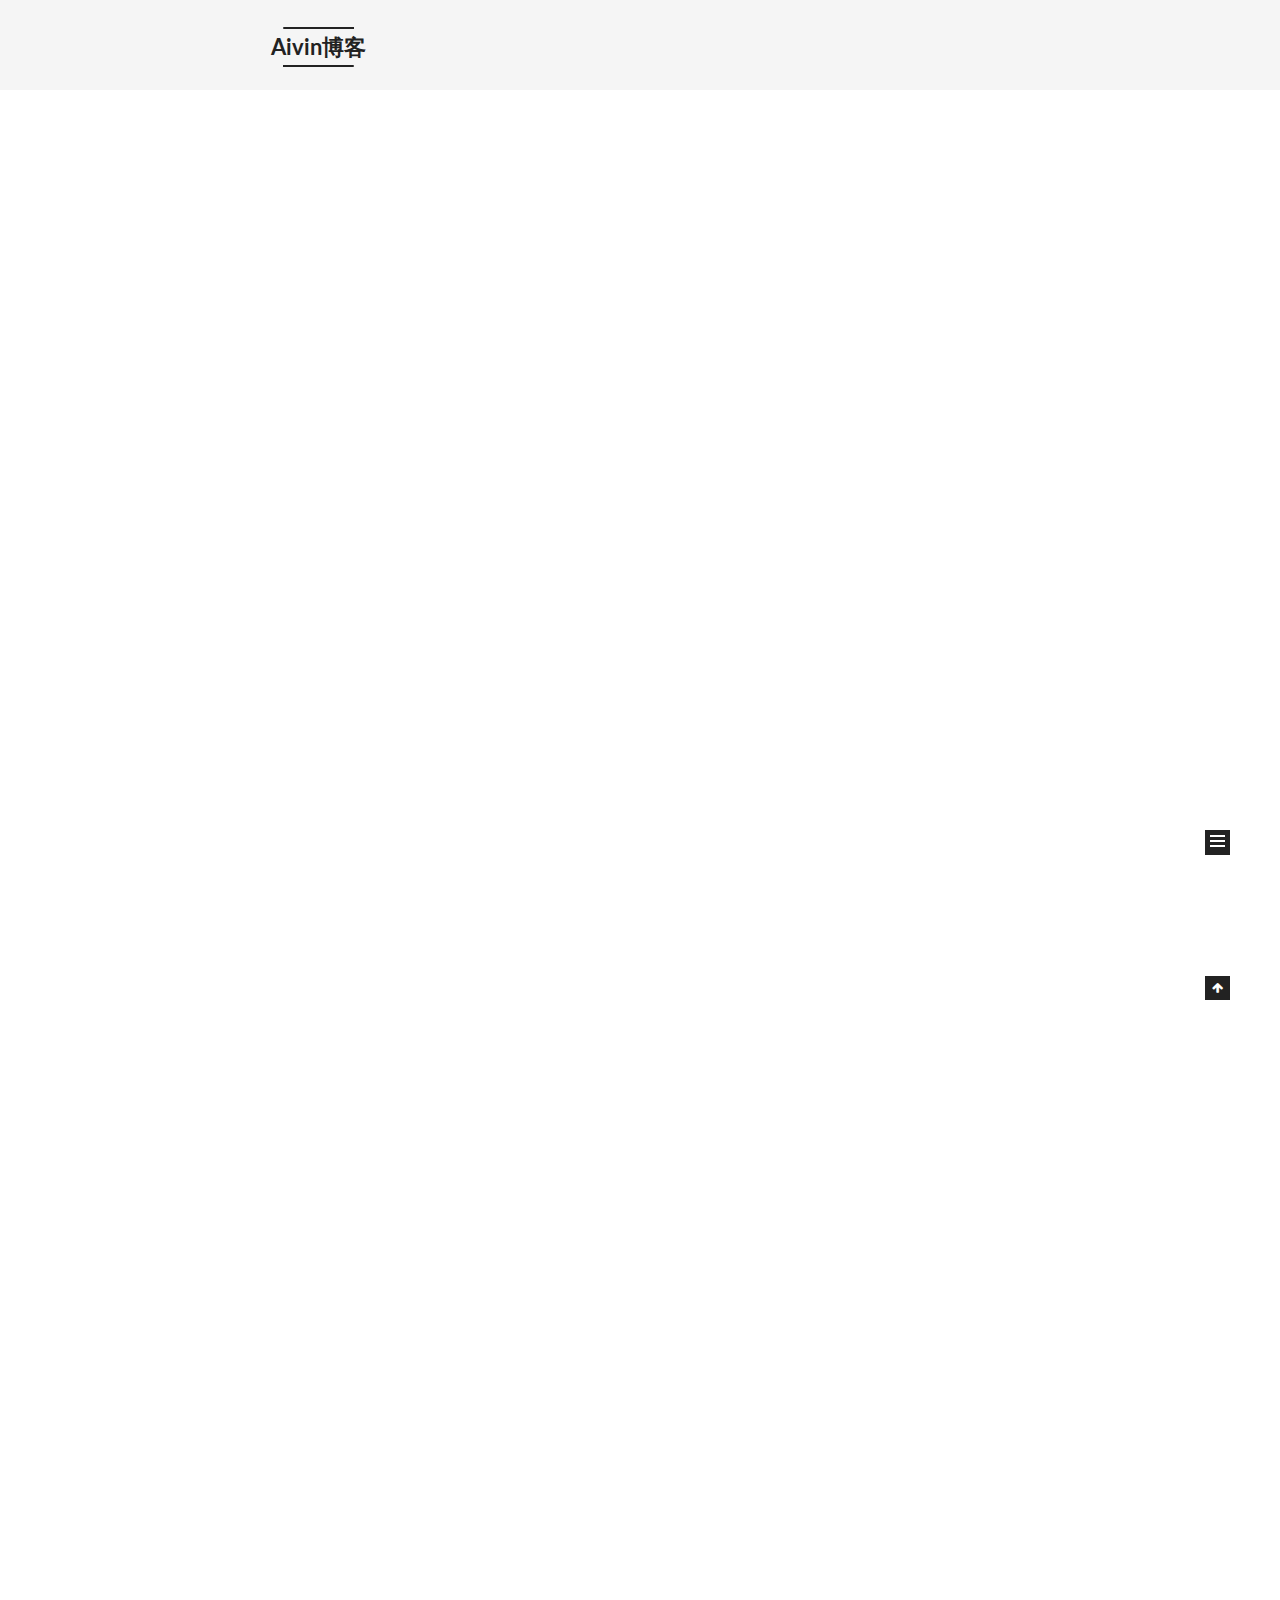
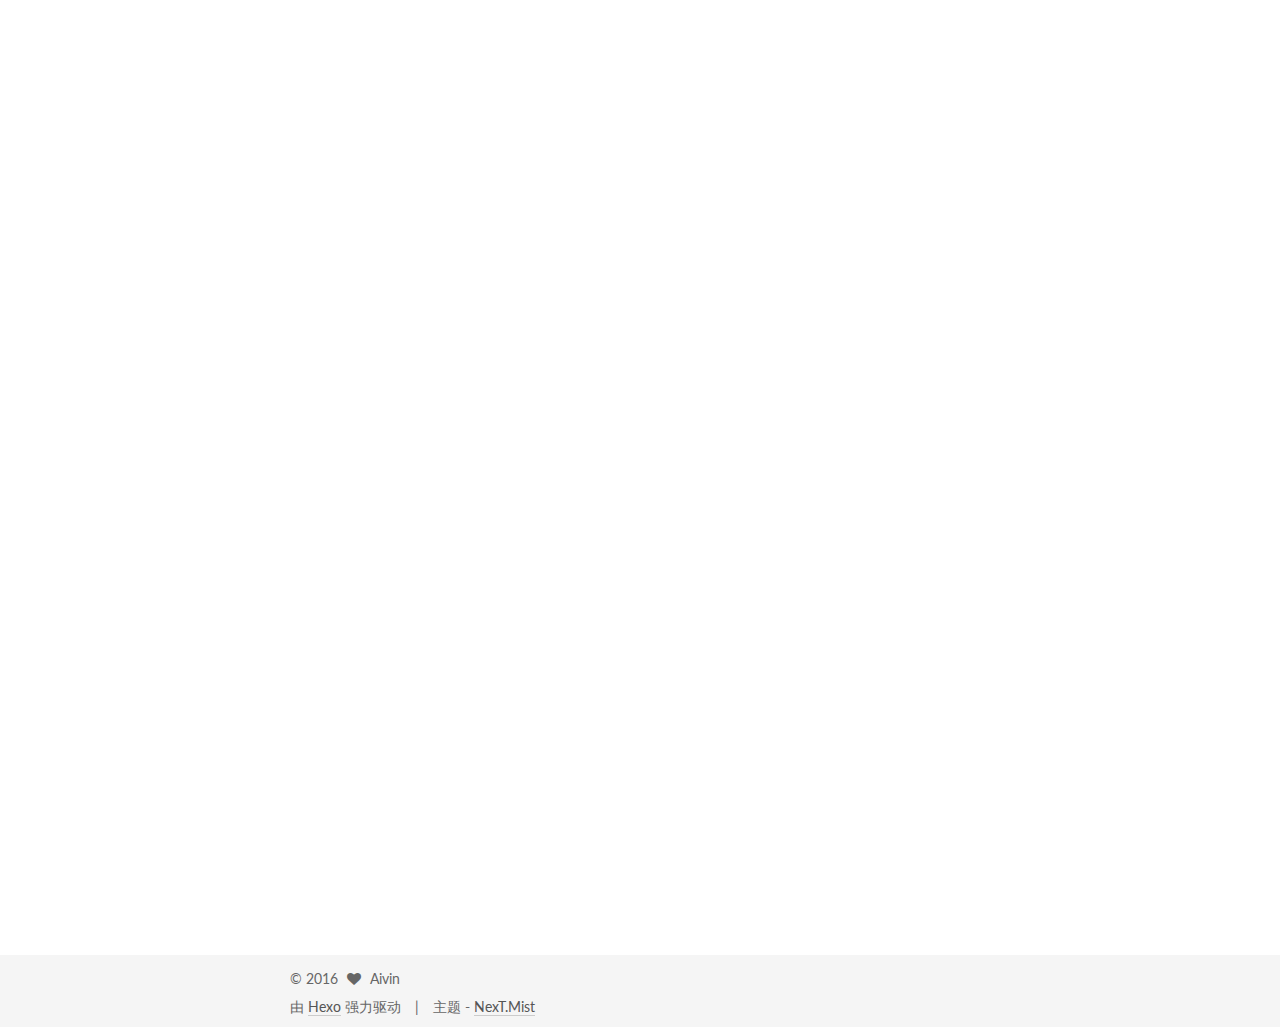
<file: index.html>
<!doctype html>



  


<html class="theme-next mist use-motion">
<head>
  <meta charset="UTF-8"/>
<meta http-equiv="X-UA-Compatible" content="IE=edge,chrome=1" />
<meta name="viewport" content="width=device-width, initial-scale=1, maximum-scale=1"/>



<meta http-equiv="Cache-Control" content="no-transform" />
<meta http-equiv="Cache-Control" content="no-siteapp" />












  
  
  <link href="/lib/fancybox/source/jquery.fancybox.css?v=2.1.5" rel="stylesheet" type="text/css" />




  
  
  
  

  
    
    
  

  

  

  

  

  
    
    
    <link href="//fonts.googleapis.com/css?family=Lato:300,300italic,400,400italic,700,700italic&subset=latin,latin-ext" rel="stylesheet" type="text/css">
  






<link href="/lib/font-awesome/css/font-awesome.min.css?v=4.4.0" rel="stylesheet" type="text/css" />

<link href="/css/main.css?v=5.0.2" rel="stylesheet" type="text/css" />


  <meta name="keywords" content="Hexo, NexT" />








  <link rel="shortcut icon" type="image/x-icon" href="/favicon.ico?v=5.0.2" />






<meta name="description" content="QQ:1127058081">
<meta property="og:type" content="website">
<meta property="og:title" content="Aivin博客">
<meta property="og:url" content="http://yoursite.com/index.html">
<meta property="og:site_name" content="Aivin博客">
<meta property="og:description" content="QQ:1127058081">
<meta name="twitter:card" content="summary">
<meta name="twitter:title" content="Aivin博客">
<meta name="twitter:description" content="QQ:1127058081">



<script type="text/javascript" id="hexo.configuration">
  var NexT = window.NexT || {};
  var CONFIG = {
    scheme: 'Mist',
    sidebar: {"position":"left","display":"post"},
    fancybox: true,
    motion: true,
    duoshuo: {
      userId: '0',
      author: '博主'
    }
  };
</script>




  <link rel="canonical" href="http://yoursite.com/"/>


  <title> Aivin博客 </title>
</head>

<body itemscope itemtype="//schema.org/WebPage" lang="zh-Hans">

  










  
  
    
  

  <div class="container one-collumn sidebar-position-left 
   page-home 
 ">
    <div class="headband"></div>

    <header id="header" class="header" itemscope itemtype="//schema.org/WPHeader">
      <div class="header-inner"><div class="site-meta ">
  

  <div class="custom-logo-site-title">
    <a href="/"  class="brand" rel="start">
      <span class="logo-line-before"><i></i></span>
      <span class="site-title">Aivin博客</span>
      <span class="logo-line-after"><i></i></span>
    </a>
  </div>
  <p class="site-subtitle">aivin</p>
</div>

<div class="site-nav-toggle">
  <button>
    <span class="btn-bar"></span>
    <span class="btn-bar"></span>
    <span class="btn-bar"></span>
  </button>
</div>

<nav class="site-nav">
  

  
    <ul id="menu" class="menu">
      
        
        <li class="menu-item menu-item-home">
          <a href="/" rel="section">
            
            首页
          </a>
        </li>
      
        
        <li class="menu-item menu-item-archives">
          <a href="/archives" rel="section">
            
            归档
          </a>
        </li>
      
        
        <li class="menu-item menu-item-tags">
          <a href="/tags" rel="section">
            
            标签
          </a>
        </li>
      
        
        <li class="menu-item menu-item-schedule">
          <a href="/schedule" rel="section">
            
            日程
          </a>
        </li>
      

      
    </ul>
  

  
</nav>

 </div>
    </header>

    <main id="main" class="main">
      <div class="main-inner">
        <div class="content-wrap">
          <div id="content" class="content">
            
  <section id="posts" class="posts-expand">
    
      

  
  

  
  
  

  <article class="post post-type-normal " itemscope itemtype="//schema.org/Article">

    
      <header class="post-header">

        
        
          <h1 class="post-title" itemprop="name headline">
            
            
              
                
                <a class="post-title-link" href="/2016/11/10/markdown模板/" itemprop="url">
                  Markdown语法模板
                </a>
              
            
          </h1>
        

        <div class="post-meta">
          <span class="post-time">
            <span class="post-meta-item-icon">
              <i class="fa fa-calendar-o"></i>
            </span>
            <span class="post-meta-item-text">发表于</span>
            <time itemprop="dateCreated" datetime="2016-11-10T18:55:16+08:00" content="2016-11-10">
              2016-11-10
            </time>
          </span>

          

          
            
          

          

          
          

          
        </div>
      </header>
    


    <div class="post-body" itemprop="articleBody">

      
      

      
        
          
            <h2 id="模板介绍"><a href="#模板介绍" class="headerlink" title="模板介绍"></a>模板介绍</h2><p><strong>aivin模板</strong>  是一个节省时间的小模板。</p>
<ul>
<li><strong>简洁</strong> ：非常轻便。</li>
<li><strong>快速</strong> ： 提供[Modle1][1]</li>
<li><strong>定制</strong> ：适合自己的</li>
</ul>
<hr>
<blockquote>
<p>Markdown 是一种轻量级标记语言。 —   <a href="https://zh.wikipedia.org/wiki/Markdown" target="_blank" rel="external">维基百科</a></p>
</blockquote>
<h4 id="以下是Demo样式"><a href="#以下是Demo样式" class="headerlink" title="以下是Demo样式"></a>以下是Demo样式</h4><h5 id="1、代码块"><a href="#1、代码块" class="headerlink" title="1、代码块"></a>1、代码块</h5><figure class="highlight python"><table><tr><td class="gutter"><pre><div class="line">1</div><div class="line">2</div><div class="line">3</div><div class="line">4</div><div class="line">5</div><div class="line">6</div><div class="line">7</div><div class="line">8</div><div class="line">9</div><div class="line">10</div></pre></td><td class="code"><pre><div class="line"><span class="meta">@requires_authorization</span></div><div class="line"><span class="function"><span class="keyword">def</span> <span class="title">somefunc</span><span class="params">(param1=<span class="string">''</span>, param2=<span class="number">0</span>)</span>:</span></div><div class="line">    <span class="string">'''A docstring'''</span></div><div class="line">    <span class="keyword">if</span> param1 &gt; param2: <span class="comment"># interesting</span></div><div class="line">        <span class="keyword">print</span> <span class="string">'Greater'</span></div><div class="line">    <span class="keyword">return</span> (param2 - param1 + <span class="number">1</span>) <span class="keyword">or</span> <span class="keyword">None</span></div><div class="line"><span class="class"><span class="keyword">class</span> <span class="title">SomeClass</span>:</span></div><div class="line">    <span class="keyword">pass</span></div><div class="line"><span class="meta">&gt;&gt;&gt; </span>message = <span class="string">'''interpreter</span></div><div class="line"><span class="meta">... </span>prompt'''</div></pre></td></tr></table></figure>
<h5 id="2、-表格"><a href="#2、-表格" class="headerlink" title="2、 表格"></a>2、 表格</h5><table>
<thead>
<tr>
<th style="text-align:left">myId</th>
<th style="text-align:right">userName</th>
</tr>
</thead>
<tbody>
<tr>
<td style="text-align:left">100</td>
<td style="text-align:right">小明</td>
</tr>
<tr>
<td style="text-align:left">101</td>
<td style="text-align:right">aivin</td>
</tr>
</tbody>
</table>
<h5 id="3、-复选框"><a href="#3、-复选框" class="headerlink" title="3、 复选框"></a>3、 复选框</h5><ul>
<li>[x] 已完成事项</li>
<li>[ ] 待办事项1</li>
<li>[ ] 待办事项2</li>
</ul>
<h5 id="4、标签"><a href="#4、标签" class="headerlink" title="4、标签"></a>4、标签</h5><p> 复制<code>Ctrl + c</code>    粘贴 <code>ctr + v</code></p>

          
        
      
    </div>

    <div>
      
    </div>

    <div>
      
    </div>

    <footer class="post-footer">
      

      

      
      
        <div class="post-eof"></div>
      
    </footer>
  </article>


    
      

  
  

  
  
  

  <article class="post post-type-normal " itemscope itemtype="//schema.org/Article">

    
      <header class="post-header">

        
        
          <h1 class="post-title" itemprop="name headline">
            
            
              
                
                <a class="post-title-link" href="/2016/11/10/常用基本算法/" itemprop="url">
                  基本算法
                </a>
              
            
          </h1>
        

        <div class="post-meta">
          <span class="post-time">
            <span class="post-meta-item-icon">
              <i class="fa fa-calendar-o"></i>
            </span>
            <span class="post-meta-item-text">发表于</span>
            <time itemprop="dateCreated" datetime="2016-11-10T18:55:16+08:00" content="2016-11-10">
              2016-11-10
            </time>
          </span>

          

          
            
          

          

          
          

          
        </div>
      </header>
    


    <div class="post-body" itemprop="articleBody">

      
      

      
        
          
            
          
        
      
    </div>

    <div>
      
    </div>

    <div>
      
    </div>

    <footer class="post-footer">
      

      

      
      
        <div class="post-eof"></div>
      
    </footer>
  </article>


    
      

  
  

  
  
  

  <article class="post post-type-normal " itemscope itemtype="//schema.org/Article">

    
      <header class="post-header">

        
        
          <h1 class="post-title" itemprop="name headline">
            
            
              
                
                <a class="post-title-link" href="/2016/11/10/贝塞尔曲线/" itemprop="url">
                  贝塞尔曲线
                </a>
              
            
          </h1>
        

        <div class="post-meta">
          <span class="post-time">
            <span class="post-meta-item-icon">
              <i class="fa fa-calendar-o"></i>
            </span>
            <span class="post-meta-item-text">发表于</span>
            <time itemprop="dateCreated" datetime="2016-11-10T09:55:16+08:00" content="2016-11-10">
              2016-11-10
            </time>
          </span>

          

          
            
          

          

          
          

          
        </div>
      </header>
    


    <div class="post-body" itemprop="articleBody">

      
      

      
        
          
            <p>hello 贝塞尔曲线</p>

          
        
      
    </div>

    <div>
      
    </div>

    <div>
      
    </div>

    <footer class="post-footer">
      

      

      
      
        <div class="post-eof"></div>
      
    </footer>
  </article>


    
      

  
  

  
  
  

  <article class="post post-type-normal " itemscope itemtype="//schema.org/Article">

    
      <header class="post-header">

        
        
          <h1 class="post-title" itemprop="name headline">
            
            
              
                
                <a class="post-title-link" href="/2016/06/13/个人博客开通/" itemprop="url">
                  博客开通说明
                </a>
              
            
          </h1>
        

        <div class="post-meta">
          <span class="post-time">
            <span class="post-meta-item-icon">
              <i class="fa fa-calendar-o"></i>
            </span>
            <span class="post-meta-item-text">发表于</span>
            <time itemprop="dateCreated" datetime="2016-06-13T09:55:16+08:00" content="2016-06-13">
              2016-06-13
            </time>
          </span>

          

          
            
          

          

          
          

          
        </div>
      </header>
    


    <div class="post-body" itemprop="articleBody">

      
      

      
        
          
            <p><code>博客说明</code><br>因为购买的空间到期，基于wordpress搭建的博客已经停止访问了。了解到Hexo口碑不错，于是想尝试一下。如此一来，可以省一点money，更重要的是提升了逼格（开玩笑的）。写博客的初衷是为了记录一下自己的学习历程和感悟，顺便作为一个其他人了解我的平台。<br>这个博客我准备长期维护下去，但是因为时间问题 无法做到频繁更新。计划是两个月更新一篇。 </p>
<p> <code>我的技术栈</code> </p>
<ul>
<li>android</li>
<li>服务器架构</li>
<li>机器学习</li>
<li>ios</li>
<li>html5</li>
</ul>
<hr>
<p> <code>联系方式</code><br> QQ 1127058081</p>

          
        
      
    </div>

    <div>
      
    </div>

    <div>
      
    </div>

    <footer class="post-footer">
      

      

      
      
        <div class="post-eof"></div>
      
    </footer>
  </article>


    
  </section>

  


          </div>
          


          

        </div>
        
          
  
  <div class="sidebar-toggle">
    <div class="sidebar-toggle-line-wrap">
      <span class="sidebar-toggle-line sidebar-toggle-line-first"></span>
      <span class="sidebar-toggle-line sidebar-toggle-line-middle"></span>
      <span class="sidebar-toggle-line sidebar-toggle-line-last"></span>
    </div>
  </div>

  <aside id="sidebar" class="sidebar">
    <div class="sidebar-inner">

      

      

      <section class="site-overview sidebar-panel  sidebar-panel-active ">
        <div class="site-author motion-element" itemprop="author" itemscope itemtype="//schema.org/Person">
          <img class="site-author-image" itemprop="image"
               src="/uploads/avtar.jpg"
               alt="Aivin" />
          <p class="site-author-name" itemprop="name">Aivin</p>
          <p class="site-description motion-element" itemprop="description">QQ:1127058081</p>
        </div>
        <nav class="site-state motion-element">
          <div class="site-state-item site-state-posts">
            <a href="/archives">
              <span class="site-state-item-count">4</span>
              <span class="site-state-item-name">日志</span>
            </a>
          </div>

          

          
            <div class="site-state-item site-state-tags">
              <a href="/tags">
                <span class="site-state-item-count">4</span>
                <span class="site-state-item-name">标签</span>
              </a>
            </div>
          

        </nav>

        

        <div class="links-of-author motion-element">
          
        </div>

        
        

        
        

      </section>

      

    </div>
  </aside>


        
      </div>
    </main>

    <footer id="footer" class="footer">
      <div class="footer-inner">
        <div class="copyright" >
  
  &copy; 
  <span itemprop="copyrightYear">2016</span>
  <span class="with-love">
    <i class="fa fa-heart"></i>
  </span>
  <span class="author" itemprop="copyrightHolder">Aivin</span>
</div>

<div class="powered-by">
  由 <a class="theme-link" href="https://hexo.io">Hexo</a> 强力驱动
</div>

<div class="theme-info">
  主题 -
  <a class="theme-link" href="https://github.com/iissnan/hexo-theme-next">
    NexT.Mist
  </a>
</div>

        

        
      </div>
    </footer>

    <div class="back-to-top">
      <i class="fa fa-arrow-up"></i>
    </div>
  </div>

  

<script type="text/javascript">
  if (Object.prototype.toString.call(window.Promise) !== '[object Function]') {
    window.Promise = null;
  }
</script>









  



  
  <script type="text/javascript" src="/lib/jquery/index.js?v=2.1.3"></script>

  
  <script type="text/javascript" src="/lib/fastclick/lib/fastclick.min.js?v=1.0.6"></script>

  
  <script type="text/javascript" src="/lib/jquery_lazyload/jquery.lazyload.js?v=1.9.7"></script>

  
  <script type="text/javascript" src="/lib/velocity/velocity.min.js?v=1.2.1"></script>

  
  <script type="text/javascript" src="/lib/velocity/velocity.ui.min.js?v=1.2.1"></script>

  
  <script type="text/javascript" src="/lib/fancybox/source/jquery.fancybox.pack.js?v=2.1.5"></script>


  


  <script type="text/javascript" src="/js/src/utils.js?v=5.0.2"></script>

  <script type="text/javascript" src="/js/src/motion.js?v=5.0.2"></script>



  
  

  

  


  <script type="text/javascript" src="/js/src/bootstrap.js?v=5.0.2"></script>



  



  




  
  

  

  

  

  


</body>
</html>
</file>
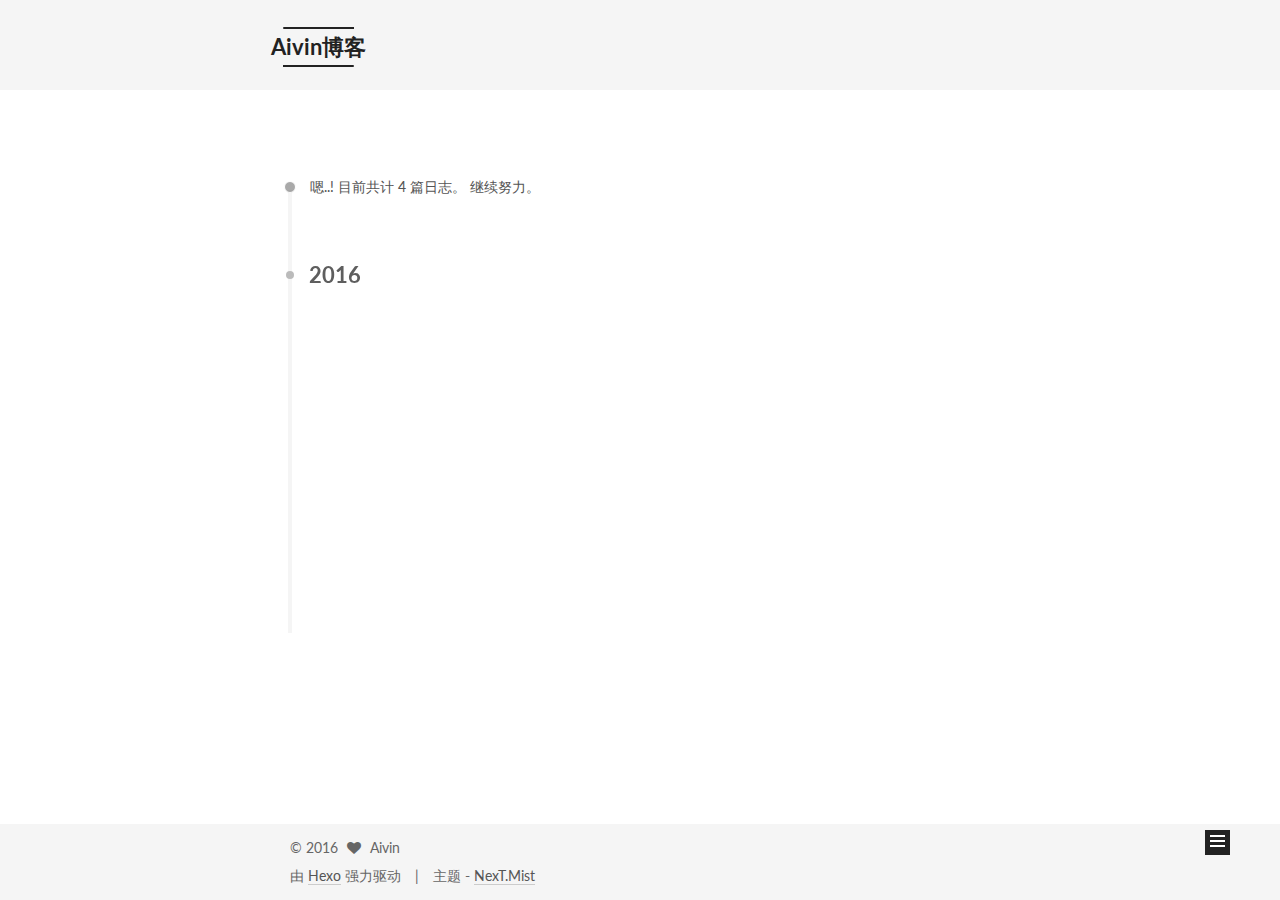
<file: archives/index.html>
<!doctype html>



  


<html class="theme-next mist use-motion">
<head>
  <meta charset="UTF-8"/>
<meta http-equiv="X-UA-Compatible" content="IE=edge,chrome=1" />
<meta name="viewport" content="width=device-width, initial-scale=1, maximum-scale=1"/>



<meta http-equiv="Cache-Control" content="no-transform" />
<meta http-equiv="Cache-Control" content="no-siteapp" />












  
  
  <link href="/lib/fancybox/source/jquery.fancybox.css?v=2.1.5" rel="stylesheet" type="text/css" />




  
  
  
  

  
    
    
  

  

  

  

  

  
    
    
    <link href="//fonts.googleapis.com/css?family=Lato:300,300italic,400,400italic,700,700italic&subset=latin,latin-ext" rel="stylesheet" type="text/css">
  






<link href="/lib/font-awesome/css/font-awesome.min.css?v=4.4.0" rel="stylesheet" type="text/css" />

<link href="/css/main.css?v=5.0.2" rel="stylesheet" type="text/css" />


  <meta name="keywords" content="Hexo, NexT" />








  <link rel="shortcut icon" type="image/x-icon" href="/favicon.ico?v=5.0.2" />






<meta name="description" content="QQ:1127058081">
<meta property="og:type" content="website">
<meta property="og:title" content="Aivin博客">
<meta property="og:url" content="http://yoursite.com/archives/index.html">
<meta property="og:site_name" content="Aivin博客">
<meta property="og:description" content="QQ:1127058081">
<meta name="twitter:card" content="summary">
<meta name="twitter:title" content="Aivin博客">
<meta name="twitter:description" content="QQ:1127058081">



<script type="text/javascript" id="hexo.configuration">
  var NexT = window.NexT || {};
  var CONFIG = {
    scheme: 'Mist',
    sidebar: {"position":"left","display":"post"},
    fancybox: true,
    motion: true,
    duoshuo: {
      userId: '0',
      author: '博主'
    }
  };
</script>




  <link rel="canonical" href="http://yoursite.com/archives/"/>


  <title> 归档 | Aivin博客 </title>
</head>

<body itemscope itemtype="//schema.org/WebPage" lang="zh-Hans">

  










  
  
    
  

  <div class="container one-collumn sidebar-position-left  page-archive  ">
    <div class="headband"></div>

    <header id="header" class="header" itemscope itemtype="//schema.org/WPHeader">
      <div class="header-inner"><div class="site-meta ">
  

  <div class="custom-logo-site-title">
    <a href="/"  class="brand" rel="start">
      <span class="logo-line-before"><i></i></span>
      <span class="site-title">Aivin博客</span>
      <span class="logo-line-after"><i></i></span>
    </a>
  </div>
  <p class="site-subtitle">aivin</p>
</div>

<div class="site-nav-toggle">
  <button>
    <span class="btn-bar"></span>
    <span class="btn-bar"></span>
    <span class="btn-bar"></span>
  </button>
</div>

<nav class="site-nav">
  

  
    <ul id="menu" class="menu">
      
        
        <li class="menu-item menu-item-home">
          <a href="/" rel="section">
            
            首页
          </a>
        </li>
      
        
        <li class="menu-item menu-item-archives">
          <a href="/archives" rel="section">
            
            归档
          </a>
        </li>
      
        
        <li class="menu-item menu-item-tags">
          <a href="/tags" rel="section">
            
            标签
          </a>
        </li>
      
        
        <li class="menu-item menu-item-schedule">
          <a href="/schedule" rel="section">
            
            日程
          </a>
        </li>
      

      
    </ul>
  

  
</nav>

 </div>
    </header>

    <main id="main" class="main">
      <div class="main-inner">
        <div class="content-wrap">
          <div id="content" class="content">
            

  <section id="posts" class="posts-collapse">
    <span class="archive-move-on"></span>

    <span class="archive-page-counter">
      
      
      
        
      
      嗯..! 目前共计 4 篇日志。 继续努力。
    </span>

    

      
      
      

      
        
        <div class="collection-title">
          <h2 class="archive-year motion-element" id="archive-year-2016">2016</h2>
        </div>
      
      

      

  <article class="post post-type-normal" itemscope itemtype="//schema.org/Article">
    <header class="post-header">

      <h1 class="post-title">
        
            <a class="post-title-link" href="/2016/11/10/markdown模板/" itemprop="url">
              
                <span itemprop="name">Markdown语法模板</span>
              
            </a>
        
      </h1>

      <div class="post-meta">
        <time class="post-time" itemprop="dateCreated"
              datetime="2016-11-10T18:55:16+08:00"
              content="2016-11-10" >
          11-10
        </time>
      </div>

    </header>
  </article>



    

      
      
      

      
      

      

  <article class="post post-type-normal" itemscope itemtype="//schema.org/Article">
    <header class="post-header">

      <h1 class="post-title">
        
            <a class="post-title-link" href="/2016/11/10/常用基本算法/" itemprop="url">
              
                <span itemprop="name">基本算法</span>
              
            </a>
        
      </h1>

      <div class="post-meta">
        <time class="post-time" itemprop="dateCreated"
              datetime="2016-11-10T18:55:16+08:00"
              content="2016-11-10" >
          11-10
        </time>
      </div>

    </header>
  </article>



    

      
      
      

      
      

      

  <article class="post post-type-normal" itemscope itemtype="//schema.org/Article">
    <header class="post-header">

      <h1 class="post-title">
        
            <a class="post-title-link" href="/2016/11/10/贝塞尔曲线/" itemprop="url">
              
                <span itemprop="name">贝塞尔曲线</span>
              
            </a>
        
      </h1>

      <div class="post-meta">
        <time class="post-time" itemprop="dateCreated"
              datetime="2016-11-10T09:55:16+08:00"
              content="2016-11-10" >
          11-10
        </time>
      </div>

    </header>
  </article>



    

      
      
      

      
      

      

  <article class="post post-type-normal" itemscope itemtype="//schema.org/Article">
    <header class="post-header">

      <h1 class="post-title">
        
            <a class="post-title-link" href="/2016/06/13/个人博客开通/" itemprop="url">
              
                <span itemprop="name">博客开通说明</span>
              
            </a>
        
      </h1>

      <div class="post-meta">
        <time class="post-time" itemprop="dateCreated"
              datetime="2016-06-13T09:55:16+08:00"
              content="2016-06-13" >
          06-13
        </time>
      </div>

    </header>
  </article>



    

  </section>

  



          </div>
          


          

        </div>
        
          
  
  <div class="sidebar-toggle">
    <div class="sidebar-toggle-line-wrap">
      <span class="sidebar-toggle-line sidebar-toggle-line-first"></span>
      <span class="sidebar-toggle-line sidebar-toggle-line-middle"></span>
      <span class="sidebar-toggle-line sidebar-toggle-line-last"></span>
    </div>
  </div>

  <aside id="sidebar" class="sidebar">
    <div class="sidebar-inner">

      

      

      <section class="site-overview sidebar-panel  sidebar-panel-active ">
        <div class="site-author motion-element" itemprop="author" itemscope itemtype="//schema.org/Person">
          <img class="site-author-image" itemprop="image"
               src="/uploads/avtar.jpg"
               alt="Aivin" />
          <p class="site-author-name" itemprop="name">Aivin</p>
          <p class="site-description motion-element" itemprop="description">QQ:1127058081</p>
        </div>
        <nav class="site-state motion-element">
          <div class="site-state-item site-state-posts">
            <a href="/archives">
              <span class="site-state-item-count">4</span>
              <span class="site-state-item-name">日志</span>
            </a>
          </div>

          

          
            <div class="site-state-item site-state-tags">
              <a href="/tags">
                <span class="site-state-item-count">4</span>
                <span class="site-state-item-name">标签</span>
              </a>
            </div>
          

        </nav>

        

        <div class="links-of-author motion-element">
          
        </div>

        
        

        
        

      </section>

      

    </div>
  </aside>


        
      </div>
    </main>

    <footer id="footer" class="footer">
      <div class="footer-inner">
        <div class="copyright" >
  
  &copy; 
  <span itemprop="copyrightYear">2016</span>
  <span class="with-love">
    <i class="fa fa-heart"></i>
  </span>
  <span class="author" itemprop="copyrightHolder">Aivin</span>
</div>

<div class="powered-by">
  由 <a class="theme-link" href="https://hexo.io">Hexo</a> 强力驱动
</div>

<div class="theme-info">
  主题 -
  <a class="theme-link" href="https://github.com/iissnan/hexo-theme-next">
    NexT.Mist
  </a>
</div>

        

        
      </div>
    </footer>

    <div class="back-to-top">
      <i class="fa fa-arrow-up"></i>
    </div>
  </div>

  

<script type="text/javascript">
  if (Object.prototype.toString.call(window.Promise) !== '[object Function]') {
    window.Promise = null;
  }
</script>









  



  
  <script type="text/javascript" src="/lib/jquery/index.js?v=2.1.3"></script>

  
  <script type="text/javascript" src="/lib/fastclick/lib/fastclick.min.js?v=1.0.6"></script>

  
  <script type="text/javascript" src="/lib/jquery_lazyload/jquery.lazyload.js?v=1.9.7"></script>

  
  <script type="text/javascript" src="/lib/velocity/velocity.min.js?v=1.2.1"></script>

  
  <script type="text/javascript" src="/lib/velocity/velocity.ui.min.js?v=1.2.1"></script>

  
  <script type="text/javascript" src="/lib/fancybox/source/jquery.fancybox.pack.js?v=2.1.5"></script>


  


  <script type="text/javascript" src="/js/src/utils.js?v=5.0.2"></script>

  <script type="text/javascript" src="/js/src/motion.js?v=5.0.2"></script>



  
  

  
  
    <script type="text/javascript" id="motion.page.archive">
      $('.archive-year').velocity('transition.slideLeftIn');
    </script>
  


  


  <script type="text/javascript" src="/js/src/bootstrap.js?v=5.0.2"></script>



  



  




  
  

  

  

  

  


</body>
</html>
</file>
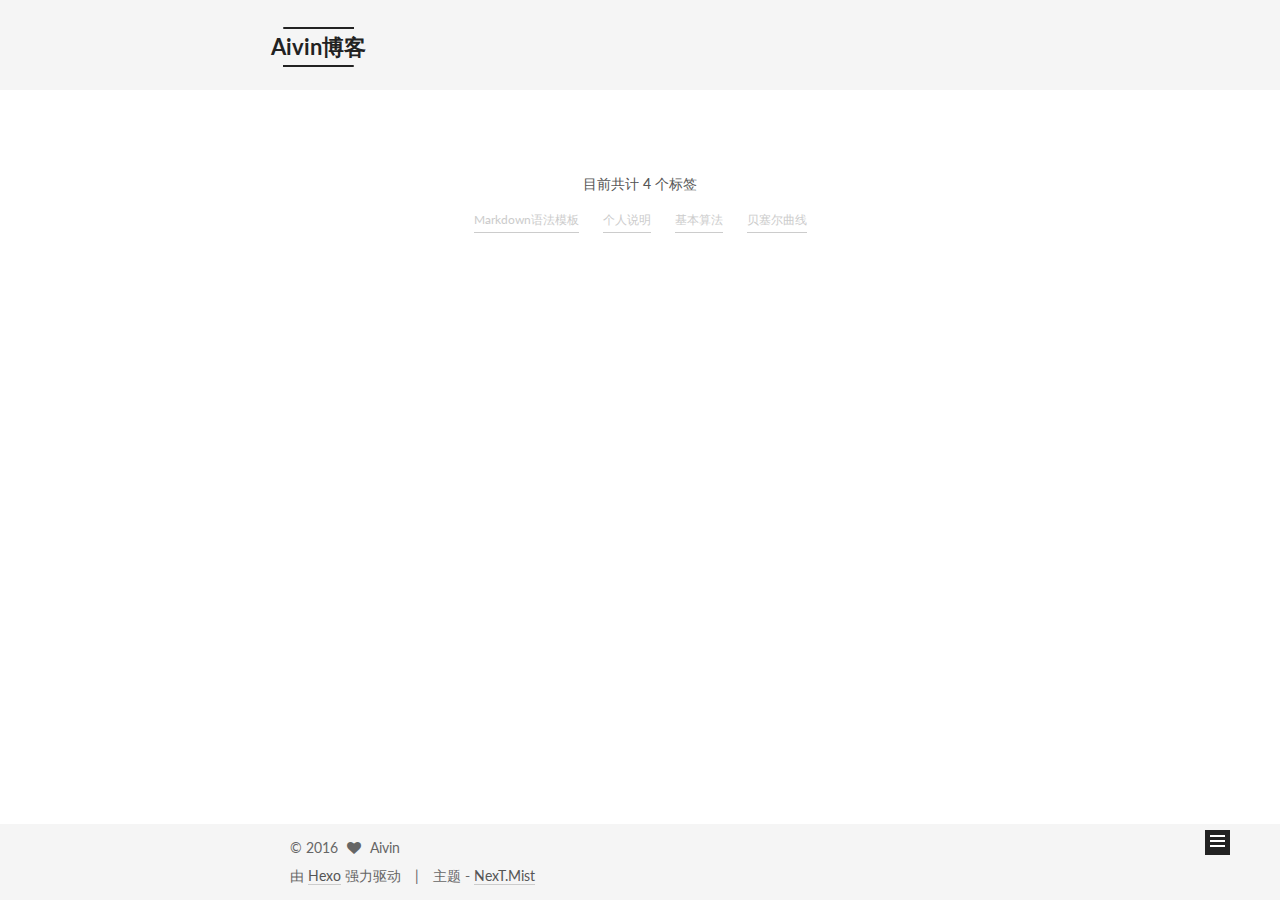
<file: tags/index.html>
<!doctype html>



  


<html class="theme-next mist use-motion">
<head>
  <meta charset="UTF-8"/>
<meta http-equiv="X-UA-Compatible" content="IE=edge,chrome=1" />
<meta name="viewport" content="width=device-width, initial-scale=1, maximum-scale=1"/>



<meta http-equiv="Cache-Control" content="no-transform" />
<meta http-equiv="Cache-Control" content="no-siteapp" />












  
  
  <link href="/lib/fancybox/source/jquery.fancybox.css?v=2.1.5" rel="stylesheet" type="text/css" />




  
  
  
  

  
    
    
  

  

  

  

  

  
    
    
    <link href="//fonts.googleapis.com/css?family=Lato:300,300italic,400,400italic,700,700italic&subset=latin,latin-ext" rel="stylesheet" type="text/css">
  






<link href="/lib/font-awesome/css/font-awesome.min.css?v=4.4.0" rel="stylesheet" type="text/css" />

<link href="/css/main.css?v=5.0.2" rel="stylesheet" type="text/css" />


  <meta name="keywords" content="Hexo, NexT" />








  <link rel="shortcut icon" type="image/x-icon" href="/favicon.ico?v=5.0.2" />






<meta name="description" content="QQ:1127058081">
<meta property="og:type" content="website">
<meta property="og:title" content="tags">
<meta property="og:url" content="http://yoursite.com/tags/index.html">
<meta property="og:site_name" content="Aivin博客">
<meta property="og:description" content="QQ:1127058081">
<meta property="og:updated_time" content="2016-06-13T05:15:12.618Z">
<meta name="twitter:card" content="summary">
<meta name="twitter:title" content="tags">
<meta name="twitter:description" content="QQ:1127058081">



<script type="text/javascript" id="hexo.configuration">
  var NexT = window.NexT || {};
  var CONFIG = {
    scheme: 'Mist',
    sidebar: {"position":"left","display":"post"},
    fancybox: true,
    motion: true,
    duoshuo: {
      userId: '0',
      author: '博主'
    }
  };
</script>




  <link rel="canonical" href="http://yoursite.com/tags/"/>


  <title>
  

  
    标签 | Aivin博客
  
</title>
</head>

<body itemscope itemtype="//schema.org/WebPage" lang="zh-Hans">

  










  
  
    
  

  <div class="container one-collumn sidebar-position-left  ">
    <div class="headband"></div>

    <header id="header" class="header" itemscope itemtype="//schema.org/WPHeader">
      <div class="header-inner"><div class="site-meta ">
  

  <div class="custom-logo-site-title">
    <a href="/"  class="brand" rel="start">
      <span class="logo-line-before"><i></i></span>
      <span class="site-title">Aivin博客</span>
      <span class="logo-line-after"><i></i></span>
    </a>
  </div>
  <p class="site-subtitle">aivin</p>
</div>

<div class="site-nav-toggle">
  <button>
    <span class="btn-bar"></span>
    <span class="btn-bar"></span>
    <span class="btn-bar"></span>
  </button>
</div>

<nav class="site-nav">
  

  
    <ul id="menu" class="menu">
      
        
        <li class="menu-item menu-item-home">
          <a href="/" rel="section">
            
            首页
          </a>
        </li>
      
        
        <li class="menu-item menu-item-archives">
          <a href="/archives" rel="section">
            
            归档
          </a>
        </li>
      
        
        <li class="menu-item menu-item-tags">
          <a href="/tags" rel="section">
            
            标签
          </a>
        </li>
      
        
        <li class="menu-item menu-item-schedule">
          <a href="/schedule" rel="section">
            
            日程
          </a>
        </li>
      

      
    </ul>
  

  
</nav>

 </div>
    </header>

    <main id="main" class="main">
      <div class="main-inner">
        <div class="content-wrap">
          <div id="content" class="content">
            

  <div id="posts" class="posts-expand">
    
    
      <div class="tag-cloud">
        <div class="tag-cloud-title">
            目前共计 4 个标签
        </div>
        <div class="tag-cloud-tags">
          <a href="/tags/Markdown语法模板/" style="font-size: 12px; color: #ccc">Markdown语法模板</a> <a href="/tags/个人说明/" style="font-size: 12px; color: #ccc">个人说明</a> <a href="/tags/基本算法/" style="font-size: 12px; color: #ccc">基本算法</a> <a href="/tags/贝塞尔曲线/" style="font-size: 12px; color: #ccc">贝塞尔曲线</a>
        </div>
      </div>
    
  </div>


          </div>
          


          
  <div class="comments" id="comments">
    
  </div>


        </div>
        
          
  
  <div class="sidebar-toggle">
    <div class="sidebar-toggle-line-wrap">
      <span class="sidebar-toggle-line sidebar-toggle-line-first"></span>
      <span class="sidebar-toggle-line sidebar-toggle-line-middle"></span>
      <span class="sidebar-toggle-line sidebar-toggle-line-last"></span>
    </div>
  </div>

  <aside id="sidebar" class="sidebar">
    <div class="sidebar-inner">

      

      

      <section class="site-overview sidebar-panel  sidebar-panel-active ">
        <div class="site-author motion-element" itemprop="author" itemscope itemtype="//schema.org/Person">
          <img class="site-author-image" itemprop="image"
               src="/uploads/avtar.jpg"
               alt="Aivin" />
          <p class="site-author-name" itemprop="name">Aivin</p>
          <p class="site-description motion-element" itemprop="description">QQ:1127058081</p>
        </div>
        <nav class="site-state motion-element">
          <div class="site-state-item site-state-posts">
            <a href="/archives">
              <span class="site-state-item-count">4</span>
              <span class="site-state-item-name">日志</span>
            </a>
          </div>

          

          
            <div class="site-state-item site-state-tags">
              <a href="/tags">
                <span class="site-state-item-count">4</span>
                <span class="site-state-item-name">标签</span>
              </a>
            </div>
          

        </nav>

        

        <div class="links-of-author motion-element">
          
        </div>

        
        

        
        

      </section>

      

    </div>
  </aside>


        
      </div>
    </main>

    <footer id="footer" class="footer">
      <div class="footer-inner">
        <div class="copyright" >
  
  &copy; 
  <span itemprop="copyrightYear">2016</span>
  <span class="with-love">
    <i class="fa fa-heart"></i>
  </span>
  <span class="author" itemprop="copyrightHolder">Aivin</span>
</div>

<div class="powered-by">
  由 <a class="theme-link" href="https://hexo.io">Hexo</a> 强力驱动
</div>

<div class="theme-info">
  主题 -
  <a class="theme-link" href="https://github.com/iissnan/hexo-theme-next">
    NexT.Mist
  </a>
</div>

        

        
      </div>
    </footer>

    <div class="back-to-top">
      <i class="fa fa-arrow-up"></i>
    </div>
  </div>

  

<script type="text/javascript">
  if (Object.prototype.toString.call(window.Promise) !== '[object Function]') {
    window.Promise = null;
  }
</script>









  



  
  <script type="text/javascript" src="/lib/jquery/index.js?v=2.1.3"></script>

  
  <script type="text/javascript" src="/lib/fastclick/lib/fastclick.min.js?v=1.0.6"></script>

  
  <script type="text/javascript" src="/lib/jquery_lazyload/jquery.lazyload.js?v=1.9.7"></script>

  
  <script type="text/javascript" src="/lib/velocity/velocity.min.js?v=1.2.1"></script>

  
  <script type="text/javascript" src="/lib/velocity/velocity.ui.min.js?v=1.2.1"></script>

  
  <script type="text/javascript" src="/lib/fancybox/source/jquery.fancybox.pack.js?v=2.1.5"></script>


  


  <script type="text/javascript" src="/js/src/utils.js?v=5.0.2"></script>

  <script type="text/javascript" src="/js/src/motion.js?v=5.0.2"></script>



  
  

  

  


  <script type="text/javascript" src="/js/src/bootstrap.js?v=5.0.2"></script>



  



  




  
  

  

  

  

  


</body>
</html>
</file>
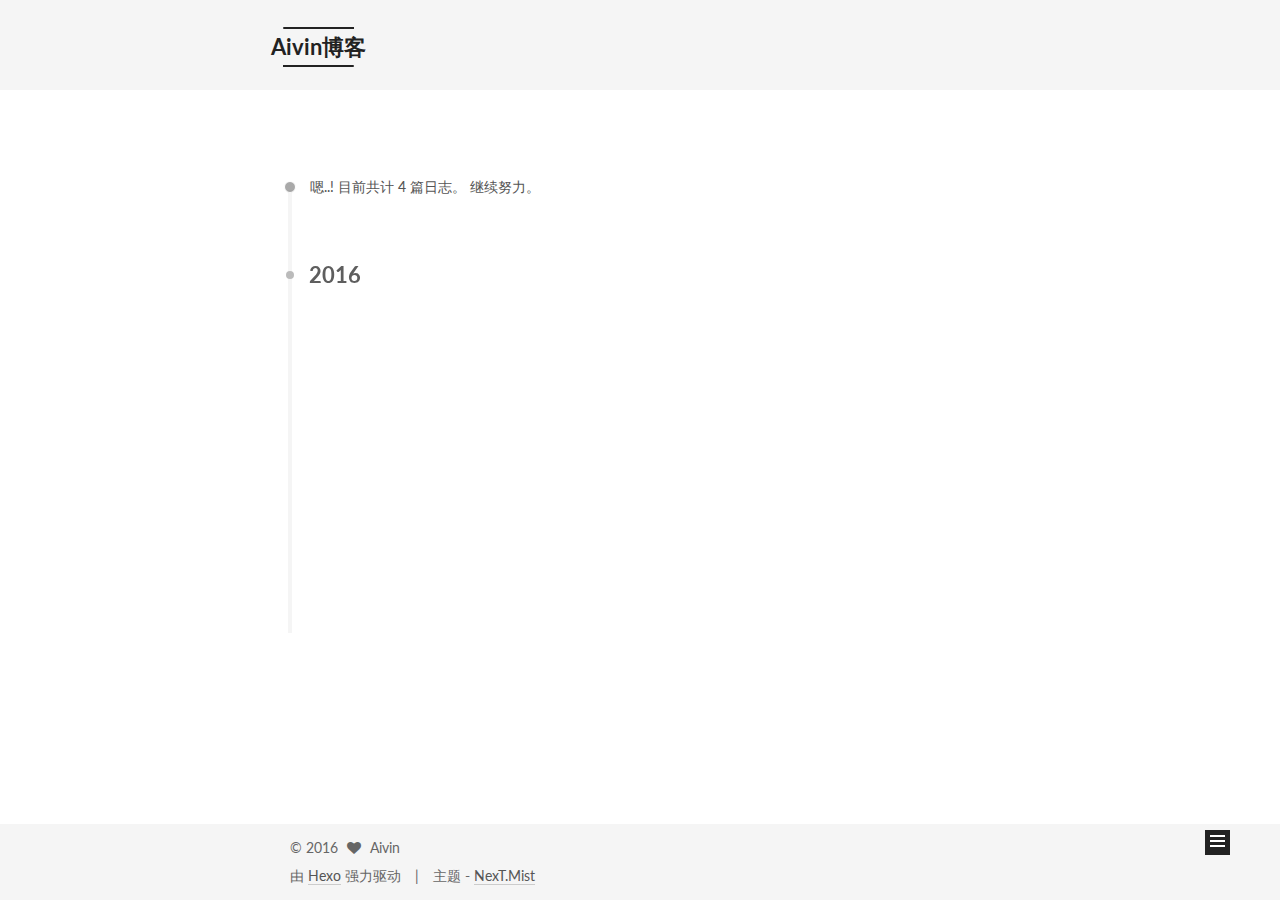
<file: archives/2016/index.html>
<!doctype html>



  


<html class="theme-next mist use-motion">
<head>
  <meta charset="UTF-8"/>
<meta http-equiv="X-UA-Compatible" content="IE=edge,chrome=1" />
<meta name="viewport" content="width=device-width, initial-scale=1, maximum-scale=1"/>



<meta http-equiv="Cache-Control" content="no-transform" />
<meta http-equiv="Cache-Control" content="no-siteapp" />












  
  
  <link href="/lib/fancybox/source/jquery.fancybox.css?v=2.1.5" rel="stylesheet" type="text/css" />




  
  
  
  

  
    
    
  

  

  

  

  

  
    
    
    <link href="//fonts.googleapis.com/css?family=Lato:300,300italic,400,400italic,700,700italic&subset=latin,latin-ext" rel="stylesheet" type="text/css">
  






<link href="/lib/font-awesome/css/font-awesome.min.css?v=4.4.0" rel="stylesheet" type="text/css" />

<link href="/css/main.css?v=5.0.2" rel="stylesheet" type="text/css" />


  <meta name="keywords" content="Hexo, NexT" />








  <link rel="shortcut icon" type="image/x-icon" href="/favicon.ico?v=5.0.2" />






<meta name="description" content="QQ:1127058081">
<meta property="og:type" content="website">
<meta property="og:title" content="Aivin博客">
<meta property="og:url" content="http://yoursite.com/archives/2016/index.html">
<meta property="og:site_name" content="Aivin博客">
<meta property="og:description" content="QQ:1127058081">
<meta name="twitter:card" content="summary">
<meta name="twitter:title" content="Aivin博客">
<meta name="twitter:description" content="QQ:1127058081">



<script type="text/javascript" id="hexo.configuration">
  var NexT = window.NexT || {};
  var CONFIG = {
    scheme: 'Mist',
    sidebar: {"position":"left","display":"post"},
    fancybox: true,
    motion: true,
    duoshuo: {
      userId: '0',
      author: '博主'
    }
  };
</script>




  <link rel="canonical" href="http://yoursite.com/archives/2016/"/>


  <title> 归档 | Aivin博客 </title>
</head>

<body itemscope itemtype="//schema.org/WebPage" lang="zh-Hans">

  










  
  
    
  

  <div class="container one-collumn sidebar-position-left  page-archive  ">
    <div class="headband"></div>

    <header id="header" class="header" itemscope itemtype="//schema.org/WPHeader">
      <div class="header-inner"><div class="site-meta ">
  

  <div class="custom-logo-site-title">
    <a href="/"  class="brand" rel="start">
      <span class="logo-line-before"><i></i></span>
      <span class="site-title">Aivin博客</span>
      <span class="logo-line-after"><i></i></span>
    </a>
  </div>
  <p class="site-subtitle">aivin</p>
</div>

<div class="site-nav-toggle">
  <button>
    <span class="btn-bar"></span>
    <span class="btn-bar"></span>
    <span class="btn-bar"></span>
  </button>
</div>

<nav class="site-nav">
  

  
    <ul id="menu" class="menu">
      
        
        <li class="menu-item menu-item-home">
          <a href="/" rel="section">
            
            首页
          </a>
        </li>
      
        
        <li class="menu-item menu-item-archives">
          <a href="/archives" rel="section">
            
            归档
          </a>
        </li>
      
        
        <li class="menu-item menu-item-tags">
          <a href="/tags" rel="section">
            
            标签
          </a>
        </li>
      
        
        <li class="menu-item menu-item-schedule">
          <a href="/schedule" rel="section">
            
            日程
          </a>
        </li>
      

      
    </ul>
  

  
</nav>

 </div>
    </header>

    <main id="main" class="main">
      <div class="main-inner">
        <div class="content-wrap">
          <div id="content" class="content">
            

  <section id="posts" class="posts-collapse">
    <span class="archive-move-on"></span>

    <span class="archive-page-counter">
      
      
      
        
      
      嗯..! 目前共计 4 篇日志。 继续努力。
    </span>

    

      
      
      

      
        
        <div class="collection-title">
          <h2 class="archive-year motion-element" id="archive-year-2016">2016</h2>
        </div>
      
      

      

  <article class="post post-type-normal" itemscope itemtype="//schema.org/Article">
    <header class="post-header">

      <h1 class="post-title">
        
            <a class="post-title-link" href="/2016/11/10/markdown模板/" itemprop="url">
              
                <span itemprop="name">Markdown语法模板</span>
              
            </a>
        
      </h1>

      <div class="post-meta">
        <time class="post-time" itemprop="dateCreated"
              datetime="2016-11-10T18:55:16+08:00"
              content="2016-11-10" >
          11-10
        </time>
      </div>

    </header>
  </article>



    

      
      
      

      
      

      

  <article class="post post-type-normal" itemscope itemtype="//schema.org/Article">
    <header class="post-header">

      <h1 class="post-title">
        
            <a class="post-title-link" href="/2016/11/10/常用基本算法/" itemprop="url">
              
                <span itemprop="name">基本算法</span>
              
            </a>
        
      </h1>

      <div class="post-meta">
        <time class="post-time" itemprop="dateCreated"
              datetime="2016-11-10T18:55:16+08:00"
              content="2016-11-10" >
          11-10
        </time>
      </div>

    </header>
  </article>



    

      
      
      

      
      

      

  <article class="post post-type-normal" itemscope itemtype="//schema.org/Article">
    <header class="post-header">

      <h1 class="post-title">
        
            <a class="post-title-link" href="/2016/11/10/贝塞尔曲线/" itemprop="url">
              
                <span itemprop="name">贝塞尔曲线</span>
              
            </a>
        
      </h1>

      <div class="post-meta">
        <time class="post-time" itemprop="dateCreated"
              datetime="2016-11-10T09:55:16+08:00"
              content="2016-11-10" >
          11-10
        </time>
      </div>

    </header>
  </article>



    

      
      
      

      
      

      

  <article class="post post-type-normal" itemscope itemtype="//schema.org/Article">
    <header class="post-header">

      <h1 class="post-title">
        
            <a class="post-title-link" href="/2016/06/13/个人博客开通/" itemprop="url">
              
                <span itemprop="name">博客开通说明</span>
              
            </a>
        
      </h1>

      <div class="post-meta">
        <time class="post-time" itemprop="dateCreated"
              datetime="2016-06-13T09:55:16+08:00"
              content="2016-06-13" >
          06-13
        </time>
      </div>

    </header>
  </article>



    

  </section>

  



          </div>
          


          

        </div>
        
          
  
  <div class="sidebar-toggle">
    <div class="sidebar-toggle-line-wrap">
      <span class="sidebar-toggle-line sidebar-toggle-line-first"></span>
      <span class="sidebar-toggle-line sidebar-toggle-line-middle"></span>
      <span class="sidebar-toggle-line sidebar-toggle-line-last"></span>
    </div>
  </div>

  <aside id="sidebar" class="sidebar">
    <div class="sidebar-inner">

      

      

      <section class="site-overview sidebar-panel  sidebar-panel-active ">
        <div class="site-author motion-element" itemprop="author" itemscope itemtype="//schema.org/Person">
          <img class="site-author-image" itemprop="image"
               src="/uploads/avtar.jpg"
               alt="Aivin" />
          <p class="site-author-name" itemprop="name">Aivin</p>
          <p class="site-description motion-element" itemprop="description">QQ:1127058081</p>
        </div>
        <nav class="site-state motion-element">
          <div class="site-state-item site-state-posts">
            <a href="/archives">
              <span class="site-state-item-count">4</span>
              <span class="site-state-item-name">日志</span>
            </a>
          </div>

          

          
            <div class="site-state-item site-state-tags">
              <a href="/tags">
                <span class="site-state-item-count">4</span>
                <span class="site-state-item-name">标签</span>
              </a>
            </div>
          

        </nav>

        

        <div class="links-of-author motion-element">
          
        </div>

        
        

        
        

      </section>

      

    </div>
  </aside>


        
      </div>
    </main>

    <footer id="footer" class="footer">
      <div class="footer-inner">
        <div class="copyright" >
  
  &copy; 
  <span itemprop="copyrightYear">2016</span>
  <span class="with-love">
    <i class="fa fa-heart"></i>
  </span>
  <span class="author" itemprop="copyrightHolder">Aivin</span>
</div>

<div class="powered-by">
  由 <a class="theme-link" href="https://hexo.io">Hexo</a> 强力驱动
</div>

<div class="theme-info">
  主题 -
  <a class="theme-link" href="https://github.com/iissnan/hexo-theme-next">
    NexT.Mist
  </a>
</div>

        

        
      </div>
    </footer>

    <div class="back-to-top">
      <i class="fa fa-arrow-up"></i>
    </div>
  </div>

  

<script type="text/javascript">
  if (Object.prototype.toString.call(window.Promise) !== '[object Function]') {
    window.Promise = null;
  }
</script>









  



  
  <script type="text/javascript" src="/lib/jquery/index.js?v=2.1.3"></script>

  
  <script type="text/javascript" src="/lib/fastclick/lib/fastclick.min.js?v=1.0.6"></script>

  
  <script type="text/javascript" src="/lib/jquery_lazyload/jquery.lazyload.js?v=1.9.7"></script>

  
  <script type="text/javascript" src="/lib/velocity/velocity.min.js?v=1.2.1"></script>

  
  <script type="text/javascript" src="/lib/velocity/velocity.ui.min.js?v=1.2.1"></script>

  
  <script type="text/javascript" src="/lib/fancybox/source/jquery.fancybox.pack.js?v=2.1.5"></script>


  


  <script type="text/javascript" src="/js/src/utils.js?v=5.0.2"></script>

  <script type="text/javascript" src="/js/src/motion.js?v=5.0.2"></script>



  
  

  
  
    <script type="text/javascript" id="motion.page.archive">
      $('.archive-year').velocity('transition.slideLeftIn');
    </script>
  


  


  <script type="text/javascript" src="/js/src/bootstrap.js?v=5.0.2"></script>



  



  




  
  

  

  

  

  


</body>
</html>
</file>
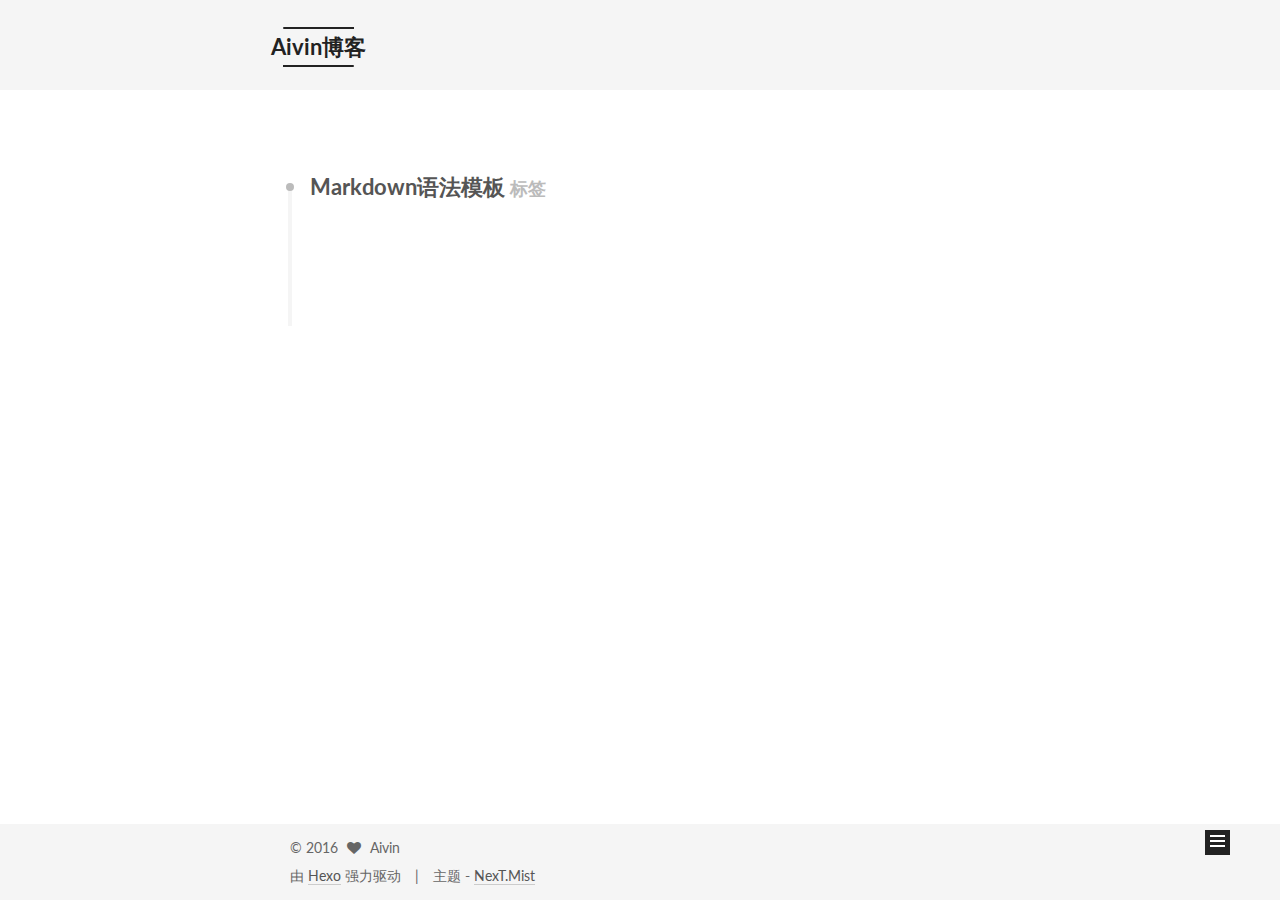
<file: tags/Markdown语法模板/index.html>
<!doctype html>



  


<html class="theme-next mist use-motion">
<head>
  <meta charset="UTF-8"/>
<meta http-equiv="X-UA-Compatible" content="IE=edge,chrome=1" />
<meta name="viewport" content="width=device-width, initial-scale=1, maximum-scale=1"/>



<meta http-equiv="Cache-Control" content="no-transform" />
<meta http-equiv="Cache-Control" content="no-siteapp" />












  
  
  <link href="/lib/fancybox/source/jquery.fancybox.css?v=2.1.5" rel="stylesheet" type="text/css" />




  
  
  
  

  
    
    
  

  

  

  

  

  
    
    
    <link href="//fonts.googleapis.com/css?family=Lato:300,300italic,400,400italic,700,700italic&subset=latin,latin-ext" rel="stylesheet" type="text/css">
  






<link href="/lib/font-awesome/css/font-awesome.min.css?v=4.4.0" rel="stylesheet" type="text/css" />

<link href="/css/main.css?v=5.0.2" rel="stylesheet" type="text/css" />


  <meta name="keywords" content="Hexo, NexT" />








  <link rel="shortcut icon" type="image/x-icon" href="/favicon.ico?v=5.0.2" />






<meta name="description" content="QQ:1127058081">
<meta property="og:type" content="website">
<meta property="og:title" content="Aivin博客">
<meta property="og:url" content="http://yoursite.com/tags/Markdown语法模板/index.html">
<meta property="og:site_name" content="Aivin博客">
<meta property="og:description" content="QQ:1127058081">
<meta name="twitter:card" content="summary">
<meta name="twitter:title" content="Aivin博客">
<meta name="twitter:description" content="QQ:1127058081">



<script type="text/javascript" id="hexo.configuration">
  var NexT = window.NexT || {};
  var CONFIG = {
    scheme: 'Mist',
    sidebar: {"position":"left","display":"post"},
    fancybox: true,
    motion: true,
    duoshuo: {
      userId: '0',
      author: '博主'
    }
  };
</script>




  <link rel="canonical" href="http://yoursite.com/tags/Markdown语法模板/"/>


  <title> 标签: Markdown语法模板 | Aivin博客 </title>
</head>

<body itemscope itemtype="//schema.org/WebPage" lang="zh-Hans">

  










  
  
    
  

  <div class="container one-collumn sidebar-position-left  ">
    <div class="headband"></div>

    <header id="header" class="header" itemscope itemtype="//schema.org/WPHeader">
      <div class="header-inner"><div class="site-meta ">
  

  <div class="custom-logo-site-title">
    <a href="/"  class="brand" rel="start">
      <span class="logo-line-before"><i></i></span>
      <span class="site-title">Aivin博客</span>
      <span class="logo-line-after"><i></i></span>
    </a>
  </div>
  <p class="site-subtitle">aivin</p>
</div>

<div class="site-nav-toggle">
  <button>
    <span class="btn-bar"></span>
    <span class="btn-bar"></span>
    <span class="btn-bar"></span>
  </button>
</div>

<nav class="site-nav">
  

  
    <ul id="menu" class="menu">
      
        
        <li class="menu-item menu-item-home">
          <a href="/" rel="section">
            
            首页
          </a>
        </li>
      
        
        <li class="menu-item menu-item-archives">
          <a href="/archives" rel="section">
            
            归档
          </a>
        </li>
      
        
        <li class="menu-item menu-item-tags">
          <a href="/tags" rel="section">
            
            标签
          </a>
        </li>
      
        
        <li class="menu-item menu-item-schedule">
          <a href="/schedule" rel="section">
            
            日程
          </a>
        </li>
      

      
    </ul>
  

  
</nav>

 </div>
    </header>

    <main id="main" class="main">
      <div class="main-inner">
        <div class="content-wrap">
          <div id="content" class="content">
            

  <div id="posts" class="posts-collapse">
    <div class="collection-title">
      <h2 >
        Markdown语法模板
        <small>标签</small>
      </h2>
    </div>

    
      

  <article class="post post-type-normal" itemscope itemtype="//schema.org/Article">
    <header class="post-header">

      <h1 class="post-title">
        
            <a class="post-title-link" href="/2016/11/10/markdown模板/" itemprop="url">
              
                <span itemprop="name">Markdown语法模板</span>
              
            </a>
        
      </h1>

      <div class="post-meta">
        <time class="post-time" itemprop="dateCreated"
              datetime="2016-11-10T18:55:16+08:00"
              content="2016-11-10" >
          11-10
        </time>
      </div>

    </header>
  </article>


    
  </div>

  


          </div>
          


          

        </div>
        
          
  
  <div class="sidebar-toggle">
    <div class="sidebar-toggle-line-wrap">
      <span class="sidebar-toggle-line sidebar-toggle-line-first"></span>
      <span class="sidebar-toggle-line sidebar-toggle-line-middle"></span>
      <span class="sidebar-toggle-line sidebar-toggle-line-last"></span>
    </div>
  </div>

  <aside id="sidebar" class="sidebar">
    <div class="sidebar-inner">

      

      

      <section class="site-overview sidebar-panel  sidebar-panel-active ">
        <div class="site-author motion-element" itemprop="author" itemscope itemtype="//schema.org/Person">
          <img class="site-author-image" itemprop="image"
               src="/uploads/avtar.jpg"
               alt="Aivin" />
          <p class="site-author-name" itemprop="name">Aivin</p>
          <p class="site-description motion-element" itemprop="description">QQ:1127058081</p>
        </div>
        <nav class="site-state motion-element">
          <div class="site-state-item site-state-posts">
            <a href="/archives">
              <span class="site-state-item-count">4</span>
              <span class="site-state-item-name">日志</span>
            </a>
          </div>

          

          
            <div class="site-state-item site-state-tags">
              <a href="/tags">
                <span class="site-state-item-count">3</span>
                <span class="site-state-item-name">标签</span>
              </a>
            </div>
          

        </nav>

        

        <div class="links-of-author motion-element">
          
        </div>

        
        

        
        

      </section>

      

    </div>
  </aside>


        
      </div>
    </main>

    <footer id="footer" class="footer">
      <div class="footer-inner">
        <div class="copyright" >
  
  &copy; 
  <span itemprop="copyrightYear">2016</span>
  <span class="with-love">
    <i class="fa fa-heart"></i>
  </span>
  <span class="author" itemprop="copyrightHolder">Aivin</span>
</div>

<div class="powered-by">
  由 <a class="theme-link" href="https://hexo.io">Hexo</a> 强力驱动
</div>

<div class="theme-info">
  主题 -
  <a class="theme-link" href="https://github.com/iissnan/hexo-theme-next">
    NexT.Mist
  </a>
</div>

        

        
      </div>
    </footer>

    <div class="back-to-top">
      <i class="fa fa-arrow-up"></i>
    </div>
  </div>

  

<script type="text/javascript">
  if (Object.prototype.toString.call(window.Promise) !== '[object Function]') {
    window.Promise = null;
  }
</script>









  



  
  <script type="text/javascript" src="/lib/jquery/index.js?v=2.1.3"></script>

  
  <script type="text/javascript" src="/lib/fastclick/lib/fastclick.min.js?v=1.0.6"></script>

  
  <script type="text/javascript" src="/lib/jquery_lazyload/jquery.lazyload.js?v=1.9.7"></script>

  
  <script type="text/javascript" src="/lib/velocity/velocity.min.js?v=1.2.1"></script>

  
  <script type="text/javascript" src="/lib/velocity/velocity.ui.min.js?v=1.2.1"></script>

  
  <script type="text/javascript" src="/lib/fancybox/source/jquery.fancybox.pack.js?v=2.1.5"></script>


  


  <script type="text/javascript" src="/js/src/utils.js?v=5.0.2"></script>

  <script type="text/javascript" src="/js/src/motion.js?v=5.0.2"></script>



  
  

  

  


  <script type="text/javascript" src="/js/src/bootstrap.js?v=5.0.2"></script>



  



  




  
  

  

  

  

  


</body>
</html>
</file>
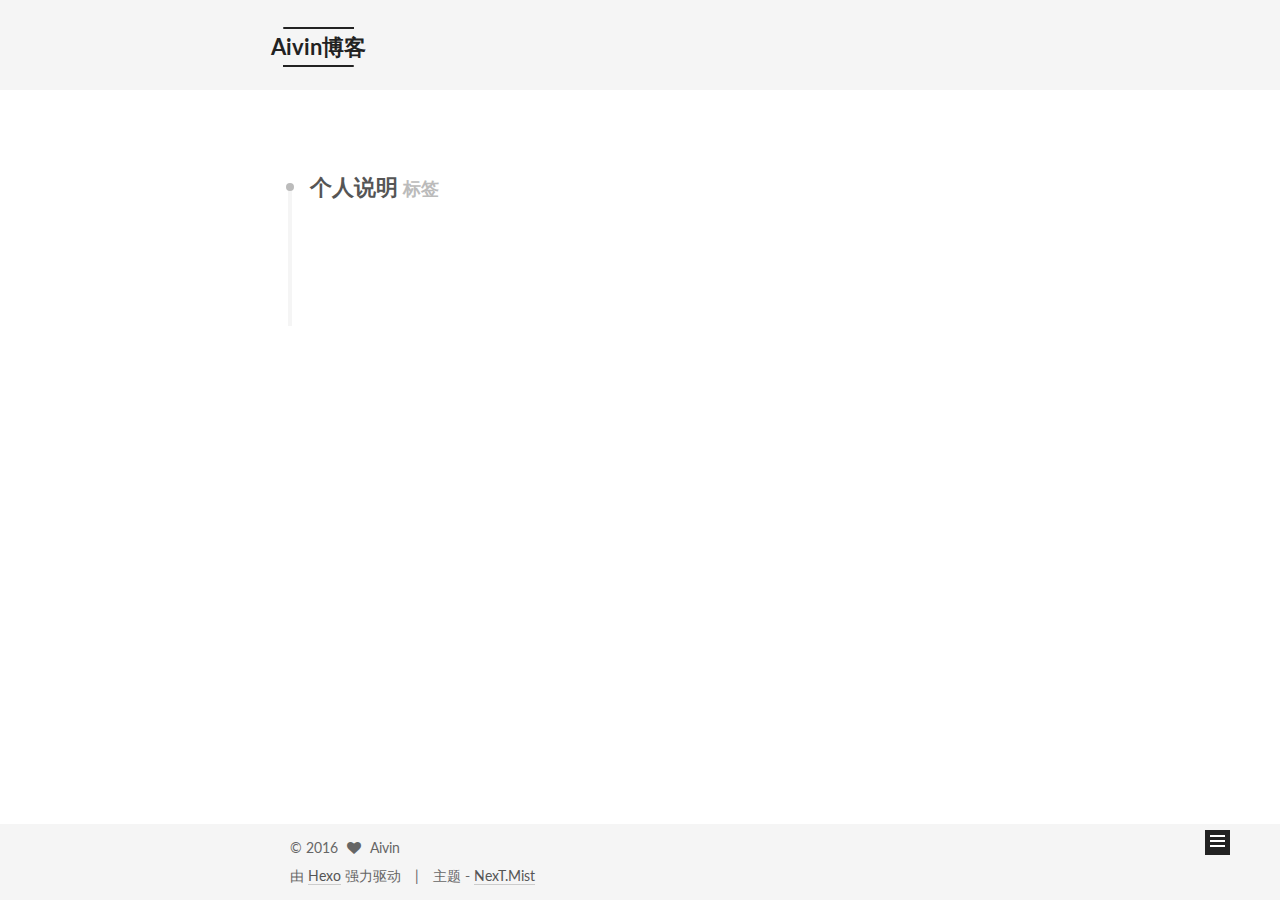
<file: tags/个人说明/index.html>
<!doctype html>



  


<html class="theme-next mist use-motion">
<head>
  <meta charset="UTF-8"/>
<meta http-equiv="X-UA-Compatible" content="IE=edge,chrome=1" />
<meta name="viewport" content="width=device-width, initial-scale=1, maximum-scale=1"/>



<meta http-equiv="Cache-Control" content="no-transform" />
<meta http-equiv="Cache-Control" content="no-siteapp" />












  
  
  <link href="/lib/fancybox/source/jquery.fancybox.css?v=2.1.5" rel="stylesheet" type="text/css" />




  
  
  
  

  
    
    
  

  

  

  

  

  
    
    
    <link href="//fonts.googleapis.com/css?family=Lato:300,300italic,400,400italic,700,700italic&subset=latin,latin-ext" rel="stylesheet" type="text/css">
  






<link href="/lib/font-awesome/css/font-awesome.min.css?v=4.4.0" rel="stylesheet" type="text/css" />

<link href="/css/main.css?v=5.0.2" rel="stylesheet" type="text/css" />


  <meta name="keywords" content="Hexo, NexT" />








  <link rel="shortcut icon" type="image/x-icon" href="/favicon.ico?v=5.0.2" />






<meta name="description" content="QQ:1127058081">
<meta property="og:type" content="website">
<meta property="og:title" content="Aivin博客">
<meta property="og:url" content="http://yoursite.com/tags/个人说明/index.html">
<meta property="og:site_name" content="Aivin博客">
<meta property="og:description" content="QQ:1127058081">
<meta name="twitter:card" content="summary">
<meta name="twitter:title" content="Aivin博客">
<meta name="twitter:description" content="QQ:1127058081">



<script type="text/javascript" id="hexo.configuration">
  var NexT = window.NexT || {};
  var CONFIG = {
    scheme: 'Mist',
    sidebar: {"position":"left","display":"post"},
    fancybox: true,
    motion: true,
    duoshuo: {
      userId: '0',
      author: '博主'
    }
  };
</script>




  <link rel="canonical" href="http://yoursite.com/tags/个人说明/"/>


  <title> 标签: 个人说明 | Aivin博客 </title>
</head>

<body itemscope itemtype="//schema.org/WebPage" lang="zh-Hans">

  










  
  
    
  

  <div class="container one-collumn sidebar-position-left  ">
    <div class="headband"></div>

    <header id="header" class="header" itemscope itemtype="//schema.org/WPHeader">
      <div class="header-inner"><div class="site-meta ">
  

  <div class="custom-logo-site-title">
    <a href="/"  class="brand" rel="start">
      <span class="logo-line-before"><i></i></span>
      <span class="site-title">Aivin博客</span>
      <span class="logo-line-after"><i></i></span>
    </a>
  </div>
  <p class="site-subtitle">aivin</p>
</div>

<div class="site-nav-toggle">
  <button>
    <span class="btn-bar"></span>
    <span class="btn-bar"></span>
    <span class="btn-bar"></span>
  </button>
</div>

<nav class="site-nav">
  

  
    <ul id="menu" class="menu">
      
        
        <li class="menu-item menu-item-home">
          <a href="/" rel="section">
            
            首页
          </a>
        </li>
      
        
        <li class="menu-item menu-item-archives">
          <a href="/archives" rel="section">
            
            归档
          </a>
        </li>
      
        
        <li class="menu-item menu-item-tags">
          <a href="/tags" rel="section">
            
            标签
          </a>
        </li>
      
        
        <li class="menu-item menu-item-schedule">
          <a href="/schedule" rel="section">
            
            日程
          </a>
        </li>
      

      
    </ul>
  

  
</nav>

 </div>
    </header>

    <main id="main" class="main">
      <div class="main-inner">
        <div class="content-wrap">
          <div id="content" class="content">
            

  <div id="posts" class="posts-collapse">
    <div class="collection-title">
      <h2 >
        个人说明
        <small>标签</small>
      </h2>
    </div>

    
      

  <article class="post post-type-normal" itemscope itemtype="//schema.org/Article">
    <header class="post-header">

      <h1 class="post-title">
        
            <a class="post-title-link" href="/2016/06/13/个人博客开通/" itemprop="url">
              
                <span itemprop="name">博客开通说明</span>
              
            </a>
        
      </h1>

      <div class="post-meta">
        <time class="post-time" itemprop="dateCreated"
              datetime="2016-06-13T09:55:16+08:00"
              content="2016-06-13" >
          06-13
        </time>
      </div>

    </header>
  </article>


    
  </div>

  


          </div>
          


          

        </div>
        
          
  
  <div class="sidebar-toggle">
    <div class="sidebar-toggle-line-wrap">
      <span class="sidebar-toggle-line sidebar-toggle-line-first"></span>
      <span class="sidebar-toggle-line sidebar-toggle-line-middle"></span>
      <span class="sidebar-toggle-line sidebar-toggle-line-last"></span>
    </div>
  </div>

  <aside id="sidebar" class="sidebar">
    <div class="sidebar-inner">

      

      

      <section class="site-overview sidebar-panel  sidebar-panel-active ">
        <div class="site-author motion-element" itemprop="author" itemscope itemtype="//schema.org/Person">
          <img class="site-author-image" itemprop="image"
               src="/uploads/avtar.jpg"
               alt="Aivin" />
          <p class="site-author-name" itemprop="name">Aivin</p>
          <p class="site-description motion-element" itemprop="description">QQ:1127058081</p>
        </div>
        <nav class="site-state motion-element">
          <div class="site-state-item site-state-posts">
            <a href="/archives">
              <span class="site-state-item-count">4</span>
              <span class="site-state-item-name">日志</span>
            </a>
          </div>

          

          
            <div class="site-state-item site-state-tags">
              <a href="/tags">
                <span class="site-state-item-count">4</span>
                <span class="site-state-item-name">标签</span>
              </a>
            </div>
          

        </nav>

        

        <div class="links-of-author motion-element">
          
        </div>

        
        

        
        

      </section>

      

    </div>
  </aside>


        
      </div>
    </main>

    <footer id="footer" class="footer">
      <div class="footer-inner">
        <div class="copyright" >
  
  &copy; 
  <span itemprop="copyrightYear">2016</span>
  <span class="with-love">
    <i class="fa fa-heart"></i>
  </span>
  <span class="author" itemprop="copyrightHolder">Aivin</span>
</div>

<div class="powered-by">
  由 <a class="theme-link" href="https://hexo.io">Hexo</a> 强力驱动
</div>

<div class="theme-info">
  主题 -
  <a class="theme-link" href="https://github.com/iissnan/hexo-theme-next">
    NexT.Mist
  </a>
</div>

        

        
      </div>
    </footer>

    <div class="back-to-top">
      <i class="fa fa-arrow-up"></i>
    </div>
  </div>

  

<script type="text/javascript">
  if (Object.prototype.toString.call(window.Promise) !== '[object Function]') {
    window.Promise = null;
  }
</script>









  



  
  <script type="text/javascript" src="/lib/jquery/index.js?v=2.1.3"></script>

  
  <script type="text/javascript" src="/lib/fastclick/lib/fastclick.min.js?v=1.0.6"></script>

  
  <script type="text/javascript" src="/lib/jquery_lazyload/jquery.lazyload.js?v=1.9.7"></script>

  
  <script type="text/javascript" src="/lib/velocity/velocity.min.js?v=1.2.1"></script>

  
  <script type="text/javascript" src="/lib/velocity/velocity.ui.min.js?v=1.2.1"></script>

  
  <script type="text/javascript" src="/lib/fancybox/source/jquery.fancybox.pack.js?v=2.1.5"></script>


  


  <script type="text/javascript" src="/js/src/utils.js?v=5.0.2"></script>

  <script type="text/javascript" src="/js/src/motion.js?v=5.0.2"></script>



  
  

  

  


  <script type="text/javascript" src="/js/src/bootstrap.js?v=5.0.2"></script>



  



  




  
  

  

  

  

  


</body>
</html>
</file>
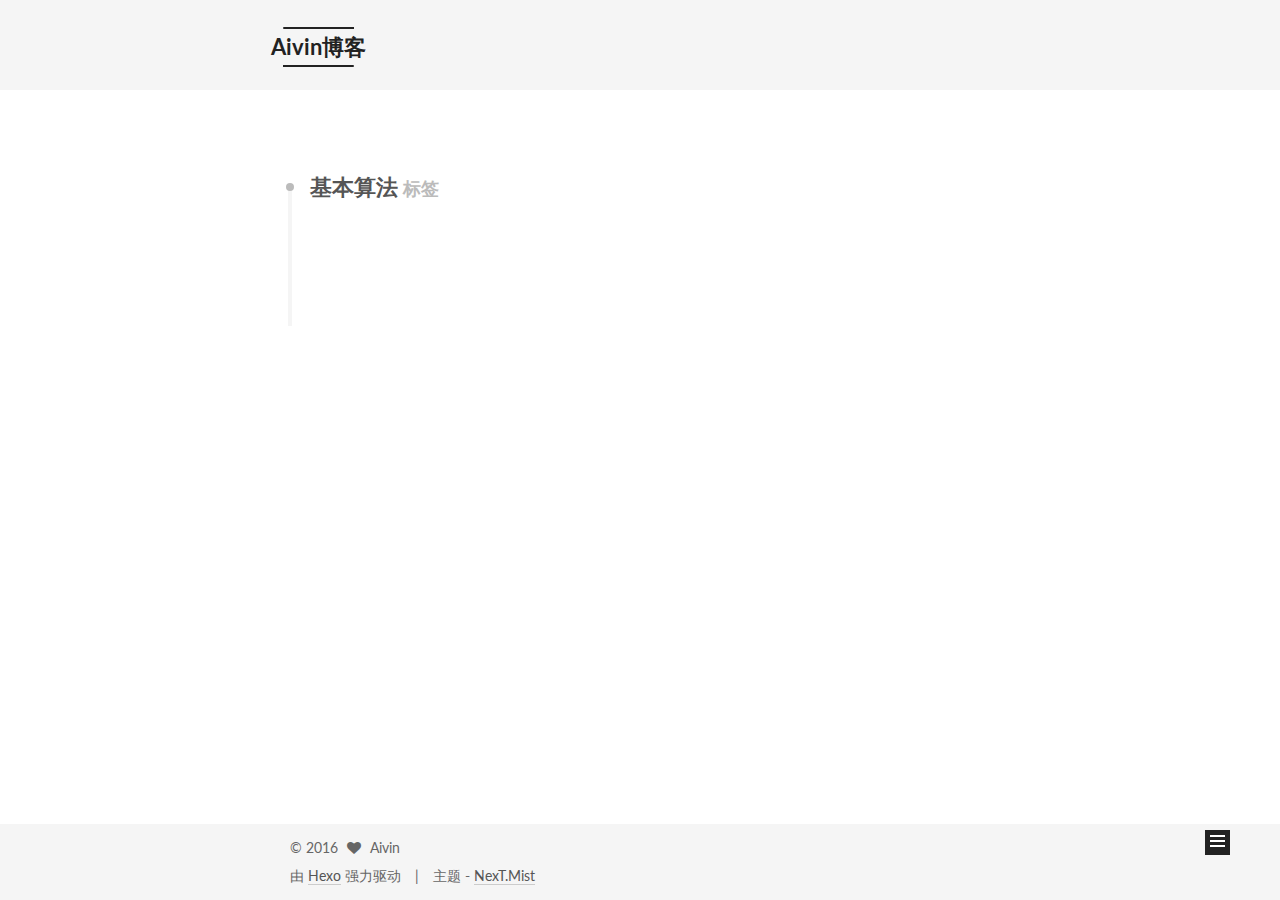
<file: tags/基本算法/index.html>
<!doctype html>



  


<html class="theme-next mist use-motion">
<head>
  <meta charset="UTF-8"/>
<meta http-equiv="X-UA-Compatible" content="IE=edge,chrome=1" />
<meta name="viewport" content="width=device-width, initial-scale=1, maximum-scale=1"/>



<meta http-equiv="Cache-Control" content="no-transform" />
<meta http-equiv="Cache-Control" content="no-siteapp" />












  
  
  <link href="/lib/fancybox/source/jquery.fancybox.css?v=2.1.5" rel="stylesheet" type="text/css" />




  
  
  
  

  
    
    
  

  

  

  

  

  
    
    
    <link href="//fonts.googleapis.com/css?family=Lato:300,300italic,400,400italic,700,700italic&subset=latin,latin-ext" rel="stylesheet" type="text/css">
  






<link href="/lib/font-awesome/css/font-awesome.min.css?v=4.4.0" rel="stylesheet" type="text/css" />

<link href="/css/main.css?v=5.0.2" rel="stylesheet" type="text/css" />


  <meta name="keywords" content="Hexo, NexT" />








  <link rel="shortcut icon" type="image/x-icon" href="/favicon.ico?v=5.0.2" />






<meta name="description" content="QQ:1127058081">
<meta property="og:type" content="website">
<meta property="og:title" content="Aivin博客">
<meta property="og:url" content="http://yoursite.com/tags/基本算法/index.html">
<meta property="og:site_name" content="Aivin博客">
<meta property="og:description" content="QQ:1127058081">
<meta name="twitter:card" content="summary">
<meta name="twitter:title" content="Aivin博客">
<meta name="twitter:description" content="QQ:1127058081">



<script type="text/javascript" id="hexo.configuration">
  var NexT = window.NexT || {};
  var CONFIG = {
    scheme: 'Mist',
    sidebar: {"position":"left","display":"post"},
    fancybox: true,
    motion: true,
    duoshuo: {
      userId: '0',
      author: '博主'
    }
  };
</script>




  <link rel="canonical" href="http://yoursite.com/tags/基本算法/"/>


  <title> 标签: 基本算法 | Aivin博客 </title>
</head>

<body itemscope itemtype="//schema.org/WebPage" lang="zh-Hans">

  










  
  
    
  

  <div class="container one-collumn sidebar-position-left  ">
    <div class="headband"></div>

    <header id="header" class="header" itemscope itemtype="//schema.org/WPHeader">
      <div class="header-inner"><div class="site-meta ">
  

  <div class="custom-logo-site-title">
    <a href="/"  class="brand" rel="start">
      <span class="logo-line-before"><i></i></span>
      <span class="site-title">Aivin博客</span>
      <span class="logo-line-after"><i></i></span>
    </a>
  </div>
  <p class="site-subtitle">aivin</p>
</div>

<div class="site-nav-toggle">
  <button>
    <span class="btn-bar"></span>
    <span class="btn-bar"></span>
    <span class="btn-bar"></span>
  </button>
</div>

<nav class="site-nav">
  

  
    <ul id="menu" class="menu">
      
        
        <li class="menu-item menu-item-home">
          <a href="/" rel="section">
            
            首页
          </a>
        </li>
      
        
        <li class="menu-item menu-item-archives">
          <a href="/archives" rel="section">
            
            归档
          </a>
        </li>
      
        
        <li class="menu-item menu-item-tags">
          <a href="/tags" rel="section">
            
            标签
          </a>
        </li>
      
        
        <li class="menu-item menu-item-schedule">
          <a href="/schedule" rel="section">
            
            日程
          </a>
        </li>
      

      
    </ul>
  

  
</nav>

 </div>
    </header>

    <main id="main" class="main">
      <div class="main-inner">
        <div class="content-wrap">
          <div id="content" class="content">
            

  <div id="posts" class="posts-collapse">
    <div class="collection-title">
      <h2 >
        基本算法
        <small>标签</small>
      </h2>
    </div>

    
      

  <article class="post post-type-normal" itemscope itemtype="//schema.org/Article">
    <header class="post-header">

      <h1 class="post-title">
        
            <a class="post-title-link" href="/2016/11/10/常用基本算法/" itemprop="url">
              
                <span itemprop="name">基本算法</span>
              
            </a>
        
      </h1>

      <div class="post-meta">
        <time class="post-time" itemprop="dateCreated"
              datetime="2016-11-10T18:55:16+08:00"
              content="2016-11-10" >
          11-10
        </time>
      </div>

    </header>
  </article>


    
  </div>

  


          </div>
          


          

        </div>
        
          
  
  <div class="sidebar-toggle">
    <div class="sidebar-toggle-line-wrap">
      <span class="sidebar-toggle-line sidebar-toggle-line-first"></span>
      <span class="sidebar-toggle-line sidebar-toggle-line-middle"></span>
      <span class="sidebar-toggle-line sidebar-toggle-line-last"></span>
    </div>
  </div>

  <aside id="sidebar" class="sidebar">
    <div class="sidebar-inner">

      

      

      <section class="site-overview sidebar-panel  sidebar-panel-active ">
        <div class="site-author motion-element" itemprop="author" itemscope itemtype="//schema.org/Person">
          <img class="site-author-image" itemprop="image"
               src="/uploads/avtar.jpg"
               alt="Aivin" />
          <p class="site-author-name" itemprop="name">Aivin</p>
          <p class="site-description motion-element" itemprop="description">QQ:1127058081</p>
        </div>
        <nav class="site-state motion-element">
          <div class="site-state-item site-state-posts">
            <a href="/archives">
              <span class="site-state-item-count">4</span>
              <span class="site-state-item-name">日志</span>
            </a>
          </div>

          

          
            <div class="site-state-item site-state-tags">
              <a href="/tags">
                <span class="site-state-item-count">4</span>
                <span class="site-state-item-name">标签</span>
              </a>
            </div>
          

        </nav>

        

        <div class="links-of-author motion-element">
          
        </div>

        
        

        
        

      </section>

      

    </div>
  </aside>


        
      </div>
    </main>

    <footer id="footer" class="footer">
      <div class="footer-inner">
        <div class="copyright" >
  
  &copy; 
  <span itemprop="copyrightYear">2016</span>
  <span class="with-love">
    <i class="fa fa-heart"></i>
  </span>
  <span class="author" itemprop="copyrightHolder">Aivin</span>
</div>

<div class="powered-by">
  由 <a class="theme-link" href="https://hexo.io">Hexo</a> 强力驱动
</div>

<div class="theme-info">
  主题 -
  <a class="theme-link" href="https://github.com/iissnan/hexo-theme-next">
    NexT.Mist
  </a>
</div>

        

        
      </div>
    </footer>

    <div class="back-to-top">
      <i class="fa fa-arrow-up"></i>
    </div>
  </div>

  

<script type="text/javascript">
  if (Object.prototype.toString.call(window.Promise) !== '[object Function]') {
    window.Promise = null;
  }
</script>









  



  
  <script type="text/javascript" src="/lib/jquery/index.js?v=2.1.3"></script>

  
  <script type="text/javascript" src="/lib/fastclick/lib/fastclick.min.js?v=1.0.6"></script>

  
  <script type="text/javascript" src="/lib/jquery_lazyload/jquery.lazyload.js?v=1.9.7"></script>

  
  <script type="text/javascript" src="/lib/velocity/velocity.min.js?v=1.2.1"></script>

  
  <script type="text/javascript" src="/lib/velocity/velocity.ui.min.js?v=1.2.1"></script>

  
  <script type="text/javascript" src="/lib/fancybox/source/jquery.fancybox.pack.js?v=2.1.5"></script>


  


  <script type="text/javascript" src="/js/src/utils.js?v=5.0.2"></script>

  <script type="text/javascript" src="/js/src/motion.js?v=5.0.2"></script>



  
  

  

  


  <script type="text/javascript" src="/js/src/bootstrap.js?v=5.0.2"></script>



  



  




  
  

  

  

  

  


</body>
</html>
</file>
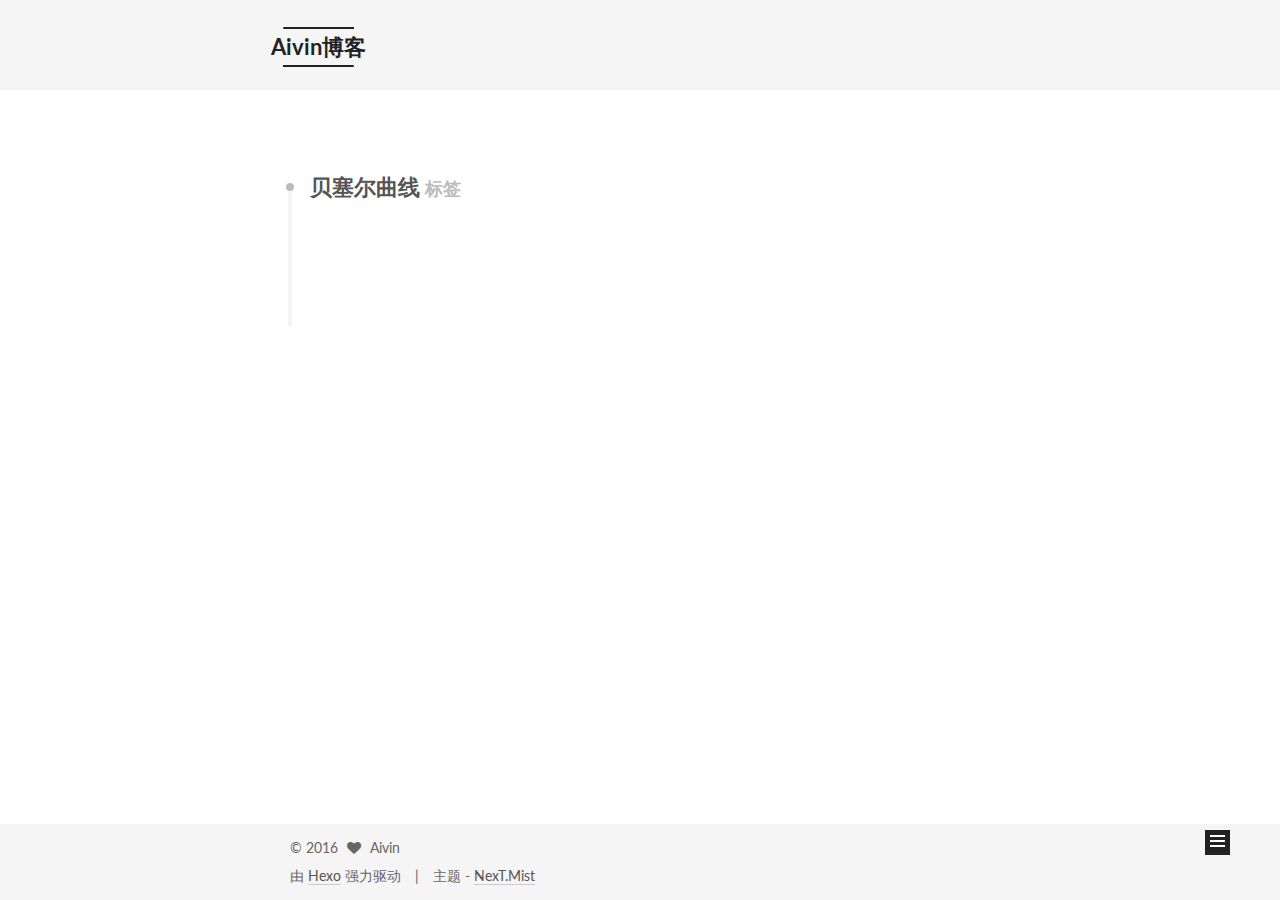
<file: tags/贝塞尔曲线/index.html>
<!doctype html>



  


<html class="theme-next mist use-motion">
<head>
  <meta charset="UTF-8"/>
<meta http-equiv="X-UA-Compatible" content="IE=edge,chrome=1" />
<meta name="viewport" content="width=device-width, initial-scale=1, maximum-scale=1"/>



<meta http-equiv="Cache-Control" content="no-transform" />
<meta http-equiv="Cache-Control" content="no-siteapp" />












  
  
  <link href="/lib/fancybox/source/jquery.fancybox.css?v=2.1.5" rel="stylesheet" type="text/css" />




  
  
  
  

  
    
    
  

  

  

  

  

  
    
    
    <link href="//fonts.googleapis.com/css?family=Lato:300,300italic,400,400italic,700,700italic&subset=latin,latin-ext" rel="stylesheet" type="text/css">
  






<link href="/lib/font-awesome/css/font-awesome.min.css?v=4.4.0" rel="stylesheet" type="text/css" />

<link href="/css/main.css?v=5.0.2" rel="stylesheet" type="text/css" />


  <meta name="keywords" content="Hexo, NexT" />








  <link rel="shortcut icon" type="image/x-icon" href="/favicon.ico?v=5.0.2" />






<meta name="description" content="QQ:1127058081">
<meta property="og:type" content="website">
<meta property="og:title" content="Aivin博客">
<meta property="og:url" content="http://yoursite.com/tags/贝塞尔曲线/index.html">
<meta property="og:site_name" content="Aivin博客">
<meta property="og:description" content="QQ:1127058081">
<meta name="twitter:card" content="summary">
<meta name="twitter:title" content="Aivin博客">
<meta name="twitter:description" content="QQ:1127058081">



<script type="text/javascript" id="hexo.configuration">
  var NexT = window.NexT || {};
  var CONFIG = {
    scheme: 'Mist',
    sidebar: {"position":"left","display":"post"},
    fancybox: true,
    motion: true,
    duoshuo: {
      userId: '0',
      author: '博主'
    }
  };
</script>




  <link rel="canonical" href="http://yoursite.com/tags/贝塞尔曲线/"/>


  <title> 标签: 贝塞尔曲线 | Aivin博客 </title>
</head>

<body itemscope itemtype="//schema.org/WebPage" lang="zh-Hans">

  










  
  
    
  

  <div class="container one-collumn sidebar-position-left  ">
    <div class="headband"></div>

    <header id="header" class="header" itemscope itemtype="//schema.org/WPHeader">
      <div class="header-inner"><div class="site-meta ">
  

  <div class="custom-logo-site-title">
    <a href="/"  class="brand" rel="start">
      <span class="logo-line-before"><i></i></span>
      <span class="site-title">Aivin博客</span>
      <span class="logo-line-after"><i></i></span>
    </a>
  </div>
  <p class="site-subtitle">aivin</p>
</div>

<div class="site-nav-toggle">
  <button>
    <span class="btn-bar"></span>
    <span class="btn-bar"></span>
    <span class="btn-bar"></span>
  </button>
</div>

<nav class="site-nav">
  

  
    <ul id="menu" class="menu">
      
        
        <li class="menu-item menu-item-home">
          <a href="/" rel="section">
            
            首页
          </a>
        </li>
      
        
        <li class="menu-item menu-item-archives">
          <a href="/archives" rel="section">
            
            归档
          </a>
        </li>
      
        
        <li class="menu-item menu-item-tags">
          <a href="/tags" rel="section">
            
            标签
          </a>
        </li>
      
        
        <li class="menu-item menu-item-schedule">
          <a href="/schedule" rel="section">
            
            日程
          </a>
        </li>
      

      
    </ul>
  

  
</nav>

 </div>
    </header>

    <main id="main" class="main">
      <div class="main-inner">
        <div class="content-wrap">
          <div id="content" class="content">
            

  <div id="posts" class="posts-collapse">
    <div class="collection-title">
      <h2 >
        贝塞尔曲线
        <small>标签</small>
      </h2>
    </div>

    
      

  <article class="post post-type-normal" itemscope itemtype="//schema.org/Article">
    <header class="post-header">

      <h1 class="post-title">
        
            <a class="post-title-link" href="/2016/11/10/贝塞尔曲线/" itemprop="url">
              
                <span itemprop="name">贝塞尔曲线</span>
              
            </a>
        
      </h1>

      <div class="post-meta">
        <time class="post-time" itemprop="dateCreated"
              datetime="2016-11-10T09:55:16+08:00"
              content="2016-11-10" >
          11-10
        </time>
      </div>

    </header>
  </article>


    
  </div>

  


          </div>
          


          

        </div>
        
          
  
  <div class="sidebar-toggle">
    <div class="sidebar-toggle-line-wrap">
      <span class="sidebar-toggle-line sidebar-toggle-line-first"></span>
      <span class="sidebar-toggle-line sidebar-toggle-line-middle"></span>
      <span class="sidebar-toggle-line sidebar-toggle-line-last"></span>
    </div>
  </div>

  <aside id="sidebar" class="sidebar">
    <div class="sidebar-inner">

      

      

      <section class="site-overview sidebar-panel  sidebar-panel-active ">
        <div class="site-author motion-element" itemprop="author" itemscope itemtype="//schema.org/Person">
          <img class="site-author-image" itemprop="image"
               src="/uploads/avtar.jpg"
               alt="Aivin" />
          <p class="site-author-name" itemprop="name">Aivin</p>
          <p class="site-description motion-element" itemprop="description">QQ:1127058081</p>
        </div>
        <nav class="site-state motion-element">
          <div class="site-state-item site-state-posts">
            <a href="/archives">
              <span class="site-state-item-count">4</span>
              <span class="site-state-item-name">日志</span>
            </a>
          </div>

          

          
            <div class="site-state-item site-state-tags">
              <a href="/tags">
                <span class="site-state-item-count">4</span>
                <span class="site-state-item-name">标签</span>
              </a>
            </div>
          

        </nav>

        

        <div class="links-of-author motion-element">
          
        </div>

        
        

        
        

      </section>

      

    </div>
  </aside>


        
      </div>
    </main>

    <footer id="footer" class="footer">
      <div class="footer-inner">
        <div class="copyright" >
  
  &copy; 
  <span itemprop="copyrightYear">2016</span>
  <span class="with-love">
    <i class="fa fa-heart"></i>
  </span>
  <span class="author" itemprop="copyrightHolder">Aivin</span>
</div>

<div class="powered-by">
  由 <a class="theme-link" href="https://hexo.io">Hexo</a> 强力驱动
</div>

<div class="theme-info">
  主题 -
  <a class="theme-link" href="https://github.com/iissnan/hexo-theme-next">
    NexT.Mist
  </a>
</div>

        

        
      </div>
    </footer>

    <div class="back-to-top">
      <i class="fa fa-arrow-up"></i>
    </div>
  </div>

  

<script type="text/javascript">
  if (Object.prototype.toString.call(window.Promise) !== '[object Function]') {
    window.Promise = null;
  }
</script>









  



  
  <script type="text/javascript" src="/lib/jquery/index.js?v=2.1.3"></script>

  
  <script type="text/javascript" src="/lib/fastclick/lib/fastclick.min.js?v=1.0.6"></script>

  
  <script type="text/javascript" src="/lib/jquery_lazyload/jquery.lazyload.js?v=1.9.7"></script>

  
  <script type="text/javascript" src="/lib/velocity/velocity.min.js?v=1.2.1"></script>

  
  <script type="text/javascript" src="/lib/velocity/velocity.ui.min.js?v=1.2.1"></script>

  
  <script type="text/javascript" src="/lib/fancybox/source/jquery.fancybox.pack.js?v=2.1.5"></script>


  


  <script type="text/javascript" src="/js/src/utils.js?v=5.0.2"></script>

  <script type="text/javascript" src="/js/src/motion.js?v=5.0.2"></script>



  
  

  

  


  <script type="text/javascript" src="/js/src/bootstrap.js?v=5.0.2"></script>



  



  




  
  

  

  

  

  


</body>
</html>
</file>
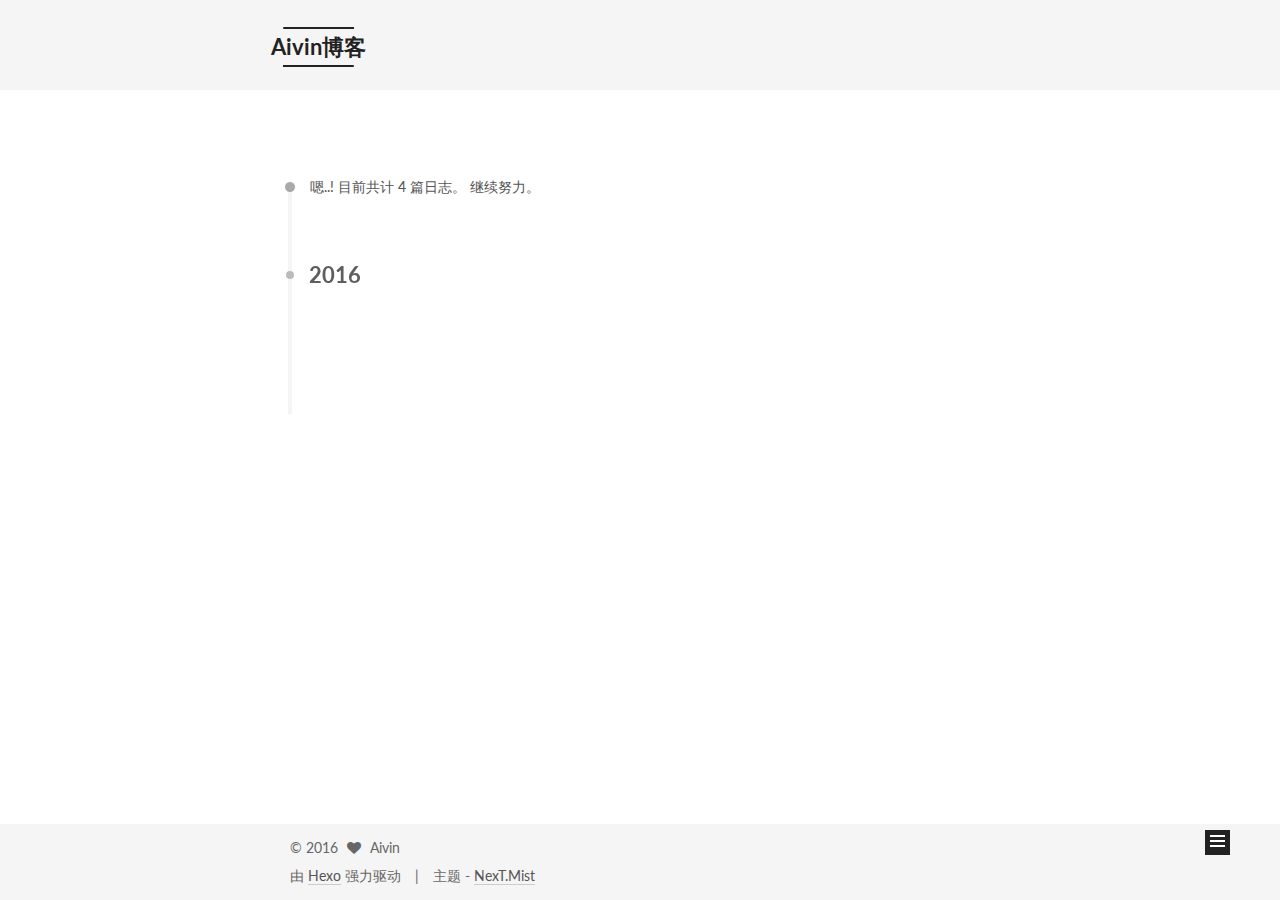
<file: archives/2016/06/index.html>
<!doctype html>



  


<html class="theme-next mist use-motion">
<head>
  <meta charset="UTF-8"/>
<meta http-equiv="X-UA-Compatible" content="IE=edge,chrome=1" />
<meta name="viewport" content="width=device-width, initial-scale=1, maximum-scale=1"/>



<meta http-equiv="Cache-Control" content="no-transform" />
<meta http-equiv="Cache-Control" content="no-siteapp" />












  
  
  <link href="/lib/fancybox/source/jquery.fancybox.css?v=2.1.5" rel="stylesheet" type="text/css" />




  
  
  
  

  
    
    
  

  

  

  

  

  
    
    
    <link href="//fonts.googleapis.com/css?family=Lato:300,300italic,400,400italic,700,700italic&subset=latin,latin-ext" rel="stylesheet" type="text/css">
  






<link href="/lib/font-awesome/css/font-awesome.min.css?v=4.4.0" rel="stylesheet" type="text/css" />

<link href="/css/main.css?v=5.0.2" rel="stylesheet" type="text/css" />


  <meta name="keywords" content="Hexo, NexT" />








  <link rel="shortcut icon" type="image/x-icon" href="/favicon.ico?v=5.0.2" />






<meta name="description" content="QQ:1127058081">
<meta property="og:type" content="website">
<meta property="og:title" content="Aivin博客">
<meta property="og:url" content="http://yoursite.com/archives/2016/06/index.html">
<meta property="og:site_name" content="Aivin博客">
<meta property="og:description" content="QQ:1127058081">
<meta name="twitter:card" content="summary">
<meta name="twitter:title" content="Aivin博客">
<meta name="twitter:description" content="QQ:1127058081">



<script type="text/javascript" id="hexo.configuration">
  var NexT = window.NexT || {};
  var CONFIG = {
    scheme: 'Mist',
    sidebar: {"position":"left","display":"post"},
    fancybox: true,
    motion: true,
    duoshuo: {
      userId: '0',
      author: '博主'
    }
  };
</script>




  <link rel="canonical" href="http://yoursite.com/archives/2016/06/"/>


  <title> 归档 | Aivin博客 </title>
</head>

<body itemscope itemtype="//schema.org/WebPage" lang="zh-Hans">

  










  
  
    
  

  <div class="container one-collumn sidebar-position-left  page-archive  ">
    <div class="headband"></div>

    <header id="header" class="header" itemscope itemtype="//schema.org/WPHeader">
      <div class="header-inner"><div class="site-meta ">
  

  <div class="custom-logo-site-title">
    <a href="/"  class="brand" rel="start">
      <span class="logo-line-before"><i></i></span>
      <span class="site-title">Aivin博客</span>
      <span class="logo-line-after"><i></i></span>
    </a>
  </div>
  <p class="site-subtitle">aivin</p>
</div>

<div class="site-nav-toggle">
  <button>
    <span class="btn-bar"></span>
    <span class="btn-bar"></span>
    <span class="btn-bar"></span>
  </button>
</div>

<nav class="site-nav">
  

  
    <ul id="menu" class="menu">
      
        
        <li class="menu-item menu-item-home">
          <a href="/" rel="section">
            
            首页
          </a>
        </li>
      
        
        <li class="menu-item menu-item-archives">
          <a href="/archives" rel="section">
            
            归档
          </a>
        </li>
      
        
        <li class="menu-item menu-item-tags">
          <a href="/tags" rel="section">
            
            标签
          </a>
        </li>
      
        
        <li class="menu-item menu-item-schedule">
          <a href="/schedule" rel="section">
            
            日程
          </a>
        </li>
      

      
    </ul>
  

  
</nav>

 </div>
    </header>

    <main id="main" class="main">
      <div class="main-inner">
        <div class="content-wrap">
          <div id="content" class="content">
            

  <section id="posts" class="posts-collapse">
    <span class="archive-move-on"></span>

    <span class="archive-page-counter">
      
      
      
        
      
      嗯..! 目前共计 4 篇日志。 继续努力。
    </span>

    

      
      
      

      
        
        <div class="collection-title">
          <h2 class="archive-year motion-element" id="archive-year-2016">2016</h2>
        </div>
      
      

      

  <article class="post post-type-normal" itemscope itemtype="//schema.org/Article">
    <header class="post-header">

      <h1 class="post-title">
        
            <a class="post-title-link" href="/2016/06/13/个人博客开通/" itemprop="url">
              
                <span itemprop="name">博客开通说明</span>
              
            </a>
        
      </h1>

      <div class="post-meta">
        <time class="post-time" itemprop="dateCreated"
              datetime="2016-06-13T09:55:16+08:00"
              content="2016-06-13" >
          06-13
        </time>
      </div>

    </header>
  </article>



    

  </section>

  



          </div>
          


          

        </div>
        
          
  
  <div class="sidebar-toggle">
    <div class="sidebar-toggle-line-wrap">
      <span class="sidebar-toggle-line sidebar-toggle-line-first"></span>
      <span class="sidebar-toggle-line sidebar-toggle-line-middle"></span>
      <span class="sidebar-toggle-line sidebar-toggle-line-last"></span>
    </div>
  </div>

  <aside id="sidebar" class="sidebar">
    <div class="sidebar-inner">

      

      

      <section class="site-overview sidebar-panel  sidebar-panel-active ">
        <div class="site-author motion-element" itemprop="author" itemscope itemtype="//schema.org/Person">
          <img class="site-author-image" itemprop="image"
               src="/uploads/avtar.jpg"
               alt="Aivin" />
          <p class="site-author-name" itemprop="name">Aivin</p>
          <p class="site-description motion-element" itemprop="description">QQ:1127058081</p>
        </div>
        <nav class="site-state motion-element">
          <div class="site-state-item site-state-posts">
            <a href="/archives">
              <span class="site-state-item-count">4</span>
              <span class="site-state-item-name">日志</span>
            </a>
          </div>

          

          
            <div class="site-state-item site-state-tags">
              <a href="/tags">
                <span class="site-state-item-count">4</span>
                <span class="site-state-item-name">标签</span>
              </a>
            </div>
          

        </nav>

        

        <div class="links-of-author motion-element">
          
        </div>

        
        

        
        

      </section>

      

    </div>
  </aside>


        
      </div>
    </main>

    <footer id="footer" class="footer">
      <div class="footer-inner">
        <div class="copyright" >
  
  &copy; 
  <span itemprop="copyrightYear">2016</span>
  <span class="with-love">
    <i class="fa fa-heart"></i>
  </span>
  <span class="author" itemprop="copyrightHolder">Aivin</span>
</div>

<div class="powered-by">
  由 <a class="theme-link" href="https://hexo.io">Hexo</a> 强力驱动
</div>

<div class="theme-info">
  主题 -
  <a class="theme-link" href="https://github.com/iissnan/hexo-theme-next">
    NexT.Mist
  </a>
</div>

        

        
      </div>
    </footer>

    <div class="back-to-top">
      <i class="fa fa-arrow-up"></i>
    </div>
  </div>

  

<script type="text/javascript">
  if (Object.prototype.toString.call(window.Promise) !== '[object Function]') {
    window.Promise = null;
  }
</script>









  



  
  <script type="text/javascript" src="/lib/jquery/index.js?v=2.1.3"></script>

  
  <script type="text/javascript" src="/lib/fastclick/lib/fastclick.min.js?v=1.0.6"></script>

  
  <script type="text/javascript" src="/lib/jquery_lazyload/jquery.lazyload.js?v=1.9.7"></script>

  
  <script type="text/javascript" src="/lib/velocity/velocity.min.js?v=1.2.1"></script>

  
  <script type="text/javascript" src="/lib/velocity/velocity.ui.min.js?v=1.2.1"></script>

  
  <script type="text/javascript" src="/lib/fancybox/source/jquery.fancybox.pack.js?v=2.1.5"></script>


  


  <script type="text/javascript" src="/js/src/utils.js?v=5.0.2"></script>

  <script type="text/javascript" src="/js/src/motion.js?v=5.0.2"></script>



  
  

  
  
    <script type="text/javascript" id="motion.page.archive">
      $('.archive-year').velocity('transition.slideLeftIn');
    </script>
  


  


  <script type="text/javascript" src="/js/src/bootstrap.js?v=5.0.2"></script>



  



  




  
  

  

  

  

  


</body>
</html>
</file>
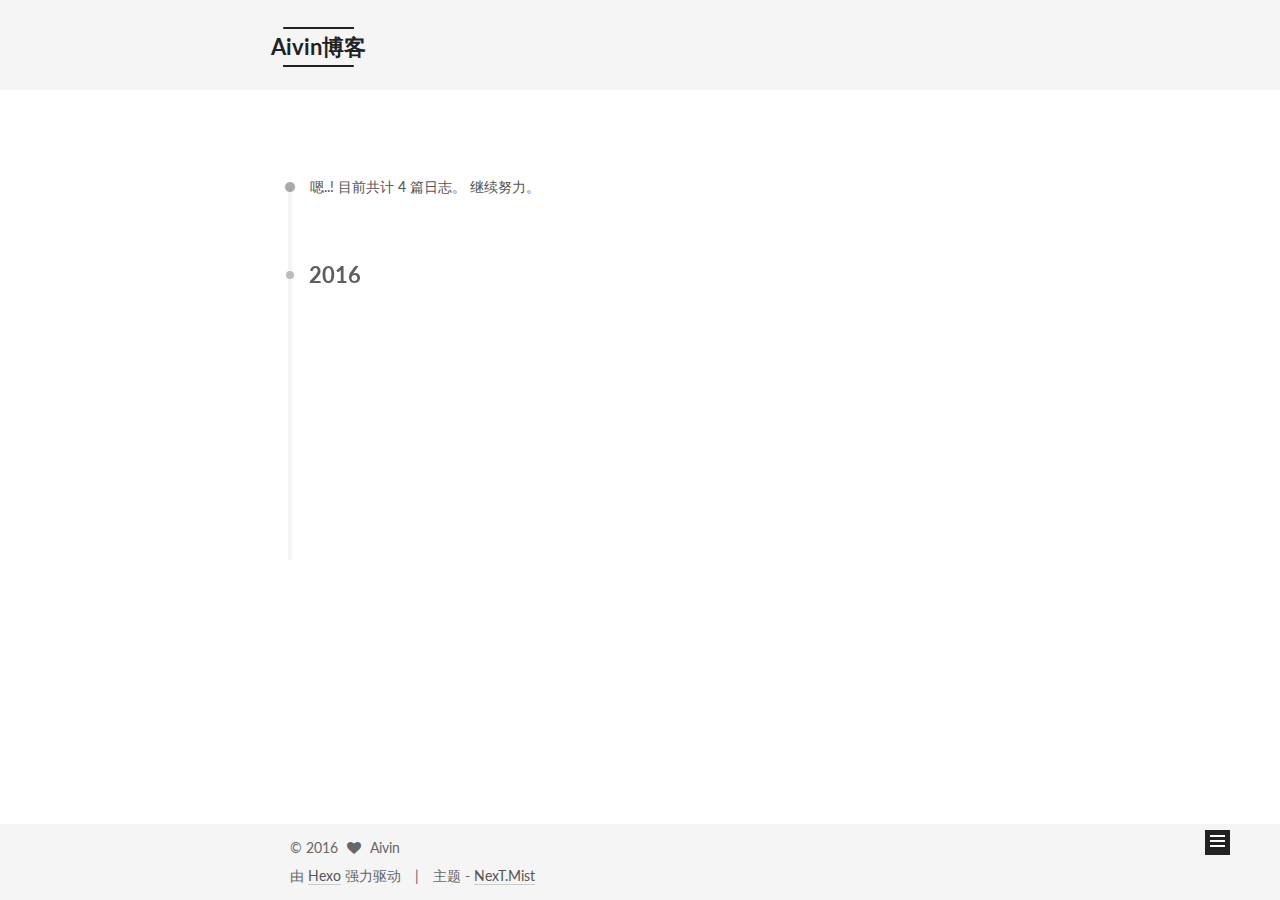
<file: archives/2016/11/index.html>
<!doctype html>



  


<html class="theme-next mist use-motion">
<head>
  <meta charset="UTF-8"/>
<meta http-equiv="X-UA-Compatible" content="IE=edge,chrome=1" />
<meta name="viewport" content="width=device-width, initial-scale=1, maximum-scale=1"/>



<meta http-equiv="Cache-Control" content="no-transform" />
<meta http-equiv="Cache-Control" content="no-siteapp" />












  
  
  <link href="/lib/fancybox/source/jquery.fancybox.css?v=2.1.5" rel="stylesheet" type="text/css" />




  
  
  
  

  
    
    
  

  

  

  

  

  
    
    
    <link href="//fonts.googleapis.com/css?family=Lato:300,300italic,400,400italic,700,700italic&subset=latin,latin-ext" rel="stylesheet" type="text/css">
  






<link href="/lib/font-awesome/css/font-awesome.min.css?v=4.4.0" rel="stylesheet" type="text/css" />

<link href="/css/main.css?v=5.0.2" rel="stylesheet" type="text/css" />


  <meta name="keywords" content="Hexo, NexT" />








  <link rel="shortcut icon" type="image/x-icon" href="/favicon.ico?v=5.0.2" />






<meta name="description" content="QQ:1127058081">
<meta property="og:type" content="website">
<meta property="og:title" content="Aivin博客">
<meta property="og:url" content="http://yoursite.com/archives/2016/11/index.html">
<meta property="og:site_name" content="Aivin博客">
<meta property="og:description" content="QQ:1127058081">
<meta name="twitter:card" content="summary">
<meta name="twitter:title" content="Aivin博客">
<meta name="twitter:description" content="QQ:1127058081">



<script type="text/javascript" id="hexo.configuration">
  var NexT = window.NexT || {};
  var CONFIG = {
    scheme: 'Mist',
    sidebar: {"position":"left","display":"post"},
    fancybox: true,
    motion: true,
    duoshuo: {
      userId: '0',
      author: '博主'
    }
  };
</script>




  <link rel="canonical" href="http://yoursite.com/archives/2016/11/"/>


  <title> 归档 | Aivin博客 </title>
</head>

<body itemscope itemtype="//schema.org/WebPage" lang="zh-Hans">

  










  
  
    
  

  <div class="container one-collumn sidebar-position-left  page-archive  ">
    <div class="headband"></div>

    <header id="header" class="header" itemscope itemtype="//schema.org/WPHeader">
      <div class="header-inner"><div class="site-meta ">
  

  <div class="custom-logo-site-title">
    <a href="/"  class="brand" rel="start">
      <span class="logo-line-before"><i></i></span>
      <span class="site-title">Aivin博客</span>
      <span class="logo-line-after"><i></i></span>
    </a>
  </div>
  <p class="site-subtitle">aivin</p>
</div>

<div class="site-nav-toggle">
  <button>
    <span class="btn-bar"></span>
    <span class="btn-bar"></span>
    <span class="btn-bar"></span>
  </button>
</div>

<nav class="site-nav">
  

  
    <ul id="menu" class="menu">
      
        
        <li class="menu-item menu-item-home">
          <a href="/" rel="section">
            
            首页
          </a>
        </li>
      
        
        <li class="menu-item menu-item-archives">
          <a href="/archives" rel="section">
            
            归档
          </a>
        </li>
      
        
        <li class="menu-item menu-item-tags">
          <a href="/tags" rel="section">
            
            标签
          </a>
        </li>
      
        
        <li class="menu-item menu-item-schedule">
          <a href="/schedule" rel="section">
            
            日程
          </a>
        </li>
      

      
    </ul>
  

  
</nav>

 </div>
    </header>

    <main id="main" class="main">
      <div class="main-inner">
        <div class="content-wrap">
          <div id="content" class="content">
            

  <section id="posts" class="posts-collapse">
    <span class="archive-move-on"></span>

    <span class="archive-page-counter">
      
      
      
        
      
      嗯..! 目前共计 4 篇日志。 继续努力。
    </span>

    

      
      
      

      
        
        <div class="collection-title">
          <h2 class="archive-year motion-element" id="archive-year-2016">2016</h2>
        </div>
      
      

      

  <article class="post post-type-normal" itemscope itemtype="//schema.org/Article">
    <header class="post-header">

      <h1 class="post-title">
        
            <a class="post-title-link" href="/2016/11/10/markdown模板/" itemprop="url">
              
                <span itemprop="name">Markdown语法模板</span>
              
            </a>
        
      </h1>

      <div class="post-meta">
        <time class="post-time" itemprop="dateCreated"
              datetime="2016-11-10T18:55:16+08:00"
              content="2016-11-10" >
          11-10
        </time>
      </div>

    </header>
  </article>



    

      
      
      

      
      

      

  <article class="post post-type-normal" itemscope itemtype="//schema.org/Article">
    <header class="post-header">

      <h1 class="post-title">
        
            <a class="post-title-link" href="/2016/11/10/常用基本算法/" itemprop="url">
              
                <span itemprop="name">基本算法</span>
              
            </a>
        
      </h1>

      <div class="post-meta">
        <time class="post-time" itemprop="dateCreated"
              datetime="2016-11-10T18:55:16+08:00"
              content="2016-11-10" >
          11-10
        </time>
      </div>

    </header>
  </article>



    

      
      
      

      
      

      

  <article class="post post-type-normal" itemscope itemtype="//schema.org/Article">
    <header class="post-header">

      <h1 class="post-title">
        
            <a class="post-title-link" href="/2016/11/10/贝塞尔曲线/" itemprop="url">
              
                <span itemprop="name">贝塞尔曲线</span>
              
            </a>
        
      </h1>

      <div class="post-meta">
        <time class="post-time" itemprop="dateCreated"
              datetime="2016-11-10T09:55:16+08:00"
              content="2016-11-10" >
          11-10
        </time>
      </div>

    </header>
  </article>



    

  </section>

  



          </div>
          


          

        </div>
        
          
  
  <div class="sidebar-toggle">
    <div class="sidebar-toggle-line-wrap">
      <span class="sidebar-toggle-line sidebar-toggle-line-first"></span>
      <span class="sidebar-toggle-line sidebar-toggle-line-middle"></span>
      <span class="sidebar-toggle-line sidebar-toggle-line-last"></span>
    </div>
  </div>

  <aside id="sidebar" class="sidebar">
    <div class="sidebar-inner">

      

      

      <section class="site-overview sidebar-panel  sidebar-panel-active ">
        <div class="site-author motion-element" itemprop="author" itemscope itemtype="//schema.org/Person">
          <img class="site-author-image" itemprop="image"
               src="/uploads/avtar.jpg"
               alt="Aivin" />
          <p class="site-author-name" itemprop="name">Aivin</p>
          <p class="site-description motion-element" itemprop="description">QQ:1127058081</p>
        </div>
        <nav class="site-state motion-element">
          <div class="site-state-item site-state-posts">
            <a href="/archives">
              <span class="site-state-item-count">4</span>
              <span class="site-state-item-name">日志</span>
            </a>
          </div>

          

          
            <div class="site-state-item site-state-tags">
              <a href="/tags">
                <span class="site-state-item-count">4</span>
                <span class="site-state-item-name">标签</span>
              </a>
            </div>
          

        </nav>

        

        <div class="links-of-author motion-element">
          
        </div>

        
        

        
        

      </section>

      

    </div>
  </aside>


        
      </div>
    </main>

    <footer id="footer" class="footer">
      <div class="footer-inner">
        <div class="copyright" >
  
  &copy; 
  <span itemprop="copyrightYear">2016</span>
  <span class="with-love">
    <i class="fa fa-heart"></i>
  </span>
  <span class="author" itemprop="copyrightHolder">Aivin</span>
</div>

<div class="powered-by">
  由 <a class="theme-link" href="https://hexo.io">Hexo</a> 强力驱动
</div>

<div class="theme-info">
  主题 -
  <a class="theme-link" href="https://github.com/iissnan/hexo-theme-next">
    NexT.Mist
  </a>
</div>

        

        
      </div>
    </footer>

    <div class="back-to-top">
      <i class="fa fa-arrow-up"></i>
    </div>
  </div>

  

<script type="text/javascript">
  if (Object.prototype.toString.call(window.Promise) !== '[object Function]') {
    window.Promise = null;
  }
</script>









  



  
  <script type="text/javascript" src="/lib/jquery/index.js?v=2.1.3"></script>

  
  <script type="text/javascript" src="/lib/fastclick/lib/fastclick.min.js?v=1.0.6"></script>

  
  <script type="text/javascript" src="/lib/jquery_lazyload/jquery.lazyload.js?v=1.9.7"></script>

  
  <script type="text/javascript" src="/lib/velocity/velocity.min.js?v=1.2.1"></script>

  
  <script type="text/javascript" src="/lib/velocity/velocity.ui.min.js?v=1.2.1"></script>

  
  <script type="text/javascript" src="/lib/fancybox/source/jquery.fancybox.pack.js?v=2.1.5"></script>


  


  <script type="text/javascript" src="/js/src/utils.js?v=5.0.2"></script>

  <script type="text/javascript" src="/js/src/motion.js?v=5.0.2"></script>



  
  

  
  
    <script type="text/javascript" id="motion.page.archive">
      $('.archive-year').velocity('transition.slideLeftIn');
    </script>
  


  


  <script type="text/javascript" src="/js/src/bootstrap.js?v=5.0.2"></script>



  



  




  
  

  

  

  

  


</body>
</html>
</file>
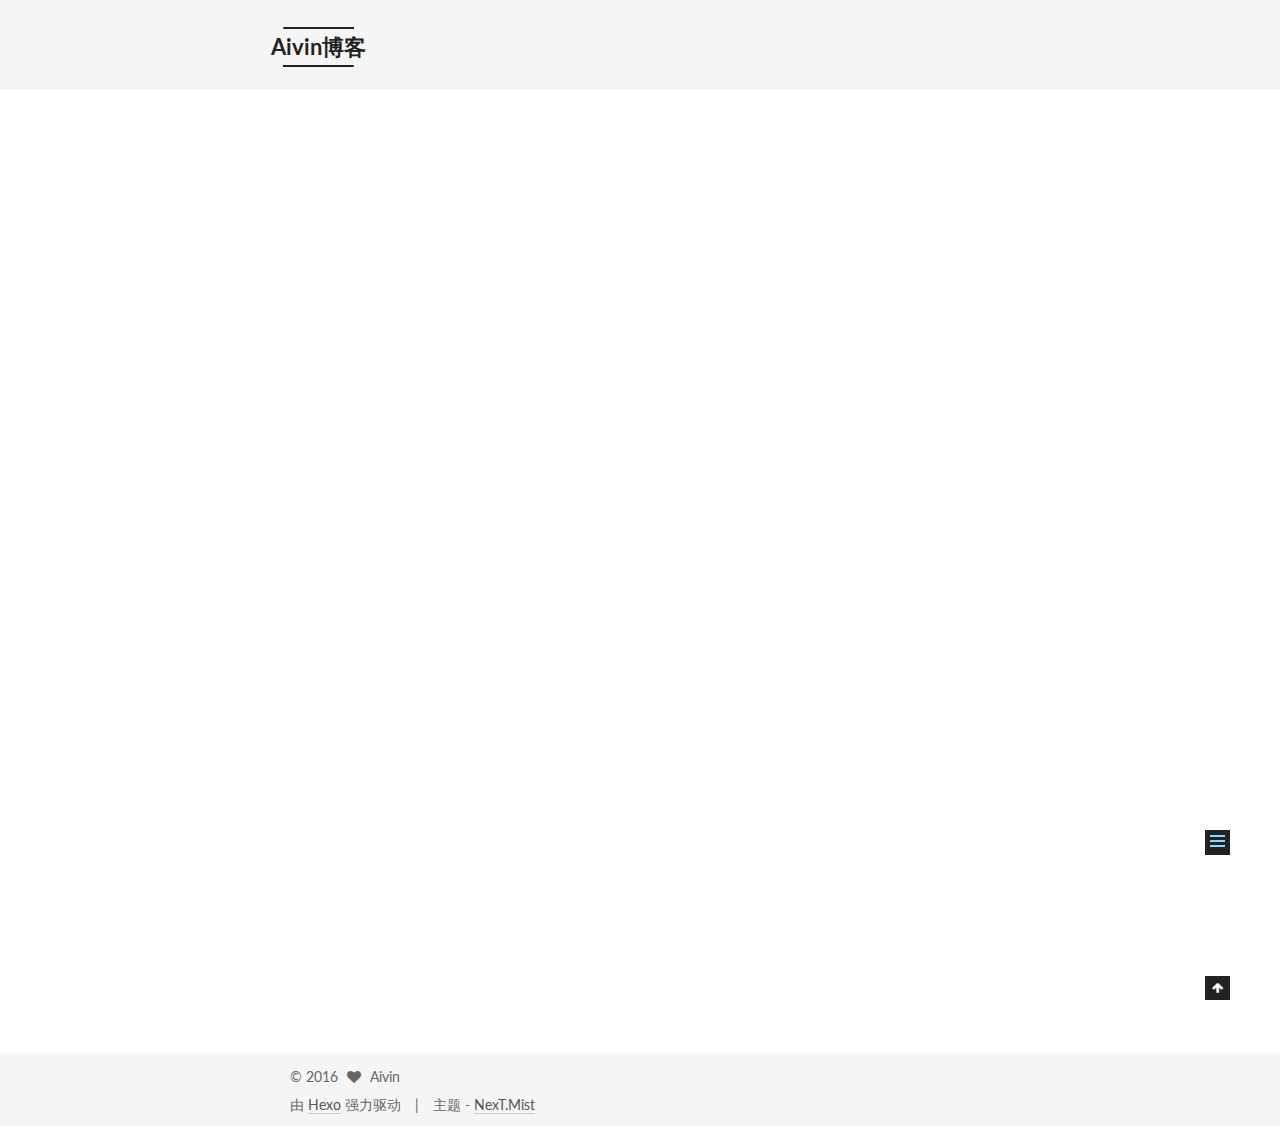
<file: 2016/06/13/个人博客开通/index.html>
<!doctype html>



  


<html class="theme-next mist use-motion">
<head>
  <meta charset="UTF-8"/>
<meta http-equiv="X-UA-Compatible" content="IE=edge,chrome=1" />
<meta name="viewport" content="width=device-width, initial-scale=1, maximum-scale=1"/>



<meta http-equiv="Cache-Control" content="no-transform" />
<meta http-equiv="Cache-Control" content="no-siteapp" />












  
  
  <link href="/lib/fancybox/source/jquery.fancybox.css?v=2.1.5" rel="stylesheet" type="text/css" />




  
  
  
  

  
    
    
  

  

  

  

  

  
    
    
    <link href="//fonts.googleapis.com/css?family=Lato:300,300italic,400,400italic,700,700italic&subset=latin,latin-ext" rel="stylesheet" type="text/css">
  






<link href="/lib/font-awesome/css/font-awesome.min.css?v=4.4.0" rel="stylesheet" type="text/css" />

<link href="/css/main.css?v=5.0.2" rel="stylesheet" type="text/css" />


  <meta name="keywords" content="个人说明," />








  <link rel="shortcut icon" type="image/x-icon" href="/favicon.ico?v=5.0.2" />






<meta name="description" content="博客说明因为购买的空间到期，基于wordpress搭建的博客已经停止访问了。了解到Hexo口碑不错，于是想尝试一下。如此一来，可以省一点money，更重要的是提升了逼格（开玩笑的）。写博客的初衷是为了记录一下自己的学习历程和感悟，顺便作为一个其他人了解我的平台。这个博客我准备长期维护下去，但是因为时间问题 无法做到频繁更新。计划是两个月更新一篇。 
 我的技术栈 

android
服务器架构
机">
<meta property="og:type" content="article">
<meta property="og:title" content="博客开通说明">
<meta property="og:url" content="http://yoursite.com/2016/06/13/个人博客开通/index.html">
<meta property="og:site_name" content="Aivin博客">
<meta property="og:description" content="博客说明因为购买的空间到期，基于wordpress搭建的博客已经停止访问了。了解到Hexo口碑不错，于是想尝试一下。如此一来，可以省一点money，更重要的是提升了逼格（开玩笑的）。写博客的初衷是为了记录一下自己的学习历程和感悟，顺便作为一个其他人了解我的平台。这个博客我准备长期维护下去，但是因为时间问题 无法做到频繁更新。计划是两个月更新一篇。 
 我的技术栈 

android
服务器架构
机">
<meta property="og:updated_time" content="2016-06-13T04:40:12.861Z">
<meta name="twitter:card" content="summary">
<meta name="twitter:title" content="博客开通说明">
<meta name="twitter:description" content="博客说明因为购买的空间到期，基于wordpress搭建的博客已经停止访问了。了解到Hexo口碑不错，于是想尝试一下。如此一来，可以省一点money，更重要的是提升了逼格（开玩笑的）。写博客的初衷是为了记录一下自己的学习历程和感悟，顺便作为一个其他人了解我的平台。这个博客我准备长期维护下去，但是因为时间问题 无法做到频繁更新。计划是两个月更新一篇。 
 我的技术栈 

android
服务器架构
机">



<script type="text/javascript" id="hexo.configuration">
  var NexT = window.NexT || {};
  var CONFIG = {
    scheme: 'Mist',
    sidebar: {"position":"left","display":"post"},
    fancybox: true,
    motion: true,
    duoshuo: {
      userId: '0',
      author: '博主'
    }
  };
</script>




  <link rel="canonical" href="http://yoursite.com/2016/06/13/个人博客开通/"/>


  <title> 博客开通说明 | Aivin博客 </title>
</head>

<body itemscope itemtype="//schema.org/WebPage" lang="zh-Hans">

  










  
  
    
  

  <div class="container one-collumn sidebar-position-left page-post-detail ">
    <div class="headband"></div>

    <header id="header" class="header" itemscope itemtype="//schema.org/WPHeader">
      <div class="header-inner"><div class="site-meta ">
  

  <div class="custom-logo-site-title">
    <a href="/"  class="brand" rel="start">
      <span class="logo-line-before"><i></i></span>
      <span class="site-title">Aivin博客</span>
      <span class="logo-line-after"><i></i></span>
    </a>
  </div>
  <p class="site-subtitle">aivin</p>
</div>

<div class="site-nav-toggle">
  <button>
    <span class="btn-bar"></span>
    <span class="btn-bar"></span>
    <span class="btn-bar"></span>
  </button>
</div>

<nav class="site-nav">
  

  
    <ul id="menu" class="menu">
      
        
        <li class="menu-item menu-item-home">
          <a href="/" rel="section">
            
            首页
          </a>
        </li>
      
        
        <li class="menu-item menu-item-archives">
          <a href="/archives" rel="section">
            
            归档
          </a>
        </li>
      
        
        <li class="menu-item menu-item-tags">
          <a href="/tags" rel="section">
            
            标签
          </a>
        </li>
      
        
        <li class="menu-item menu-item-schedule">
          <a href="/schedule" rel="section">
            
            日程
          </a>
        </li>
      

      
    </ul>
  

  
</nav>

 </div>
    </header>

    <main id="main" class="main">
      <div class="main-inner">
        <div class="content-wrap">
          <div id="content" class="content">
            

  <div id="posts" class="posts-expand">
    

  
  

  
  
  

  <article class="post post-type-normal " itemscope itemtype="//schema.org/Article">

    
      <header class="post-header">

        
        
          <h1 class="post-title" itemprop="name headline">
            
            
              
                博客开通说明
              
            
          </h1>
        

        <div class="post-meta">
          <span class="post-time">
            <span class="post-meta-item-icon">
              <i class="fa fa-calendar-o"></i>
            </span>
            <span class="post-meta-item-text">发表于</span>
            <time itemprop="dateCreated" datetime="2016-06-13T09:55:16+08:00" content="2016-06-13">
              2016-06-13
            </time>
          </span>

          

          
            
          

          

          
          

          
        </div>
      </header>
    


    <div class="post-body" itemprop="articleBody">

      
      

      
        <p><code>博客说明</code><br>因为购买的空间到期，基于wordpress搭建的博客已经停止访问了。了解到Hexo口碑不错，于是想尝试一下。如此一来，可以省一点money，更重要的是提升了逼格（开玩笑的）。写博客的初衷是为了记录一下自己的学习历程和感悟，顺便作为一个其他人了解我的平台。<br>这个博客我准备长期维护下去，但是因为时间问题 无法做到频繁更新。计划是两个月更新一篇。 </p>
<p> <code>我的技术栈</code> </p>
<ul>
<li>android</li>
<li>服务器架构</li>
<li>机器学习</li>
<li>ios</li>
<li>html5</li>
</ul>
<hr>
<p> <code>联系方式</code><br> QQ 1127058081</p>

      
    </div>

    <div>
      
        

      
    </div>

    <div>
      
        

      
    </div>

    <footer class="post-footer">
      
        <div class="post-tags">
          
            <a href="/tags/个人说明/" rel="tag">#个人说明</a>
          
        </div>
      

      
        <div class="post-nav">
          <div class="post-nav-next post-nav-item">
            
          </div>

          <div class="post-nav-prev post-nav-item">
            
              <a href="/2016/11/10/贝塞尔曲线/" rel="prev" title="贝塞尔曲线">
                贝塞尔曲线 <i class="fa fa-chevron-right"></i>
              </a>
            
          </div>
        </div>
      

      
      
    </footer>
  </article>



    <div class="post-spread">
      
    </div>
  </div>


          </div>
          


          
  <div class="comments" id="comments">
    
  </div>


        </div>
        
          
  
  <div class="sidebar-toggle">
    <div class="sidebar-toggle-line-wrap">
      <span class="sidebar-toggle-line sidebar-toggle-line-first"></span>
      <span class="sidebar-toggle-line sidebar-toggle-line-middle"></span>
      <span class="sidebar-toggle-line sidebar-toggle-line-last"></span>
    </div>
  </div>

  <aside id="sidebar" class="sidebar">
    <div class="sidebar-inner">

      

      
        <ul class="sidebar-nav motion-element">
          <li class="sidebar-nav-toc sidebar-nav-active" data-target="post-toc-wrap" >
            文章目录
          </li>
          <li class="sidebar-nav-overview" data-target="site-overview">
            站点概览
          </li>
        </ul>
      

      <section class="site-overview sidebar-panel ">
        <div class="site-author motion-element" itemprop="author" itemscope itemtype="//schema.org/Person">
          <img class="site-author-image" itemprop="image"
               src="/uploads/avtar.jpg"
               alt="Aivin" />
          <p class="site-author-name" itemprop="name">Aivin</p>
          <p class="site-description motion-element" itemprop="description">QQ:1127058081</p>
        </div>
        <nav class="site-state motion-element">
          <div class="site-state-item site-state-posts">
            <a href="/archives">
              <span class="site-state-item-count">4</span>
              <span class="site-state-item-name">日志</span>
            </a>
          </div>

          

          
            <div class="site-state-item site-state-tags">
              <a href="/tags">
                <span class="site-state-item-count">4</span>
                <span class="site-state-item-name">标签</span>
              </a>
            </div>
          

        </nav>

        

        <div class="links-of-author motion-element">
          
        </div>

        
        

        
        

      </section>

      
        <section class="post-toc-wrap motion-element sidebar-panel sidebar-panel-active">
          <div class="post-toc">
            
              
            
            
              <p class="post-toc-empty">此文章未包含目录</p>
            
          </div>
        </section>
      

    </div>
  </aside>


        
      </div>
    </main>

    <footer id="footer" class="footer">
      <div class="footer-inner">
        <div class="copyright" >
  
  &copy; 
  <span itemprop="copyrightYear">2016</span>
  <span class="with-love">
    <i class="fa fa-heart"></i>
  </span>
  <span class="author" itemprop="copyrightHolder">Aivin</span>
</div>

<div class="powered-by">
  由 <a class="theme-link" href="https://hexo.io">Hexo</a> 强力驱动
</div>

<div class="theme-info">
  主题 -
  <a class="theme-link" href="https://github.com/iissnan/hexo-theme-next">
    NexT.Mist
  </a>
</div>

        

        
      </div>
    </footer>

    <div class="back-to-top">
      <i class="fa fa-arrow-up"></i>
    </div>
  </div>

  

<script type="text/javascript">
  if (Object.prototype.toString.call(window.Promise) !== '[object Function]') {
    window.Promise = null;
  }
</script>









  



  
  <script type="text/javascript" src="/lib/jquery/index.js?v=2.1.3"></script>

  
  <script type="text/javascript" src="/lib/fastclick/lib/fastclick.min.js?v=1.0.6"></script>

  
  <script type="text/javascript" src="/lib/jquery_lazyload/jquery.lazyload.js?v=1.9.7"></script>

  
  <script type="text/javascript" src="/lib/velocity/velocity.min.js?v=1.2.1"></script>

  
  <script type="text/javascript" src="/lib/velocity/velocity.ui.min.js?v=1.2.1"></script>

  
  <script type="text/javascript" src="/lib/fancybox/source/jquery.fancybox.pack.js?v=2.1.5"></script>


  


  <script type="text/javascript" src="/js/src/utils.js?v=5.0.2"></script>

  <script type="text/javascript" src="/js/src/motion.js?v=5.0.2"></script>



  
  

  
  <script type="text/javascript" src="/js/src/scrollspy.js?v=5.0.2"></script>
<script type="text/javascript" src="/js/src/post-details.js?v=5.0.2"></script>



  


  <script type="text/javascript" src="/js/src/bootstrap.js?v=5.0.2"></script>



  



  




  
  

  

  

  

  


</body>
</html>
</file>
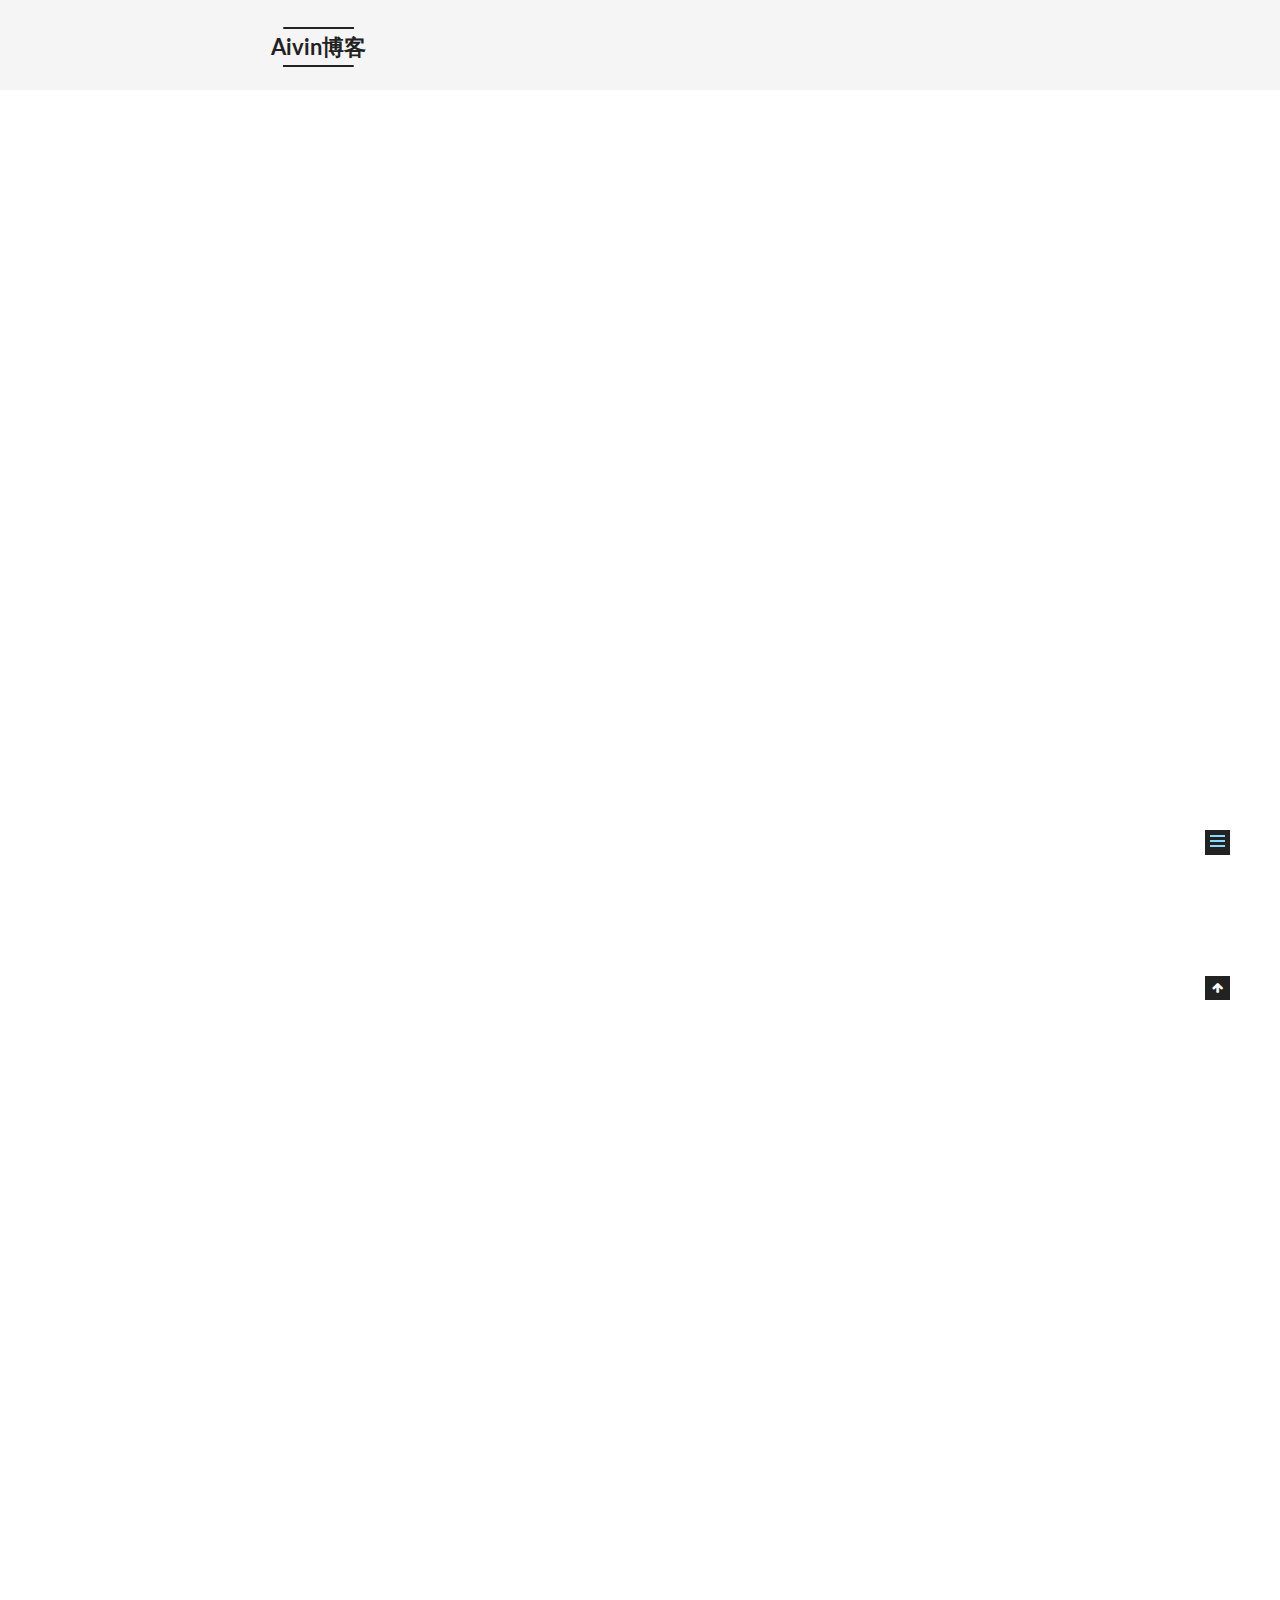
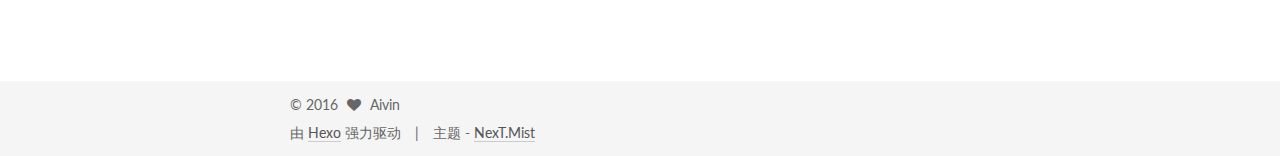
<file: 2016/11/10/markdown模板/index.html>
<!doctype html>



  


<html class="theme-next mist use-motion">
<head>
  <meta charset="UTF-8"/>
<meta http-equiv="X-UA-Compatible" content="IE=edge,chrome=1" />
<meta name="viewport" content="width=device-width, initial-scale=1, maximum-scale=1"/>



<meta http-equiv="Cache-Control" content="no-transform" />
<meta http-equiv="Cache-Control" content="no-siteapp" />












  
  
  <link href="/lib/fancybox/source/jquery.fancybox.css?v=2.1.5" rel="stylesheet" type="text/css" />




  
  
  
  

  
    
    
  

  

  

  

  

  
    
    
    <link href="//fonts.googleapis.com/css?family=Lato:300,300italic,400,400italic,700,700italic&subset=latin,latin-ext" rel="stylesheet" type="text/css">
  






<link href="/lib/font-awesome/css/font-awesome.min.css?v=4.4.0" rel="stylesheet" type="text/css" />

<link href="/css/main.css?v=5.0.2" rel="stylesheet" type="text/css" />


  <meta name="keywords" content="Markdown语法模板," />








  <link rel="shortcut icon" type="image/x-icon" href="/favicon.ico?v=5.0.2" />






<meta name="description" content="模板介绍aivin模板  是一个节省时间的小模板。

简洁 ：非常轻便。
快速 ： 提供[Modle1][1]
定制 ：适合自己的



Markdown 是一种轻量级标记语言。 —   维基百科

以下是Demo样式1、代码块12345678910@requires_authorizationdef somefunc(param1=&apos;&apos;, param2=0):    &apos;&apos;&apos;A docstring">
<meta property="og:type" content="article">
<meta property="og:title" content="Markdown语法模板">
<meta property="og:url" content="http://yoursite.com/2016/11/10/markdown模板/index.html">
<meta property="og:site_name" content="Aivin博客">
<meta property="og:description" content="模板介绍aivin模板  是一个节省时间的小模板。

简洁 ：非常轻便。
快速 ： 提供[Modle1][1]
定制 ：适合自己的



Markdown 是一种轻量级标记语言。 —   维基百科

以下是Demo样式1、代码块12345678910@requires_authorizationdef somefunc(param1=&apos;&apos;, param2=0):    &apos;&apos;&apos;A docstring">
<meta property="og:updated_time" content="2016-11-10T10:22:12.759Z">
<meta name="twitter:card" content="summary">
<meta name="twitter:title" content="Markdown语法模板">
<meta name="twitter:description" content="模板介绍aivin模板  是一个节省时间的小模板。

简洁 ：非常轻便。
快速 ： 提供[Modle1][1]
定制 ：适合自己的



Markdown 是一种轻量级标记语言。 —   维基百科

以下是Demo样式1、代码块12345678910@requires_authorizationdef somefunc(param1=&apos;&apos;, param2=0):    &apos;&apos;&apos;A docstring">



<script type="text/javascript" id="hexo.configuration">
  var NexT = window.NexT || {};
  var CONFIG = {
    scheme: 'Mist',
    sidebar: {"position":"left","display":"post"},
    fancybox: true,
    motion: true,
    duoshuo: {
      userId: '0',
      author: '博主'
    }
  };
</script>




  <link rel="canonical" href="http://yoursite.com/2016/11/10/markdown模板/"/>


  <title> Markdown语法模板 | Aivin博客 </title>
</head>

<body itemscope itemtype="//schema.org/WebPage" lang="zh-Hans">

  










  
  
    
  

  <div class="container one-collumn sidebar-position-left page-post-detail ">
    <div class="headband"></div>

    <header id="header" class="header" itemscope itemtype="//schema.org/WPHeader">
      <div class="header-inner"><div class="site-meta ">
  

  <div class="custom-logo-site-title">
    <a href="/"  class="brand" rel="start">
      <span class="logo-line-before"><i></i></span>
      <span class="site-title">Aivin博客</span>
      <span class="logo-line-after"><i></i></span>
    </a>
  </div>
  <p class="site-subtitle">aivin</p>
</div>

<div class="site-nav-toggle">
  <button>
    <span class="btn-bar"></span>
    <span class="btn-bar"></span>
    <span class="btn-bar"></span>
  </button>
</div>

<nav class="site-nav">
  

  
    <ul id="menu" class="menu">
      
        
        <li class="menu-item menu-item-home">
          <a href="/" rel="section">
            
            首页
          </a>
        </li>
      
        
        <li class="menu-item menu-item-archives">
          <a href="/archives" rel="section">
            
            归档
          </a>
        </li>
      
        
        <li class="menu-item menu-item-tags">
          <a href="/tags" rel="section">
            
            标签
          </a>
        </li>
      
        
        <li class="menu-item menu-item-schedule">
          <a href="/schedule" rel="section">
            
            日程
          </a>
        </li>
      

      
    </ul>
  

  
</nav>

 </div>
    </header>

    <main id="main" class="main">
      <div class="main-inner">
        <div class="content-wrap">
          <div id="content" class="content">
            

  <div id="posts" class="posts-expand">
    

  
  

  
  
  

  <article class="post post-type-normal " itemscope itemtype="//schema.org/Article">

    
      <header class="post-header">

        
        
          <h1 class="post-title" itemprop="name headline">
            
            
              
                Markdown语法模板
              
            
          </h1>
        

        <div class="post-meta">
          <span class="post-time">
            <span class="post-meta-item-icon">
              <i class="fa fa-calendar-o"></i>
            </span>
            <span class="post-meta-item-text">发表于</span>
            <time itemprop="dateCreated" datetime="2016-11-10T18:55:16+08:00" content="2016-11-10">
              2016-11-10
            </time>
          </span>

          

          
            
          

          

          
          

          
        </div>
      </header>
    


    <div class="post-body" itemprop="articleBody">

      
      

      
        <h2 id="模板介绍"><a href="#模板介绍" class="headerlink" title="模板介绍"></a>模板介绍</h2><p><strong>aivin模板</strong>  是一个节省时间的小模板。</p>
<ul>
<li><strong>简洁</strong> ：非常轻便。</li>
<li><strong>快速</strong> ： 提供[Modle1][1]</li>
<li><strong>定制</strong> ：适合自己的</li>
</ul>
<hr>
<blockquote>
<p>Markdown 是一种轻量级标记语言。 —   <a href="https://zh.wikipedia.org/wiki/Markdown" target="_blank" rel="external">维基百科</a></p>
</blockquote>
<h4 id="以下是Demo样式"><a href="#以下是Demo样式" class="headerlink" title="以下是Demo样式"></a>以下是Demo样式</h4><h5 id="1、代码块"><a href="#1、代码块" class="headerlink" title="1、代码块"></a>1、代码块</h5><figure class="highlight python"><table><tr><td class="gutter"><pre><div class="line">1</div><div class="line">2</div><div class="line">3</div><div class="line">4</div><div class="line">5</div><div class="line">6</div><div class="line">7</div><div class="line">8</div><div class="line">9</div><div class="line">10</div></pre></td><td class="code"><pre><div class="line"><span class="meta">@requires_authorization</span></div><div class="line"><span class="function"><span class="keyword">def</span> <span class="title">somefunc</span><span class="params">(param1=<span class="string">''</span>, param2=<span class="number">0</span>)</span>:</span></div><div class="line">    <span class="string">'''A docstring'''</span></div><div class="line">    <span class="keyword">if</span> param1 &gt; param2: <span class="comment"># interesting</span></div><div class="line">        <span class="keyword">print</span> <span class="string">'Greater'</span></div><div class="line">    <span class="keyword">return</span> (param2 - param1 + <span class="number">1</span>) <span class="keyword">or</span> <span class="keyword">None</span></div><div class="line"><span class="class"><span class="keyword">class</span> <span class="title">SomeClass</span>:</span></div><div class="line">    <span class="keyword">pass</span></div><div class="line"><span class="meta">&gt;&gt;&gt; </span>message = <span class="string">'''interpreter</span></div><div class="line"><span class="meta">... </span>prompt'''</div></pre></td></tr></table></figure>
<h5 id="2、-表格"><a href="#2、-表格" class="headerlink" title="2、 表格"></a>2、 表格</h5><table>
<thead>
<tr>
<th style="text-align:left">myId</th>
<th style="text-align:right">userName</th>
</tr>
</thead>
<tbody>
<tr>
<td style="text-align:left">100</td>
<td style="text-align:right">小明</td>
</tr>
<tr>
<td style="text-align:left">101</td>
<td style="text-align:right">aivin</td>
</tr>
</tbody>
</table>
<h5 id="3、-复选框"><a href="#3、-复选框" class="headerlink" title="3、 复选框"></a>3、 复选框</h5><ul>
<li>[x] 已完成事项</li>
<li>[ ] 待办事项1</li>
<li>[ ] 待办事项2</li>
</ul>
<h5 id="4、标签"><a href="#4、标签" class="headerlink" title="4、标签"></a>4、标签</h5><p> 复制<code>Ctrl + c</code>    粘贴 <code>ctr + v</code></p>

      
    </div>

    <div>
      
        

      
    </div>

    <div>
      
        

      
    </div>

    <footer class="post-footer">
      
        <div class="post-tags">
          
            <a href="/tags/Markdown语法模板/" rel="tag">#Markdown语法模板</a>
          
        </div>
      

      
        <div class="post-nav">
          <div class="post-nav-next post-nav-item">
            
              <a href="/2016/11/10/常用基本算法/" rel="next" title="基本算法">
                <i class="fa fa-chevron-left"></i> 基本算法
              </a>
            
          </div>

          <div class="post-nav-prev post-nav-item">
            
          </div>
        </div>
      

      
      
    </footer>
  </article>



    <div class="post-spread">
      
    </div>
  </div>


          </div>
          


          
  <div class="comments" id="comments">
    
  </div>


        </div>
        
          
  
  <div class="sidebar-toggle">
    <div class="sidebar-toggle-line-wrap">
      <span class="sidebar-toggle-line sidebar-toggle-line-first"></span>
      <span class="sidebar-toggle-line sidebar-toggle-line-middle"></span>
      <span class="sidebar-toggle-line sidebar-toggle-line-last"></span>
    </div>
  </div>

  <aside id="sidebar" class="sidebar">
    <div class="sidebar-inner">

      

      
        <ul class="sidebar-nav motion-element">
          <li class="sidebar-nav-toc sidebar-nav-active" data-target="post-toc-wrap" >
            文章目录
          </li>
          <li class="sidebar-nav-overview" data-target="site-overview">
            站点概览
          </li>
        </ul>
      

      <section class="site-overview sidebar-panel ">
        <div class="site-author motion-element" itemprop="author" itemscope itemtype="//schema.org/Person">
          <img class="site-author-image" itemprop="image"
               src="/uploads/avtar.jpg"
               alt="Aivin" />
          <p class="site-author-name" itemprop="name">Aivin</p>
          <p class="site-description motion-element" itemprop="description">QQ:1127058081</p>
        </div>
        <nav class="site-state motion-element">
          <div class="site-state-item site-state-posts">
            <a href="/archives">
              <span class="site-state-item-count">4</span>
              <span class="site-state-item-name">日志</span>
            </a>
          </div>

          

          
            <div class="site-state-item site-state-tags">
              <a href="/tags">
                <span class="site-state-item-count">4</span>
                <span class="site-state-item-name">标签</span>
              </a>
            </div>
          

        </nav>

        

        <div class="links-of-author motion-element">
          
        </div>

        
        

        
        

      </section>

      
        <section class="post-toc-wrap motion-element sidebar-panel sidebar-panel-active">
          <div class="post-toc">
            
              
            
            
              <div class="post-toc-content"><ol class="nav"><li class="nav-item nav-level-2"><a class="nav-link" href="#模板介绍"><span class="nav-number">1.</span> <span class="nav-text">模板介绍</span></a><ol class="nav-child"><li class="nav-item nav-level-4"><a class="nav-link" href="#以下是Demo样式"><span class="nav-number">1.0.1.</span> <span class="nav-text">以下是Demo样式</span></a><ol class="nav-child"><li class="nav-item nav-level-5"><a class="nav-link" href="#1、代码块"><span class="nav-number">1.0.1.1.</span> <span class="nav-text">1、代码块</span></a></li><li class="nav-item nav-level-5"><a class="nav-link" href="#2、-表格"><span class="nav-number">1.0.1.2.</span> <span class="nav-text">2、 表格</span></a></li><li class="nav-item nav-level-5"><a class="nav-link" href="#3、-复选框"><span class="nav-number">1.0.1.3.</span> <span class="nav-text">3、 复选框</span></a></li><li class="nav-item nav-level-5"><a class="nav-link" href="#4、标签"><span class="nav-number">1.0.1.4.</span> <span class="nav-text">4、标签</span></a></li></ol></li></ol></li></ol></li></ol></div>
            
          </div>
        </section>
      

    </div>
  </aside>


        
      </div>
    </main>

    <footer id="footer" class="footer">
      <div class="footer-inner">
        <div class="copyright" >
  
  &copy; 
  <span itemprop="copyrightYear">2016</span>
  <span class="with-love">
    <i class="fa fa-heart"></i>
  </span>
  <span class="author" itemprop="copyrightHolder">Aivin</span>
</div>

<div class="powered-by">
  由 <a class="theme-link" href="https://hexo.io">Hexo</a> 强力驱动
</div>

<div class="theme-info">
  主题 -
  <a class="theme-link" href="https://github.com/iissnan/hexo-theme-next">
    NexT.Mist
  </a>
</div>

        

        
      </div>
    </footer>

    <div class="back-to-top">
      <i class="fa fa-arrow-up"></i>
    </div>
  </div>

  

<script type="text/javascript">
  if (Object.prototype.toString.call(window.Promise) !== '[object Function]') {
    window.Promise = null;
  }
</script>









  



  
  <script type="text/javascript" src="/lib/jquery/index.js?v=2.1.3"></script>

  
  <script type="text/javascript" src="/lib/fastclick/lib/fastclick.min.js?v=1.0.6"></script>

  
  <script type="text/javascript" src="/lib/jquery_lazyload/jquery.lazyload.js?v=1.9.7"></script>

  
  <script type="text/javascript" src="/lib/velocity/velocity.min.js?v=1.2.1"></script>

  
  <script type="text/javascript" src="/lib/velocity/velocity.ui.min.js?v=1.2.1"></script>

  
  <script type="text/javascript" src="/lib/fancybox/source/jquery.fancybox.pack.js?v=2.1.5"></script>


  


  <script type="text/javascript" src="/js/src/utils.js?v=5.0.2"></script>

  <script type="text/javascript" src="/js/src/motion.js?v=5.0.2"></script>



  
  

  
  <script type="text/javascript" src="/js/src/scrollspy.js?v=5.0.2"></script>
<script type="text/javascript" src="/js/src/post-details.js?v=5.0.2"></script>



  


  <script type="text/javascript" src="/js/src/bootstrap.js?v=5.0.2"></script>



  



  




  
  

  

  

  

  


</body>
</html>
</file>
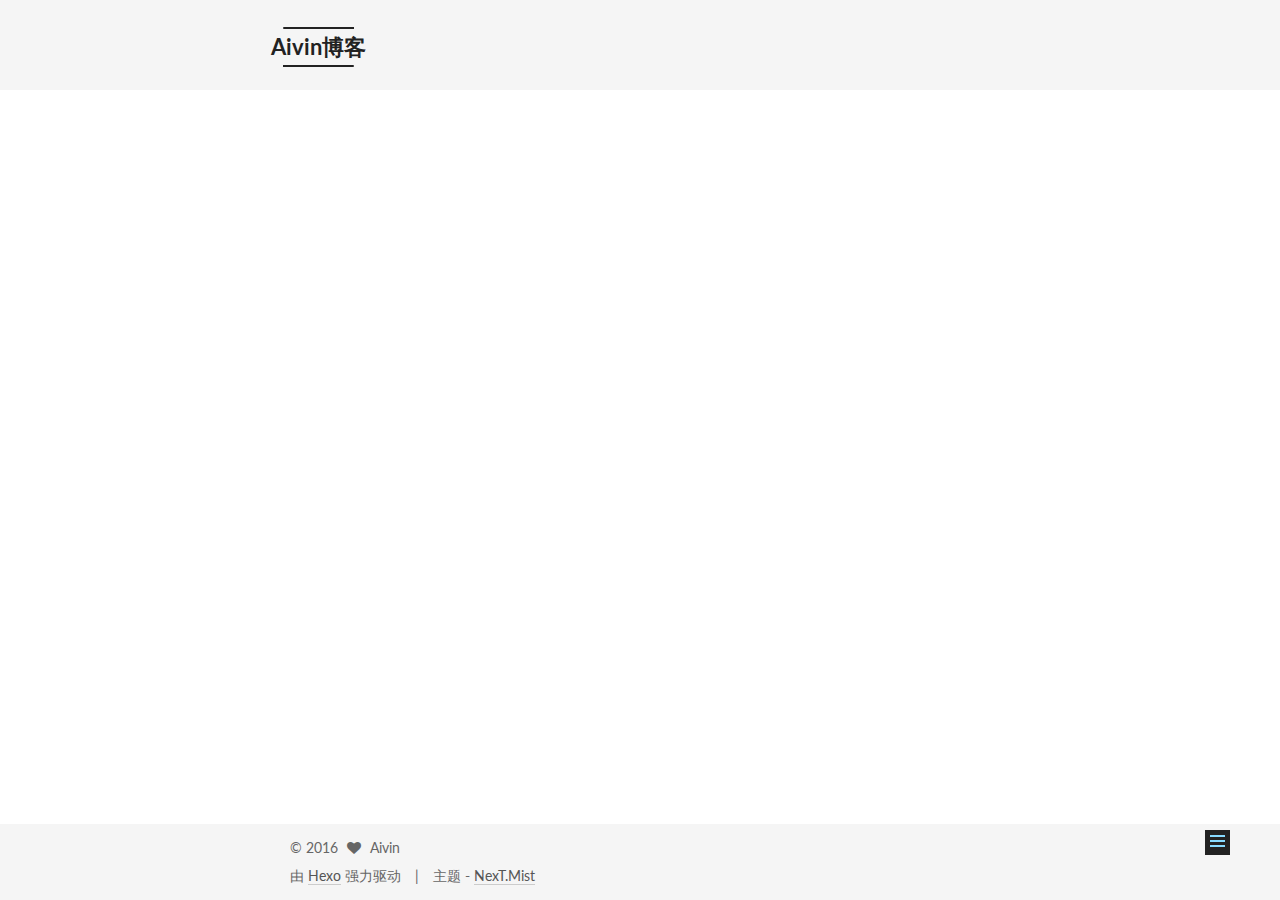
<file: 2016/11/10/常用基本算法/index.html>
<!doctype html>



  


<html class="theme-next mist use-motion">
<head>
  <meta charset="UTF-8"/>
<meta http-equiv="X-UA-Compatible" content="IE=edge,chrome=1" />
<meta name="viewport" content="width=device-width, initial-scale=1, maximum-scale=1"/>



<meta http-equiv="Cache-Control" content="no-transform" />
<meta http-equiv="Cache-Control" content="no-siteapp" />












  
  
  <link href="/lib/fancybox/source/jquery.fancybox.css?v=2.1.5" rel="stylesheet" type="text/css" />




  
  
  
  

  
    
    
  

  

  

  

  

  
    
    
    <link href="//fonts.googleapis.com/css?family=Lato:300,300italic,400,400italic,700,700italic&subset=latin,latin-ext" rel="stylesheet" type="text/css">
  






<link href="/lib/font-awesome/css/font-awesome.min.css?v=4.4.0" rel="stylesheet" type="text/css" />

<link href="/css/main.css?v=5.0.2" rel="stylesheet" type="text/css" />


  <meta name="keywords" content="基本算法," />








  <link rel="shortcut icon" type="image/x-icon" href="/favicon.ico?v=5.0.2" />






<meta name="description" content="QQ:1127058081">
<meta property="og:type" content="article">
<meta property="og:title" content="基本算法">
<meta property="og:url" content="http://yoursite.com/2016/11/10/常用基本算法/index.html">
<meta property="og:site_name" content="Aivin博客">
<meta property="og:description" content="QQ:1127058081">
<meta property="og:updated_time" content="2016-11-10T10:24:29.782Z">
<meta name="twitter:card" content="summary">
<meta name="twitter:title" content="基本算法">
<meta name="twitter:description" content="QQ:1127058081">



<script type="text/javascript" id="hexo.configuration">
  var NexT = window.NexT || {};
  var CONFIG = {
    scheme: 'Mist',
    sidebar: {"position":"left","display":"post"},
    fancybox: true,
    motion: true,
    duoshuo: {
      userId: '0',
      author: '博主'
    }
  };
</script>




  <link rel="canonical" href="http://yoursite.com/2016/11/10/常用基本算法/"/>


  <title> 基本算法 | Aivin博客 </title>
</head>

<body itemscope itemtype="//schema.org/WebPage" lang="zh-Hans">

  










  
  
    
  

  <div class="container one-collumn sidebar-position-left page-post-detail ">
    <div class="headband"></div>

    <header id="header" class="header" itemscope itemtype="//schema.org/WPHeader">
      <div class="header-inner"><div class="site-meta ">
  

  <div class="custom-logo-site-title">
    <a href="/"  class="brand" rel="start">
      <span class="logo-line-before"><i></i></span>
      <span class="site-title">Aivin博客</span>
      <span class="logo-line-after"><i></i></span>
    </a>
  </div>
  <p class="site-subtitle">aivin</p>
</div>

<div class="site-nav-toggle">
  <button>
    <span class="btn-bar"></span>
    <span class="btn-bar"></span>
    <span class="btn-bar"></span>
  </button>
</div>

<nav class="site-nav">
  

  
    <ul id="menu" class="menu">
      
        
        <li class="menu-item menu-item-home">
          <a href="/" rel="section">
            
            首页
          </a>
        </li>
      
        
        <li class="menu-item menu-item-archives">
          <a href="/archives" rel="section">
            
            归档
          </a>
        </li>
      
        
        <li class="menu-item menu-item-tags">
          <a href="/tags" rel="section">
            
            标签
          </a>
        </li>
      
        
        <li class="menu-item menu-item-schedule">
          <a href="/schedule" rel="section">
            
            日程
          </a>
        </li>
      

      
    </ul>
  

  
</nav>

 </div>
    </header>

    <main id="main" class="main">
      <div class="main-inner">
        <div class="content-wrap">
          <div id="content" class="content">
            

  <div id="posts" class="posts-expand">
    

  
  

  
  
  

  <article class="post post-type-normal " itemscope itemtype="//schema.org/Article">

    
      <header class="post-header">

        
        
          <h1 class="post-title" itemprop="name headline">
            
            
              
                基本算法
              
            
          </h1>
        

        <div class="post-meta">
          <span class="post-time">
            <span class="post-meta-item-icon">
              <i class="fa fa-calendar-o"></i>
            </span>
            <span class="post-meta-item-text">发表于</span>
            <time itemprop="dateCreated" datetime="2016-11-10T18:55:16+08:00" content="2016-11-10">
              2016-11-10
            </time>
          </span>

          

          
            
          

          

          
          

          
        </div>
      </header>
    


    <div class="post-body" itemprop="articleBody">

      
      

      
        
      
    </div>

    <div>
      
        

      
    </div>

    <div>
      
        

      
    </div>

    <footer class="post-footer">
      
        <div class="post-tags">
          
            <a href="/tags/基本算法/" rel="tag">#基本算法</a>
          
        </div>
      

      
        <div class="post-nav">
          <div class="post-nav-next post-nav-item">
            
              <a href="/2016/11/10/贝塞尔曲线/" rel="next" title="贝塞尔曲线">
                <i class="fa fa-chevron-left"></i> 贝塞尔曲线
              </a>
            
          </div>

          <div class="post-nav-prev post-nav-item">
            
              <a href="/2016/11/10/markdown模板/" rel="prev" title="Markdown语法模板">
                Markdown语法模板 <i class="fa fa-chevron-right"></i>
              </a>
            
          </div>
        </div>
      

      
      
    </footer>
  </article>



    <div class="post-spread">
      
    </div>
  </div>


          </div>
          


          
  <div class="comments" id="comments">
    
  </div>


        </div>
        
          
  
  <div class="sidebar-toggle">
    <div class="sidebar-toggle-line-wrap">
      <span class="sidebar-toggle-line sidebar-toggle-line-first"></span>
      <span class="sidebar-toggle-line sidebar-toggle-line-middle"></span>
      <span class="sidebar-toggle-line sidebar-toggle-line-last"></span>
    </div>
  </div>

  <aside id="sidebar" class="sidebar">
    <div class="sidebar-inner">

      

      
        <ul class="sidebar-nav motion-element">
          <li class="sidebar-nav-toc sidebar-nav-active" data-target="post-toc-wrap" >
            文章目录
          </li>
          <li class="sidebar-nav-overview" data-target="site-overview">
            站点概览
          </li>
        </ul>
      

      <section class="site-overview sidebar-panel ">
        <div class="site-author motion-element" itemprop="author" itemscope itemtype="//schema.org/Person">
          <img class="site-author-image" itemprop="image"
               src="/uploads/avtar.jpg"
               alt="Aivin" />
          <p class="site-author-name" itemprop="name">Aivin</p>
          <p class="site-description motion-element" itemprop="description">QQ:1127058081</p>
        </div>
        <nav class="site-state motion-element">
          <div class="site-state-item site-state-posts">
            <a href="/archives">
              <span class="site-state-item-count">4</span>
              <span class="site-state-item-name">日志</span>
            </a>
          </div>

          

          
            <div class="site-state-item site-state-tags">
              <a href="/tags">
                <span class="site-state-item-count">4</span>
                <span class="site-state-item-name">标签</span>
              </a>
            </div>
          

        </nav>

        

        <div class="links-of-author motion-element">
          
        </div>

        
        

        
        

      </section>

      
        <section class="post-toc-wrap motion-element sidebar-panel sidebar-panel-active">
          <div class="post-toc">
            
              
            
            
              <p class="post-toc-empty">此文章未包含目录</p>
            
          </div>
        </section>
      

    </div>
  </aside>


        
      </div>
    </main>

    <footer id="footer" class="footer">
      <div class="footer-inner">
        <div class="copyright" >
  
  &copy; 
  <span itemprop="copyrightYear">2016</span>
  <span class="with-love">
    <i class="fa fa-heart"></i>
  </span>
  <span class="author" itemprop="copyrightHolder">Aivin</span>
</div>

<div class="powered-by">
  由 <a class="theme-link" href="https://hexo.io">Hexo</a> 强力驱动
</div>

<div class="theme-info">
  主题 -
  <a class="theme-link" href="https://github.com/iissnan/hexo-theme-next">
    NexT.Mist
  </a>
</div>

        

        
      </div>
    </footer>

    <div class="back-to-top">
      <i class="fa fa-arrow-up"></i>
    </div>
  </div>

  

<script type="text/javascript">
  if (Object.prototype.toString.call(window.Promise) !== '[object Function]') {
    window.Promise = null;
  }
</script>









  



  
  <script type="text/javascript" src="/lib/jquery/index.js?v=2.1.3"></script>

  
  <script type="text/javascript" src="/lib/fastclick/lib/fastclick.min.js?v=1.0.6"></script>

  
  <script type="text/javascript" src="/lib/jquery_lazyload/jquery.lazyload.js?v=1.9.7"></script>

  
  <script type="text/javascript" src="/lib/velocity/velocity.min.js?v=1.2.1"></script>

  
  <script type="text/javascript" src="/lib/velocity/velocity.ui.min.js?v=1.2.1"></script>

  
  <script type="text/javascript" src="/lib/fancybox/source/jquery.fancybox.pack.js?v=2.1.5"></script>


  


  <script type="text/javascript" src="/js/src/utils.js?v=5.0.2"></script>

  <script type="text/javascript" src="/js/src/motion.js?v=5.0.2"></script>



  
  

  
  <script type="text/javascript" src="/js/src/scrollspy.js?v=5.0.2"></script>
<script type="text/javascript" src="/js/src/post-details.js?v=5.0.2"></script>



  


  <script type="text/javascript" src="/js/src/bootstrap.js?v=5.0.2"></script>



  



  




  
  

  

  

  

  


</body>
</html>
</file>
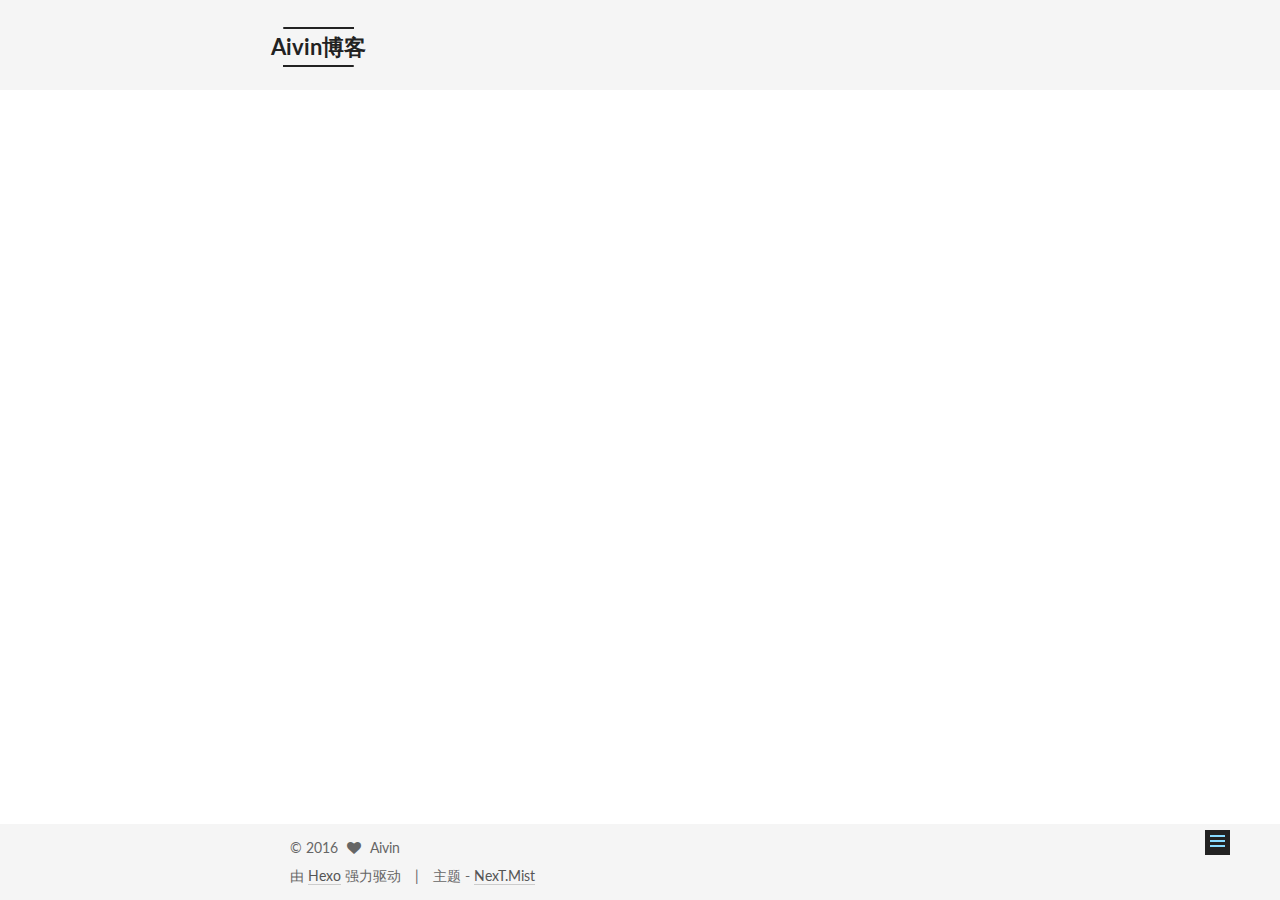
<file: 2016/11/10/贝塞尔曲线/index.html>
<!doctype html>



  


<html class="theme-next mist use-motion">
<head>
  <meta charset="UTF-8"/>
<meta http-equiv="X-UA-Compatible" content="IE=edge,chrome=1" />
<meta name="viewport" content="width=device-width, initial-scale=1, maximum-scale=1"/>



<meta http-equiv="Cache-Control" content="no-transform" />
<meta http-equiv="Cache-Control" content="no-siteapp" />












  
  
  <link href="/lib/fancybox/source/jquery.fancybox.css?v=2.1.5" rel="stylesheet" type="text/css" />




  
  
  
  

  
    
    
  

  

  

  

  

  
    
    
    <link href="//fonts.googleapis.com/css?family=Lato:300,300italic,400,400italic,700,700italic&subset=latin,latin-ext" rel="stylesheet" type="text/css">
  






<link href="/lib/font-awesome/css/font-awesome.min.css?v=4.4.0" rel="stylesheet" type="text/css" />

<link href="/css/main.css?v=5.0.2" rel="stylesheet" type="text/css" />


  <meta name="keywords" content="贝塞尔曲线," />








  <link rel="shortcut icon" type="image/x-icon" href="/favicon.ico?v=5.0.2" />






<meta name="description" content="hello 贝塞尔曲线">
<meta property="og:type" content="article">
<meta property="og:title" content="贝塞尔曲线">
<meta property="og:url" content="http://yoursite.com/2016/11/10/贝塞尔曲线/index.html">
<meta property="og:site_name" content="Aivin博客">
<meta property="og:description" content="hello 贝塞尔曲线">
<meta property="og:updated_time" content="2016-11-10T09:41:01.695Z">
<meta name="twitter:card" content="summary">
<meta name="twitter:title" content="贝塞尔曲线">
<meta name="twitter:description" content="hello 贝塞尔曲线">



<script type="text/javascript" id="hexo.configuration">
  var NexT = window.NexT || {};
  var CONFIG = {
    scheme: 'Mist',
    sidebar: {"position":"left","display":"post"},
    fancybox: true,
    motion: true,
    duoshuo: {
      userId: '0',
      author: '博主'
    }
  };
</script>




  <link rel="canonical" href="http://yoursite.com/2016/11/10/贝塞尔曲线/"/>


  <title> 贝塞尔曲线 | Aivin博客 </title>
</head>

<body itemscope itemtype="//schema.org/WebPage" lang="zh-Hans">

  










  
  
    
  

  <div class="container one-collumn sidebar-position-left page-post-detail ">
    <div class="headband"></div>

    <header id="header" class="header" itemscope itemtype="//schema.org/WPHeader">
      <div class="header-inner"><div class="site-meta ">
  

  <div class="custom-logo-site-title">
    <a href="/"  class="brand" rel="start">
      <span class="logo-line-before"><i></i></span>
      <span class="site-title">Aivin博客</span>
      <span class="logo-line-after"><i></i></span>
    </a>
  </div>
  <p class="site-subtitle">aivin</p>
</div>

<div class="site-nav-toggle">
  <button>
    <span class="btn-bar"></span>
    <span class="btn-bar"></span>
    <span class="btn-bar"></span>
  </button>
</div>

<nav class="site-nav">
  

  
    <ul id="menu" class="menu">
      
        
        <li class="menu-item menu-item-home">
          <a href="/" rel="section">
            
            首页
          </a>
        </li>
      
        
        <li class="menu-item menu-item-archives">
          <a href="/archives" rel="section">
            
            归档
          </a>
        </li>
      
        
        <li class="menu-item menu-item-tags">
          <a href="/tags" rel="section">
            
            标签
          </a>
        </li>
      
        
        <li class="menu-item menu-item-schedule">
          <a href="/schedule" rel="section">
            
            日程
          </a>
        </li>
      

      
    </ul>
  

  
</nav>

 </div>
    </header>

    <main id="main" class="main">
      <div class="main-inner">
        <div class="content-wrap">
          <div id="content" class="content">
            

  <div id="posts" class="posts-expand">
    

  
  

  
  
  

  <article class="post post-type-normal " itemscope itemtype="//schema.org/Article">

    
      <header class="post-header">

        
        
          <h1 class="post-title" itemprop="name headline">
            
            
              
                贝塞尔曲线
              
            
          </h1>
        

        <div class="post-meta">
          <span class="post-time">
            <span class="post-meta-item-icon">
              <i class="fa fa-calendar-o"></i>
            </span>
            <span class="post-meta-item-text">发表于</span>
            <time itemprop="dateCreated" datetime="2016-11-10T09:55:16+08:00" content="2016-11-10">
              2016-11-10
            </time>
          </span>

          

          
            
          

          

          
          

          
        </div>
      </header>
    


    <div class="post-body" itemprop="articleBody">

      
      

      
        <p>hello 贝塞尔曲线</p>

      
    </div>

    <div>
      
        

      
    </div>

    <div>
      
        

      
    </div>

    <footer class="post-footer">
      
        <div class="post-tags">
          
            <a href="/tags/贝塞尔曲线/" rel="tag">#贝塞尔曲线</a>
          
        </div>
      

      
        <div class="post-nav">
          <div class="post-nav-next post-nav-item">
            
              <a href="/2016/06/13/个人博客开通/" rel="next" title="博客开通说明">
                <i class="fa fa-chevron-left"></i> 博客开通说明
              </a>
            
          </div>

          <div class="post-nav-prev post-nav-item">
            
              <a href="/2016/11/10/常用基本算法/" rel="prev" title="基本算法">
                基本算法 <i class="fa fa-chevron-right"></i>
              </a>
            
          </div>
        </div>
      

      
      
    </footer>
  </article>



    <div class="post-spread">
      
    </div>
  </div>


          </div>
          


          
  <div class="comments" id="comments">
    
  </div>


        </div>
        
          
  
  <div class="sidebar-toggle">
    <div class="sidebar-toggle-line-wrap">
      <span class="sidebar-toggle-line sidebar-toggle-line-first"></span>
      <span class="sidebar-toggle-line sidebar-toggle-line-middle"></span>
      <span class="sidebar-toggle-line sidebar-toggle-line-last"></span>
    </div>
  </div>

  <aside id="sidebar" class="sidebar">
    <div class="sidebar-inner">

      

      
        <ul class="sidebar-nav motion-element">
          <li class="sidebar-nav-toc sidebar-nav-active" data-target="post-toc-wrap" >
            文章目录
          </li>
          <li class="sidebar-nav-overview" data-target="site-overview">
            站点概览
          </li>
        </ul>
      

      <section class="site-overview sidebar-panel ">
        <div class="site-author motion-element" itemprop="author" itemscope itemtype="//schema.org/Person">
          <img class="site-author-image" itemprop="image"
               src="/uploads/avtar.jpg"
               alt="Aivin" />
          <p class="site-author-name" itemprop="name">Aivin</p>
          <p class="site-description motion-element" itemprop="description">QQ:1127058081</p>
        </div>
        <nav class="site-state motion-element">
          <div class="site-state-item site-state-posts">
            <a href="/archives">
              <span class="site-state-item-count">4</span>
              <span class="site-state-item-name">日志</span>
            </a>
          </div>

          

          
            <div class="site-state-item site-state-tags">
              <a href="/tags">
                <span class="site-state-item-count">4</span>
                <span class="site-state-item-name">标签</span>
              </a>
            </div>
          

        </nav>

        

        <div class="links-of-author motion-element">
          
        </div>

        
        

        
        

      </section>

      
        <section class="post-toc-wrap motion-element sidebar-panel sidebar-panel-active">
          <div class="post-toc">
            
              
            
            
              <p class="post-toc-empty">此文章未包含目录</p>
            
          </div>
        </section>
      

    </div>
  </aside>


        
      </div>
    </main>

    <footer id="footer" class="footer">
      <div class="footer-inner">
        <div class="copyright" >
  
  &copy; 
  <span itemprop="copyrightYear">2016</span>
  <span class="with-love">
    <i class="fa fa-heart"></i>
  </span>
  <span class="author" itemprop="copyrightHolder">Aivin</span>
</div>

<div class="powered-by">
  由 <a class="theme-link" href="https://hexo.io">Hexo</a> 强力驱动
</div>

<div class="theme-info">
  主题 -
  <a class="theme-link" href="https://github.com/iissnan/hexo-theme-next">
    NexT.Mist
  </a>
</div>

        

        
      </div>
    </footer>

    <div class="back-to-top">
      <i class="fa fa-arrow-up"></i>
    </div>
  </div>

  

<script type="text/javascript">
  if (Object.prototype.toString.call(window.Promise) !== '[object Function]') {
    window.Promise = null;
  }
</script>









  



  
  <script type="text/javascript" src="/lib/jquery/index.js?v=2.1.3"></script>

  
  <script type="text/javascript" src="/lib/fastclick/lib/fastclick.min.js?v=1.0.6"></script>

  
  <script type="text/javascript" src="/lib/jquery_lazyload/jquery.lazyload.js?v=1.9.7"></script>

  
  <script type="text/javascript" src="/lib/velocity/velocity.min.js?v=1.2.1"></script>

  
  <script type="text/javascript" src="/lib/velocity/velocity.ui.min.js?v=1.2.1"></script>

  
  <script type="text/javascript" src="/lib/fancybox/source/jquery.fancybox.pack.js?v=2.1.5"></script>


  


  <script type="text/javascript" src="/js/src/utils.js?v=5.0.2"></script>

  <script type="text/javascript" src="/js/src/motion.js?v=5.0.2"></script>



  
  

  
  <script type="text/javascript" src="/js/src/scrollspy.js?v=5.0.2"></script>
<script type="text/javascript" src="/js/src/post-details.js?v=5.0.2"></script>



  


  <script type="text/javascript" src="/js/src/bootstrap.js?v=5.0.2"></script>



  



  




  
  

  

  

  

  


</body>
</html>
</file>
<file: css/main.css>
/* normalize.css v3.0.2 | MIT License | git.io/normalize */
html {
  font-family: sans-serif; /* 1 */
  -ms-text-size-adjust: 100%; /* 2 */
  -webkit-text-size-adjust: 100%; /* 2 */
}
body {
  margin: 0;
}
article,
aside,
details,
figcaption,
figure,
footer,
header,
hgroup,
main,
menu,
nav,
section,
summary {
  display: block;
}
audio,
canvas,
progress,
video {
  display: inline-block; /* 1 */
  vertical-align: baseline; /* 2 */
}
audio:not([controls]) {
  display: none;
  height: 0;
}
[hidden],
template {
  display: none;
}
a {
  background-color: transparent;
}
a:active,
a:hover {
  outline: 0;
}
abbr[title] {
  border-bottom: 1px dotted;
}
b,
strong {
  font-weight: bold;
}
dfn {
  font-style: italic;
}
h1 {
  font-size: 2em;
  margin: 0.67em 0;
}
mark {
  background: #ff0;
  color: #000;
}
small {
  font-size: 80%;
}
sub,
sup {
  font-size: 75%;
  line-height: 0;
  position: relative;
  vertical-align: baseline;
}
sup {
  top: -0.5em;
}
sub {
  bottom: -0.25em;
}
img {
  border: 0;
}
svg:not(:root) {
  overflow: hidden;
}
figure {
  margin: 1em 40px;
}
hr {
  -moz-box-sizing: content-box;
  box-sizing: content-box;
  height: 0;
}
pre {
  overflow: auto;
}
code,
kbd,
pre,
samp {
  font-family: monospace, monospace;
  font-size: 1em;
}
button,
input,
optgroup,
select,
textarea {
  color: inherit; /* 1 */
  font: inherit; /* 2 */
  margin: 0; /* 3 */
}
button {
  overflow: visible;
}
button,
select {
  text-transform: none;
}
button,
html input[type="button"],
input[type="reset"],
input[type="submit"] {
  -webkit-appearance: button; /* 2 */
  cursor: pointer; /* 3 */
}
button[disabled],
html input[disabled] {
  cursor: default;
}
button::-moz-focus-inner,
input::-moz-focus-inner {
  border: 0;
  padding: 0;
}
input {
  line-height: normal;
}
input[type="checkbox"],
input[type="radio"] {
  box-sizing: border-box; /* 1 */
  padding: 0; /* 2 */
}
input[type="number"]::-webkit-inner-spin-button,
input[type="number"]::-webkit-outer-spin-button {
  height: auto;
}
input[type="search"] {
  -webkit-appearance: textfield; /* 1 */
  -moz-box-sizing: content-box;
  -webkit-box-sizing: content-box; /* 2 */
  box-sizing: content-box;
}
input[type="search"]::-webkit-search-cancel-button,
input[type="search"]::-webkit-search-decoration {
  -webkit-appearance: none;
}
fieldset {
  border: 1px solid #c0c0c0;
  margin: 0 2px;
  padding: 0.35em 0.625em 0.75em;
}
legend {
  border: 0; /* 1 */
  padding: 0; /* 2 */
}
textarea {
  overflow: auto;
}
optgroup {
  font-weight: bold;
}
table {
  border-collapse: collapse;
  border-spacing: 0;
}
td,
th {
  padding: 0;
}
::selection {
  background: #262a30;
  color: #fff;
}
body {
  position: relative;
  font-family: 'Lato', "PingFang SC", "Microsoft YaHei", sans-serif;
  font-size: 14px;
  line-height: 2;
  color: #555;
  background: #fff;
}
@media (max-width: 767px) {
  body {
    padding-right: 0 !important;
  }
}
@media (min-width: 768px) and (max-width: 991px) {
  body {
    padding-right: 0 !important;
  }
}
@media (min-width: 1600px) {
  body {
    font-size: 16px;
  }
}
h1,
h2,
h3,
h4,
h5,
h6 {
  margin: 0;
  padding: 0;
  font-weight: bold;
  line-height: 1.5;
  font-family: 'Lato', "PingFang SC", "Microsoft YaHei", sans-serif;
}
h2,
h3,
h4,
h5,
h6 {
  margin: 20px 0 15px;
}
h1 {
  font-size: 24px;
}
@media (max-width: 767px) {
  h1 {
    font-size: 20px;
  }
}
h2 {
  font-size: 22px;
}
@media (max-width: 767px) {
  h2 {
    font-size: 18px;
  }
}
h3 {
  font-size: 20px;
}
@media (max-width: 767px) {
  h3 {
    font-size: 16px;
  }
}
h4 {
  font-size: 18px;
}
@media (max-width: 767px) {
  h4 {
    font-size: 14px;
  }
}
h5 {
  font-size: 16px;
}
@media (max-width: 767px) {
  h5 {
    font-size: 12px;
  }
}
h6 {
  font-size: 14px;
}
@media (max-width: 767px) {
  h6 {
    font-size: 10px;
  }
}
p {
  margin: 0 0 25px 0;
}
a {
  color: #555;
  text-decoration: none;
  border-bottom: 1px solid #999;
  word-wrap: break-word;
}
a:hover {
  color: #222;
  border-bottom-color: #222;
}
ul {
  list-style: none;
}
blockquote {
  margin: 0;
  padding: 0;
}
img {
  display: block;
  margin: auto;
  max-width: 100%;
  height: auto;
}
hr {
  margin: 40px 0;
  height: 3px;
  border: none;
  background-color: #ddd;
  background-image: repeating-linear-gradient(-45deg, #fff, #fff 4px, transparent 4px, transparent 8px);
}
blockquote {
  padding: 0 15px;
  color: #666;
  border-left: 4px solid #ddd;
}
blockquote cite::before {
  content: "-";
  padding: 0 5px;
}
dt {
  font-weight: 700;
}
dd {
  margin: 0;
  padding: 0;
}
.text-left {
  text-align: left;
}
.text-center {
  text-align: center;
}
.text-right {
  text-align: right;
}
.text-justify {
  text-align: justify;
}
.text-nowrap {
  white-space: nowrap;
}
.text-lowercase {
  text-transform: lowercase;
}
.text-uppercase {
  text-transform: uppercase;
}
.text-capitalize {
  text-transform: capitalize;
}
.center-block {
  display: block;
  margin-left: auto;
  margin-right: auto;
}
.clearfix:before,
.clearfix:after {
  content: " ";
  display: table;
}
.clearfix:after {
  clear: both;
}
.pullquote {
  width: 45%;
}
.pullquote.left {
  float: left;
  margin-left: 5px;
  margin-right: 10px;
}
.pullquote.right {
  float: right;
  margin-left: 10px;
  margin-right: 5px;
}
.affix.affix.affix {
  position: fixed;
}
.translation {
  margin-top: -20px;
  font-size: 14px;
  color: #999;
}
.scrollbar-measure {
  width: 100px;
  height: 100px;
  overflow: scroll;
  position: absolute;
  top: -9999px;
}
.use-motion .motion-element {
  opacity: 0;
}
#local-search-input {
  padding: 3px;
  border: none;
  text-indent: 14px;
  border-radius: 0;
  width: 140px;
  outline: none;
  border-bottom: 1px solid #999;
  background: inherit;
  opacity: 0.5;
}
#local-search-input:focus {
  opacity: 1;
}
.search-icon {
  position: absolute;
  top: 9px;
}
table {
  margin: 20px 0;
  width: 100%;
  border-collapse: collapse;
  border-spacing: 0;
  border: 1px solid #ddd;
  font-size: 14px;
  table-layout: fixed;
  word-wrap: break-all;
}
table>tbody>tr:nth-of-type(odd) {
  background-color: #f9f9f9;
}
table>tbody>tr:hover {
  background-color: #f5f5f5;
}
caption,
th,
td {
  padding: 8px;
  text-align: left;
  vertical-align: middle;
  font-weight: normal;
}
th,
td {
  border-bottom: 3px solid #ddd;
  border-right: 1px solid #eee;
}
th {
  padding-bottom: 10px;
  font-weight: 700;
}
td {
  border-bottom-width: 1px;
}
html,
body {
  height: 100%;
}
.container {
  position: relative;
  min-height: 100%;
}
.header-inner {
  margin: 0 auto;
  padding: 100px 0 70px;
  width: 700px;
}
@media (min-width: 1600px) {
  .container .header-inner {
    width: 900px;
  }
}
.main {
  padding-bottom: 150px;
}
.main-inner {
  margin: 0 auto;
  width: 700px;
}
@media (min-width: 1600px) {
  .container .main-inner {
    width: 900px;
  }
}
.footer {
  position: absolute;
  left: 0;
  bottom: 0;
  width: 100%;
  min-height: 50px;
}
.footer-inner {
  box-sizing: border-box;
  margin: 20px auto;
  width: 700px;
}
@media (min-width: 1600px) {
  .container .footer-inner {
    width: 900px;
  }
}
pre,
.highlight {
  overflow: auto;
  margin: 20px 0;
  padding: 15px;
  font-size: 13px;
  color: #4d4d4c;
  background: #f7f7f7;
  line-height: 1.6;
}
pre,
code {
  font-family: consolas, Menlo, "PingFang SC", "Microsoft YaHei", monospace;
}
code {
  padding: 2px 4px;
  word-wrap: break-all;
  color: #4d4d4c;
  background: #f7f7f7;
  border-radius: 3px;
  font-size: 13px;
}
pre code {
  padding: 0;
  color: #4d4d4c;
  background: none;
  text-shadow: none;
}
.highlight pre {
  border: none;
  margin: 0;
  padding: 1px;
}
.highlight table {
  margin: 0;
  width: auto;
  border: none;
}
.highlight td {
  border: none;
  padding: 0;
}
.highlight figcaption {
  font-size: 1em;
  color: #4d4d4c;
  line-height: 1em;
  margin-bottom: 1em;
}
.highlight figcaption:before,
.highlight figcaption:after {
  content: " ";
  display: table;
}
.highlight figcaption:after {
  clear: both;
}
.highlight figcaption a {
  float: right;
  color: #4d4d4c;
}
.highlight figcaption a:hover {
  border-bottom-color: #4d4d4c;
}
.highlight .gutter pre {
  color: #666;
  text-align: right;
  padding-right: 20px;
}
.highlight .line {
  height: 20px;
}
.gutter {
  -webkit-user-select: none;
  -moz-user-select: none;
  -ms-user-select: none;
  user-select: none;
}
.gist table {
  width: auto;
}
.gist table td {
  border: none;
}
pre .deletion {
  background: #fdd;
}
pre .addition {
  background: #dfd;
}
pre .meta {
  color: #8959a8;
}
pre .comment {
  color: #8e908c;
}
pre .variable,
pre .attribute,
pre .tag,
pre .regexp,
pre .ruby .constant,
pre .xml .tag .title,
pre .xml .pi,
pre .xml .doctype,
pre .html .doctype,
pre .css .id,
pre .css .class,
pre .css .pseudo {
  color: #c82829;
}
pre .number,
pre .preprocessor,
pre .built_in,
pre .literal,
pre .params,
pre .constant,
pre .command {
  color: #f5871f;
}
pre .ruby .class .title,
pre .css .rules .attribute,
pre .string,
pre .value,
pre .inheritance,
pre .header,
pre .ruby .symbol,
pre .xml .cdata,
pre .special,
pre .number,
pre .formula {
  color: #718c00;
}
pre .title,
pre .css .hexcolor {
  color: #3e999f;
}
pre .function,
pre .python .decorator,
pre .python .title,
pre .ruby .function .title,
pre .ruby .title .keyword,
pre .perl .sub,
pre .javascript .title,
pre .coffeescript .title {
  color: #4271ae;
}
pre .keyword,
pre .javascript .function {
  color: #8959a8;
}
.full-image.full-image.full-image {
  border: none;
  max-width: 100%;
  width: auto;
  margin: 20px auto;
}
@media (min-width: 992px) {
  .full-image.full-image.full-image {
    max-width: none;
    width: 126%;
    margin: 0 -13%;
  }
}
.blockquote-center,
.page-home .post-type-quote blockquote,
.page-post-detail .post-type-quote blockquote {
  position: relative;
  margin: 40px 0;
  padding: 0;
  border-left: none;
  text-align: center;
}
.blockquote-center::before,
.page-home .post-type-quote blockquote::before,
.page-post-detail .post-type-quote blockquote::before,
.blockquote-center::after,
.page-home .post-type-quote blockquote::after,
.page-post-detail .post-type-quote blockquote::after {
  position: absolute;
  content: ' ';
  display: block;
  width: 100%;
  height: 24px;
  opacity: 0.2;
  background-repeat: no-repeat;
  background-position: 0 -6px;
  background-size: 22px 22px;
}
.blockquote-center::before,
.page-home .post-type-quote blockquote::before,
.page-post-detail .post-type-quote blockquote::before {
  top: -20px;
  background-image: url("../images/quote-l.svg");
  border-top: 1px solid #ccc;
}
.blockquote-center::after,
.page-home .post-type-quote blockquote::after,
.page-post-detail .post-type-quote blockquote::after {
  bottom: -20px;
  background-image: url("../images/quote-r.svg");
  border-bottom: 1px solid #ccc;
  background-position: 100% 8px;
}
.blockquote-center p,
.page-home .post-type-quote blockquote p,
.page-post-detail .post-type-quote blockquote p,
.blockquote-center div,
.page-home .post-type-quote blockquote div,
.page-post-detail .post-type-quote blockquote div {
  text-align: center;
}
.post .post-body .group-picture img {
  box-sizing: border-box;
  padding: 0 3px;
  border: none;
}
.post .group-picture-row {
  overflow: hidden;
  margin-top: 6px;
}
.post .group-picture-row:first-child {
  margin-top: 0;
}
.post .group-picture-column {
  float: left;
}
.page-post-detail .post-body .group-picture-column {
  float: none;
  margin-top: 10px;
  width: auto !important;
}
.page-post-detail .post-body .group-picture-column img {
  margin: 0 auto;
}
.page-archive .group-picture-container {
  overflow: hidden;
}
.page-archive .group-picture-row {
  float: left;
}
.page-archive .group-picture-row:first-child {
  margin-top: 6px;
}
.page-archive .group-picture-column {
  max-width: 150px;
  max-height: 150px;
}
.btn {
  display: inline-block;
  padding: 0 20px;
  font-size: 14px;
  color: #fff;
  background: #222;
  border: 2px solid #222;
  text-decoration: none;
  border-radius: 0;
  transition-property: background-color;
  transition-duration: 0.2s;
  transition-timing-function: ease-in-out;
  transition-delay: 0s;
}
.btn:hover,
.post-more-link .btn:hover {
  border-color: #222;
  color: #222;
  background: #fff;
}
.btn-bar {
  display: block;
  width: 22px;
  height: 2px;
  background: #555;
  border-radius: 1px;
}
.btn-bar+.btn-bar {
  margin-top: 4px;
}
.pagination {
  margin: 120px 0 40px;
  text-align: center;
  border-top: 1px solid #eee;
}
.page-number-basic,
.pagination .prev,
.pagination .next,
.pagination .page-number,
.pagination .space {
  display: inline-block;
  position: relative;
  top: -1px;
  margin: 0 10px;
  padding: 0 10px;
  line-height: 30px;
}
@media (max-width: 767px) {
  .page-number-basic,
  .pagination .prev,
  .pagination .next,
  .pagination .page-number,
  .pagination .space {
    margin: 0 5px;
  }
}
.pagination .prev,
.pagination .next,
.pagination .page-number {
  border-bottom: 0;
  border-top: 1px solid #eee;
  transition-property: border-color;
  transition-duration: 0.2s;
  transition-timing-function: ease-in-out;
  transition-delay: 0s;
}
.pagination .prev:hover,
.pagination .next:hover,
.pagination .page-number:hover {
  border-top-color: #222;
}
.pagination .space {
  padding: 0;
  margin: 0;
}
.pagination .prev {
  margin-left: 0;
}
.pagination .next {
  margin-right: 0;
}
.pagination .page-number.current {
  color: #fff;
  background: #ccc;
  border-top-color: #ccc;
}
@media (max-width: 767px) {
  .pagination {
    border-top: none;
  }
  .pagination .prev,
  .pagination .next,
  .pagination .page-number {
    margin-bottom: 10px;
    border-top: 0;
    border-bottom: 1px solid #eee;
  }
  .pagination .prev:hover,
  .pagination .next:hover,
  .pagination .page-number:hover {
    border-bottom-color: #222;
  }
}
.comments {
  margin: 60px 20px 0;
}
.tag-cloud {
  text-align: center;
}
.tag-cloud a {
  display: inline-block;
  margin: 10px;
}
.back-to-top {
  box-sizing: border-box;
  position: fixed;
  bottom: -100px;
  right: 50px;
  z-index: 1050;
  padding: 0 6px;
  width: 25px;
  background: #222;
  font-size: 12px;
  opacity: 1;
  color: #fff;
  cursor: pointer;
  text-align: center;
  -webkit-transform: translateZ(0);
  transition-property: bottom;
  transition-duration: 0.2s;
  transition-timing-function: ease-in-out;
  transition-delay: 0s;
}
@media (max-width: 767px) {
  .back-to-top {
    display: none;
  }
}
@media (min-width: 768px) and (max-width: 991px) {
  .back-to-top {
    display: none;
  }
}
.back-to-top.back-to-top-on {
  bottom: 19px;
}
.header {
  background: #fff;
}
.header-inner {
  position: relative;
}
.headband {
  height: 3px;
  background: #222;
}
.site-meta {
  margin: 0;
  text-align: left;
}
@media (max-width: 767px) {
  .site-meta {
    text-align: center;
  }
}
.brand {
  position: relative;
  display: inline-block;
  padding: 0 40px;
  color: #222;
  background: #222;
  border-bottom: none;
}
.brand:hover {
  color: #222;
}
.logo {
  display: inline-block;
  margin-right: 5px;
  line-height: 36px;
  vertical-align: top;
}
.site-title {
  display: inline-block;
  vertical-align: top;
  line-height: 36px;
  font-size: 20px;
  font-weight: normal;
  font-family: 'Lato', "PingFang SC", "Microsoft YaHei", sans-serif;
}
.site-subtitle {
  margin-top: 10px;
  font-size: 13px;
  color: #999;
}
.use-motion .brand {
  opacity: 0;
}
.use-motion .logo,
.use-motion .site-title,
.use-motion .site-subtitle {
  opacity: 0;
  position: relative;
  top: -10px;
}
.site-nav-toggle {
  display: none;
  position: absolute;
  top: 10px;
  left: 10px;
}
@media (max-width: 767px) {
  .site-nav-toggle {
    display: block;
  }
}
.site-nav-toggle button {
  margin-top: 2px;
  padding: 9px 10px;
  background: transparent;
  border: none;
}
@media (max-width: 767px) {
  .site-nav {
    display: none;
    margin: 0 -10px;
    padding: 0 10px;
    clear: both;
    border-top: 1px solid #ddd;
  }
}
@media (min-width: 768px) and (max-width: 991px) {
  .site-nav {
    display: block !important;
  }
}
@media (min-width: 992px) {
  .site-nav {
    display: block !important;
  }
}
.menu {
  margin-top: 20px;
  padding-left: 0;
  text-align: center;
}
.menu .menu-item {
  display: inline-block;
  margin: 0 10px;
}
@media screen and (max-width: 767px) {
  .menu .menu-item {
    margin-top: 10px;
  }
}
.menu .menu-item a {
  display: block;
  font-size: 13px;
  text-transform: capitalize;
  line-height: inherit;
  border-bottom: 1px solid transparent;
  transition-property: border-color;
  transition-duration: 0.2s;
  transition-timing-function: ease-in-out;
  transition-delay: 0s;
}
.menu .menu-item a:hover {
  border-bottom-color: #222;
}
.menu .menu-item .fa {
  margin-right: 5px;
}
.use-motion .menu-item {
  opacity: 0;
}
.post-body {
  font-family: 'Lato', "PingFang SC", "Microsoft YaHei", sans-serif;
}
@media (max-width: 767px) {
  .post-body {
    word-break: break-word;
  }
}
.post-body .fancybox img {
  display: block !important;
  margin: 0 auto;
  cursor: pointer;
  cursor: zoom-in;
  cursor: -webkit-zoom-in;
}
.post-body .image-caption,
.post-body .figure .caption {
  margin: 10px auto 15px;
  text-align: center;
  font-size: 14px;
  color: #999;
  font-weight: bold;
  line-height: 1;
}
.post-sticky-flag {
  display: inline-block;
  font-size: 16px;
  -ms-transform: rotate(30deg);
  -webkit-transform: rotate(30deg);
  -moz-transform: rotate(30deg);
  -ms-transform: rotate(30deg);
  -o-transform: rotate(30deg);
  transform: rotate(30deg);
}
.posts-expand {
  padding-top: 40px;
}
@media (max-width: 767px) {
  .posts-expand {
    margin: 0 20px;
  }
  .post-body pre,
  .post-body .highlight {
    padding: 10px;
  }
  .post-body pre .gutter pre,
  .post-body .highlight .gutter pre {
    padding-right: 10px;
  }
}
@media (min-width: 992px) {
  .posts-expand .post-body {
    text-align: justify;
  }
}
.posts-expand .post-body h2,
.posts-expand .post-body h3,
.posts-expand .post-body h4,
.posts-expand .post-body h5,
.posts-expand .post-body h6 {
  padding-top: 10px;
}
.posts-expand .post-body h2 .header-anchor,
.posts-expand .post-body h3 .header-anchor,
.posts-expand .post-body h4 .header-anchor,
.posts-expand .post-body h5 .header-anchor,
.posts-expand .post-body h6 .header-anchor {
  float: right;
  margin-left: 10px;
  color: #ccc;
  border-bottom-style: none;
  visibility: hidden;
}
.posts-expand .post-body h2 .header-anchor:hover,
.posts-expand .post-body h3 .header-anchor:hover,
.posts-expand .post-body h4 .header-anchor:hover,
.posts-expand .post-body h5 .header-anchor:hover,
.posts-expand .post-body h6 .header-anchor:hover {
  color: inherit;
}
.posts-expand .post-body h2:hover .header-anchor,
.posts-expand .post-body h3:hover .header-anchor,
.posts-expand .post-body h4:hover .header-anchor,
.posts-expand .post-body h5:hover .header-anchor,
.posts-expand .post-body h6:hover .header-anchor {
  visibility: visible;
}
.posts-expand .post-body ul li {
  list-style: circle;
}
.posts-expand .post-body img {
  box-sizing: border-box;
  margin: auto;
  padding: 3px;
  border: 1px solid #ddd;
}
.posts-expand .fancybox img {
  margin: 0 auto;
}
@media (max-width: 767px) {
  .posts-collapse {
    margin: 0 20px;
  }
  .posts-collapse .post-title,
  .posts-collapse .post-meta {
    display: block;
    width: auto;
    text-align: left;
  }
}
.posts-collapse {
  position: relative;
  z-index: 1010;
  margin-left: 0;
}
.posts-collapse::after {
  content: " ";
  position: absolute;
  top: 20px;
  left: 0;
  margin-left: -2px;
  width: 4px;
  height: 100%;
  background: #f5f5f5;
  z-index: -1;
}
@media (max-width: 767px) {
  .posts-collapse {
    margin: 0 20px;
  }
}
.posts-collapse .collection-title {
  position: relative;
  margin: 60px 0;
}
.posts-collapse .collection-title h2 {
  margin-left: 20px;
}
.posts-collapse .collection-title small {
  color: #bbb;
}
.posts-collapse .collection-title::before {
  content: " ";
  position: absolute;
  left: 0;
  top: 50%;
  margin-left: -4px;
  margin-top: -4px;
  width: 8px;
  height: 8px;
  background: #bbb;
  border-radius: 50%;
}
.posts-collapse .post {
  margin: 30px 0;
}
.posts-collapse .post-header {
  position: relative;
  transition-duration: 0.2s;
  transition-timing-function: ease-in-out;
  transition-delay: 0s;
  transition-property: border;
  border-bottom: 1px dashed #ccc;
}
.posts-collapse .post-header::before {
  content: " ";
  position: absolute;
  left: 0;
  top: 12px;
  width: 6px;
  height: 6px;
  margin-left: -4px;
  background: #bbb;
  border-radius: 50%;
  border: 1px solid #fff;
  transition-duration: 0.2s;
  transition-timing-function: ease-in-out;
  transition-delay: 0s;
  transition-property: background;
}
.posts-collapse .post-header:hover {
  border-bottom-color: #666;
}
.posts-collapse .post-header:hover::before {
  background: #222;
}
.posts-collapse .post-meta {
  position: absolute;
  font-size: 12px;
  left: 20px;
  top: 5px;
}
.posts-collapse .post-comments-count {
  display: none;
}
.posts-collapse .post-title {
  margin-left: 60px;
  font-size: 16px;
  font-weight: normal;
  line-height: inherit;
}
.posts-collapse .post-title::after {
  margin-left: 3px;
  opacity: 0.6;
}
.posts-collapse .post-title a {
  color: #666;
  border-bottom: none;
}
.page-home .post-type-quote .post-header,
.page-post-detail .post-type-quote .post-header,
.page-home .post-type-quote .post-tags,
.page-post-detail .post-type-quote .post-tags {
  display: none;
}
.posts-expand .post-title {
  font-size: 26px;
  text-align: center;
  word-break: break-word;
  font-weight: 400;
}
@media (max-width: 767px) {
  .posts-expand .post-title {
    font-size: 22px;
  }
}
.posts-expand .post-title-link {
  display: inline-block;
  position: relative;
  color: #555;
  border-bottom: none;
  line-height: 1.2;
  vertical-align: top;
}
.posts-expand .post-title-link::before {
  content: "";
  position: absolute;
  width: 100%;
  height: 2px;
  bottom: 0;
  left: 0;
  background-color: #000;
  visibility: hidden;
  -webkit-transform: scaleX(0);
  -moz-transform: scaleX(0);
  -ms-transform: scaleX(0);
  -o-transform: scaleX(0);
  transform: scaleX(0);
  transition-duration: 0.2s;
  transition-timing-function: ease-in-out;
  transition-delay: 0s;
}
.posts-expand .post-title-link:hover::before {
  visibility: visible;
  -webkit-transform: scaleX(1);
  -moz-transform: scaleX(1);
  -ms-transform: scaleX(1);
  -o-transform: scaleX(1);
  transform: scaleX(1);
}
.posts-expand .post-title-link .fa {
  font-size: 16px;
}
.posts-expand .post-meta {
  margin: 3px 0 60px 0;
  color: #999;
  font-family: 'Lato', "PingFang SC", "Microsoft YaHei", sans-serif;
  font-size: 12px;
  text-align: center;
}
.posts-expand .post-meta .post-category-list {
  display: inline-block;
  margin: 0;
  padding: 3px;
}
.posts-expand .post-meta .post-category-list-link {
  color: #999;
}
.post-meta-item-icon {
  display: none;
  margin-right: 3px;
}
@media (min-width: 768px) and (max-width: 991px) {
  .post-meta-item-icon {
    display: inline-block;
  }
}
@media (max-width: 767px) {
  .post-meta-item-icon {
    display: inline-block;
  }
}
@media (min-width: 768px) and (max-width: 991px) {
  .post-meta-item-text {
    display: none;
  }
}
@media (max-width: 767px) {
  .post-meta-item-text {
    display: none;
  }
}
@media (max-width: 767px) {
  .posts-expand .post-comments-count {
    display: none;
  }
}
.post-more-link {
  margin-top: 50px;
}
.post-more-link .btn {
  color: #555;
  font-size: 14px;
  background: transparent;
  border-radius: 0;
  line-height: 2;
}
.posts-expand .post-tags {
  margin-top: 40px;
  text-align: center;
}
.posts-expand .post-tags a {
  display: inline-block;
  margin-right: 10px;
  font-size: 13px;
}
.post-nav {
  overflow: hidden;
  margin-top: 60px;
  padding: 10px;
  white-space: nowrap;
  border-top: 1px solid #eee;
}
.post-nav-item {
  display: inline-block;
  width: 50%;
  white-space: normal;
}
.post-nav-item a {
  position: relative;
  display: inline-block;
  line-height: 25px;
  font-size: 14px;
  color: #555;
  border-bottom: none;
}
.post-nav-item a:hover {
  color: #222;
  border-bottom: none;
}
.post-nav-item a:active {
  top: 2px;
}
.post-nav-item a i {
  font-size: 12px;
}
.post-nav-prev {
  text-align: right;
}
.posts-expand .post-eof {
  display: block;
  margin: 80px auto 60px;
  width: 8%;
  height: 1px;
  background: #ccc;
  text-align: center;
}
.post:last-child .post-eof.post-eof.post-eof {
  display: none;
}
.post-gallery {
  display: table;
  table-layout: fixed;
  width: 100%;
  border-collapse: separate;
}
.post-gallery-row {
  display: table-row;
}
.post-gallery .post-gallery-img {
  display: table-cell;
  text-align: center;
  vertical-align: middle;
  border: none;
}
.post-gallery .post-gallery-img img {
  max-width: 100%;
  max-height: 100%;
  border: none;
}
.fancybox-close,
.fancybox-close:hover {
  border: none;
}
.sidebar {
  position: fixed;
  right: 0;
  top: 0;
  bottom: 0;
  width: 0;
  z-index: 1040;
  box-shadow: inset 0 2px 6px #000;
  background: #222;
  -webkit-transform: translateZ(0);
}
.sidebar a {
  color: #999;
  border-bottom-color: #555;
}
.sidebar a:hover {
  color: #eee;
}
@media (min-width: 768px) and (max-width: 991px) {
  .sidebar {
    display: none !important;
  }
}
@media (max-width: 767px) {
  .sidebar {
    display: none !important;
  }
}
.sidebar-inner {
  position: relative;
  padding: 20px 10px;
  color: #999;
  text-align: center;
}
.sidebar-toggle {
  position: fixed;
  right: 50px;
  bottom: 45px;
  width: 15px;
  height: 15px;
  padding: 5px;
  background: #222;
  line-height: 0;
  z-index: 1050;
  cursor: pointer;
  -webkit-transform: translateZ(0);
}
@media (min-width: 768px) and (max-width: 991px) {
  .sidebar-toggle {
    display: none;
  }
}
@media (max-width: 767px) {
  .sidebar-toggle {
    display: none;
  }
}
.sidebar-toggle-line {
  position: relative;
  display: inline-block;
  vertical-align: top;
  height: 2px;
  width: 100%;
  background: #fff;
  margin-top: 3px;
}
.sidebar-toggle-line:first-child {
  margin-top: 0;
}
.site-author-image {
  display: block;
  margin: 0 auto;
  padding: 2px;
  max-width: 96px;
  height: auto;
  border: 2px solid #333;
}
.site-author-name {
  margin: 5px 0 0;
  text-align: center;
  color: #f5f5f5;
  font-weight: normal;
}
.site-description {
  margin-top: 5px;
  text-align: center;
  font-size: 14px;
  color: #999;
}
.site-state {
  overflow: hidden;
  line-height: 1.4;
  white-space: nowrap;
  text-align: center;
}
.site-state-item {
  display: inline-block;
  padding: 0 15px;
  border-left: 1px solid #333;
}
.site-state-item:first-child {
  border-left: none;
}
.site-state-item a {
  border-bottom: none;
}
.site-state-item-count {
  display: block;
  text-align: center;
  color: inherit;
  font-weight: 600;
  font-size: 18px;
}
.site-state-item-name {
  font-size: 13px;
  color: inherit;
}
.feed-link {
  margin-top: 20px;
}
.feed-link a {
  display: inline-block;
  padding: 0 15px;
  color: #fc6423;
  border: 1px solid #fc6423;
  border-radius: 4px;
}
.feed-link a i {
  color: #fc6423;
  font-size: 14px;
}
.feed-link a:hover {
  color: #fff;
  background: #fc6423;
}
.feed-link a:hover i {
  color: #fff;
}
.links-of-author {
  margin-top: 20px;
}
.links-of-author a {
  display: inline-block;
  vertical-align: middle;
  margin-right: 10px;
  margin-bottom: 10px;
  border-bottom-color: #555;
  font-size: 13px;
}
.links-of-author a:before {
  display: inline-block;
  vertical-align: middle;
  margin-right: 3px;
  content: " ";
  width: 4px;
  height: 4px;
  border-radius: 50%;
  background: #54ff81;
}
.links-of-blogroll {
  font-size: 13px;
}
.links-of-blogroll-title {
  margin-top: 20px;
  font-size: 14px;
  font-weight: 600;
}
.links-of-blogroll-list {
  margin: 0;
  padding: 0;
}
.links-of-blogroll-item {
  padding: 2px 10px;
}
.sidebar-nav {
  margin: 0 0 20px;
  padding-left: 0;
}
.sidebar-nav li {
  display: inline-block;
  cursor: pointer;
  border-bottom: 1px solid transparent;
  font-size: 14px;
  color: #555;
}
.sidebar-nav li:hover {
  color: #f5f5f5;
}
.page-post-detail .sidebar-nav-toc {
  padding: 0 5px;
}
.page-post-detail .sidebar-nav-overview {
  margin-left: 10px;
}
.sidebar-nav .sidebar-nav-active {
  color: #87daff;
  border-bottom-color: #87daff;
}
.sidebar-nav .sidebar-nav-active:hover {
  color: #87daff;
}
.sidebar-panel {
  display: none;
}
.sidebar-panel-active {
  display: block;
}
.post-toc-empty {
  font-size: 14px;
  color: #666;
}
.post-toc-wrap {
  overflow: hidden;
}
.post-toc {
  overflow: auto;
}
.post-toc ol {
  margin: 0;
  padding: 0 2px 5px 10px;
  text-align: left;
  list-style: none;
  font-size: 14px;
}
.post-toc ol > ol {
  padding-left: 0;
}
.post-toc ol a {
  transition-duration: 0.2s;
  transition-timing-function: ease-in-out;
  transition-delay: 0s;
  transition-property: all;
  color: #999;
  border-bottom-color: #555;
}
.post-toc ol a:hover {
  color: #ccc;
  border-bottom-color: #ccc;
}
.post-toc .nav-item {
  overflow: hidden;
  text-overflow: ellipsis;
  white-space: nowrap;
  line-height: 1.8;
}
.post-toc .nav .nav-child {
  display: none;
}
.post-toc .nav .active > .nav-child {
  display: block;
}
.post-toc .nav .active-current > .nav-child {
  display: block;
}
.post-toc .nav .active-current > .nav-child > .nav-item {
  display: block;
}
.post-toc .nav .active > a {
  color: #87daff;
  border-bottom-color: #87daff;
}
.post-toc .nav .active-current > a {
  color: #87daff;
}
.post-toc .nav .active-current > a:hover {
  color: #87daff;
}
.footer {
  font-size: 14px;
  color: #999;
}
.footer img {
  border: none;
}
.footer-inner {
  text-align: center;
}
.with-love {
  display: inline-block;
  margin: 0 5px;
}
.powered-by,
.theme-info {
  display: inline-block;
}
.powered-by {
  margin-right: 10px;
}
.powered-by::after {
  content: "|";
  padding-left: 10px;
}
.cc-license {
  margin-top: 10px;
  text-align: center;
}
.cc-license .cc-opacity {
  opacity: 0.7;
  border-bottom: none;
}
.cc-license .cc-opacity:hover {
  opacity: 0.9;
}
.cc-license img {
  display: inline-block;
}
.theme-next #ds-thread #ds-reset {
  color: #555;
}
.theme-next #ds-thread #ds-reset .ds-replybox {
  margin-bottom: 30px;
}
.theme-next #ds-thread #ds-reset .ds-replybox .ds-avatar,
.theme-next #ds-reset .ds-avatar img {
  box-shadow: none;
}
.theme-next #ds-thread #ds-reset .ds-textarea-wrapper {
  border-color: #c7d4e1;
  background: none;
  border-top-right-radius: 3px;
  border-top-left-radius: 3px;
}
.theme-next #ds-thread #ds-reset .ds-textarea-wrapper textarea {
  height: 60px;
}
.theme-next #ds-reset .ds-rounded-top {
  border-radius: 0;
}
.theme-next #ds-thread #ds-reset .ds-post-toolbar {
  box-sizing: border-box;
  border: 1px solid #c7d4e1;
  background: #f6f8fa;
}
.theme-next #ds-thread #ds-reset .ds-post-options {
  height: 40px;
  border: none;
  background: none;
}
.theme-next #ds-thread #ds-reset .ds-toolbar-buttons {
  top: 11px;
}
.theme-next #ds-thread #ds-reset .ds-sync {
  top: 5px;
}
.theme-next #ds-thread #ds-reset .ds-post-button {
  top: 4px;
  right: 5px;
  width: 90px;
  height: 30px;
  border: 1px solid #c5ced7;
  border-radius: 3px;
  background-image: linear-gradient(#fbfbfc, #f5f7f9);
  color: #60676d;
}
.theme-next #ds-thread #ds-reset .ds-post-button:hover {
  background-position: 0 -30px;
  color: #60676d;
}
.theme-next #ds-thread #ds-reset .ds-comments-info {
  padding: 10px 0;
}
.theme-next #ds-thread #ds-reset .ds-sort {
  display: none;
}
.theme-next #ds-thread #ds-reset li.ds-tab a.ds-current {
  border: none;
  background: #f6f8fa;
  color: #60676d;
}
.theme-next #ds-thread #ds-reset li.ds-tab a.ds-current:hover {
  background-color: #e9f0f7;
  color: #60676d;
}
.theme-next #ds-thread #ds-reset li.ds-tab a {
  border-radius: 2px;
  padding: 5px;
}
.theme-next #ds-thread #ds-reset .ds-login-buttons p {
  color: #999;
  line-height: 36px;
}
.theme-next #ds-thread #ds-reset .ds-login-buttons .ds-service-list li {
  height: 28px;
}
.theme-next #ds-thread #ds-reset .ds-service-list a {
  background: none;
  padding: 5px;
  border: 1px solid;
  border-radius: 3px;
  text-align: center;
}
.theme-next #ds-thread #ds-reset .ds-service-list a:hover {
  color: #fff;
  background: #666;
}
.theme-next #ds-thread #ds-reset .ds-service-list .ds-weibo {
  color: #fc9b00;
  border-color: #fc9b00;
}
.theme-next #ds-thread #ds-reset .ds-service-list .ds-weibo:hover {
  background: #fc9b00;
}
.theme-next #ds-thread #ds-reset .ds-service-list .ds-qq {
  color: #60a3ec;
  border-color: #60a3ec;
}
.theme-next #ds-thread #ds-reset .ds-service-list .ds-qq:hover {
  background: #60a3ec;
}
.theme-next #ds-thread #ds-reset .ds-service-list .ds-renren {
  color: #2e7ac4;
  border-color: #2e7ac4;
}
.theme-next #ds-thread #ds-reset .ds-service-list .ds-renren:hover {
  background: #2e7ac4;
}
.theme-next #ds-thread #ds-reset .ds-service-list .ds-douban {
  color: #37994c;
  border-color: #37994c;
}
.theme-next #ds-thread #ds-reset .ds-service-list .ds-douban:hover {
  background: #37994c;
}
.theme-next #ds-thread #ds-reset .ds-service-list .ds-kaixin {
  color: #fef20d;
  border-color: #fef20d;
}
.theme-next #ds-thread #ds-reset .ds-service-list .ds-kaixin:hover {
  background: #fef20d;
}
.theme-next #ds-thread #ds-reset .ds-service-list .ds-netease {
  color: #f00;
  border-color: #f00;
}
.theme-next #ds-thread #ds-reset .ds-service-list .ds-netease:hover {
  background: #f00;
}
.theme-next #ds-thread #ds-reset .ds-service-list .ds-sohu {
  color: #ffcb05;
  border-color: #ffcb05;
}
.theme-next #ds-thread #ds-reset .ds-service-list .ds-sohu:hover {
  background: #ffcb05;
}
.theme-next #ds-thread #ds-reset .ds-service-list .ds-baidu {
  color: #2831e0;
  border-color: #2831e0;
}
.theme-next #ds-thread #ds-reset .ds-service-list .ds-baidu:hover {
  background: #2831e0;
}
.theme-next #ds-thread #ds-reset .ds-service-list .ds-google {
  color: #166bec;
  border-color: #166bec;
}
.theme-next #ds-thread #ds-reset .ds-service-list .ds-google:hover {
  background: #166bec;
}
.theme-next #ds-thread #ds-reset .ds-service-list .ds-weixin {
  color: #00ce0d;
  border-color: #00ce0d;
}
.theme-next #ds-thread #ds-reset .ds-service-list .ds-weixin:hover {
  background: #00ce0d;
}
.theme-next #ds-thread #ds-reset .ds-service-list .ds-more-services {
  border: none;
}
.theme-next #ds-thread #ds-reset .ds-service-list .ds-more-services:hover {
  background: none;
}
.theme-next #ds-reset .duoshuo-ua-admin {
  display: inline-block;
  color: #f00;
}
.theme-next #ds-reset .duoshuo-ua-platform,
.theme-next #ds-reset .duoshuo-ua-browser {
  color: #ccc;
}
.theme-next #ds-reset .duoshuo-ua-platform .fa,
.theme-next #ds-reset .duoshuo-ua-browser .fa {
  display: inline-block;
  margin-right: 3px;
}
.theme-next #ds-reset .duoshuo-ua-separator {
  display: inline-block;
  margin-left: 5px;
}
.theme-next .this_ua {
  background-color: #ccc !important;
  border-radius: 4px;
  padding: 0 5px !important;
  margin: 1px 1px !important;
  border: 1px solid #bbb !important;
  color: #fff;
  display: inline-block !important;
}
.theme-next .this_ua.admin {
  background-color: #d9534f !important;
  border-color: #d9534f !important;
}
.theme-next .this_ua.platform.iOS,
.theme-next .this_ua.platform.Mac,
.theme-next .this_ua.platform.Windows {
  background-color: #39b3d7 !important;
  border-color: #46b8da !important;
}
.theme-next .this_ua.platform.Linux {
  background-color: #3a3a3a !important;
  border-color: #1f1f1f !important;
}
.theme-next .this_ua.platform.Android {
  background-color: #00c47d !important;
  border-color: #01b171 !important;
}
.theme-next .this_ua.browser.Mobile,
.theme-next .this_ua.browser.Chrome {
  background-color: #5cb85c !important;
  border-color: #4cae4c !important;
}
.theme-next .this_ua.browser.Firefox {
  background-color: #f0ad4e !important;
  border-color: #eea236 !important;
}
.theme-next .this_ua.browser.Maxthon,
.theme-next .this_ua.browser.IE {
  background-color: #428bca !important;
  border-color: #357ebd !important;
}
.theme-next .this_ua.browser.baidu,
.theme-next .this_ua.browser.UCBrowser,
.theme-next .this_ua.browser.Opera {
  background-color: #d9534f !important;
  border-color: #d43f3a !important;
}
.theme-next .this_ua.browser.Android,
.theme-next .this_ua.browser.QQBrowser {
  background-color: #78ace9 !important;
  border-color: #4cae4c !important;
}
.post-spread {
  margin-top: 20px;
  text-align: center;
}
.jiathis_style {
  display: inline-block;
}
.jiathis_style a {
  border: none;
}
.post-spread {
  margin-top: 20px;
  text-align: center;
}
.bdshare-slide-button-box a {
  border: none;
}
.bdsharebuttonbox {
  display: inline-block;
}
.bdsharebuttonbox a {
  border: none;
}
ul.search-result-list {
  padding-left: 0px;
  margin: 0px 5px 0px 8px;
}
p.search-result {
  border-bottom: 1px dashed #ccc;
  padding: 5px 0;
}
a.search-result-title {
  font-weight: bold;
}
a.search-result {
  border-bottom: transparent;
  display: block;
  white-space: nowrap;
  overflow: hidden;
  text-overflow: ellipsis;
}
.search-keyword {
  border-bottom: 1px dashed #f00;
  font-size: 14px;
  font-weight: bold;
  color: #f00;
}
#local-search-result {
  height: 88%;
  overflow: auto;
}
.popup {
  display: none;
  position: fixed;
  top: 10%;
  left: 50%;
  width: 700px;
  height: 80%;
  margin-left: -350px;
  padding: 3px 0 0 10px;
  background: #fff;
  color: #333;
  z-index: 9999;
  border-radius: 5px;
}
@media (max-width: 767px) {
  .popup {
    padding: 3px;
    top: 0;
    left: 0;
    margin: 0;
    width: 100%;
    height: 100%;
    border-radius: 0px;
  }
}
.popoverlay {
  position: fixed;
  width: 100%;
  height: 100%;
  top: 0px;
  left: 0px;
  z-index: 2080;
  background-color: rgba(0,0,0,0.3);
}
#local-search-input {
  margin-bottom: 10px;
  padding: 10px;
  width: 97%;
  font-size: 18px;
}
.popup .fa-search {
  padding-top: 8px;
}
.popup-btn-close {
  position: absolute;
  top: 6px;
  right: 14px;
  color: #4ebd79;
  font-size: 14px;
  font-weight: bold;
  text-transform: uppercase;
  cursor: pointer;
}
#no-result {
  position: absolute;
  left: 44%;
  top: 42%;
  color: #ccc;
}
.site-uv,
.site-pv,
.page-pv {
  display: inline-block;
}
.site-uv .busuanzi-value,
.site-pv .busuanzi-value,
.page-pv .busuanzi-value {
  margin: 0 5px;
}
.site-uv {
  margin-right: 10px;
}
.site-uv::after {
  content: "|";
  padding-left: 10px;
}
.use-motion .post {
  opacity: 0;
}
.page-archive .archive-page-counter {
  position: relative;
  top: 3px;
  left: 20px;
}
@media (max-width: 767px) {
  .page-archive .archive-page-counter {
    top: 5px;
  }
}
.page-archive .posts-collapse .archive-move-on {
  position: absolute;
  top: 11px;
  left: 0;
  margin-left: -6px;
  width: 10px;
  height: 10px;
  opacity: 0.5;
  background: #555;
  border: 1px solid #fff;
  border-radius: 50%;
}
.category-all-page .category-all-title {
  text-align: center;
}
.category-all-page .category-all {
  margin-top: 20px;
}
.category-all-page .category-list {
  margin: 0;
  padding: 0;
  list-style: none;
}
.category-all-page .category-list-item {
  margin: 5px 10px;
}
.category-all-page .category-list-count {
  color: #bbb;
}
.category-all-page .category-list-count:before {
  display: inline;
  content: " (";
}
.category-all-page .category-list-count:after {
  display: inline;
  content: ") ";
}
.category-all-page .category-list-child {
  padding-left: 10px;
}
#schedule ul#event-list {
  padding-left: 30px;
}
#schedule ul#event-list hr {
  margin: 20px 0 45px 0 !important;
  background: #222;
}
#schedule ul#event-list hr:after {
  display: inline-block;
  content: 'NOW';
  background: #222;
  color: #fff;
  font-weight: bold;
  text-align: right;
  padding: 0 5px;
}
#schedule ul#event-list li.event {
  margin: 20px 0px;
  background: #f9f9f9;
  padding-left: 10px;
  min-height: 40px;
}
#schedule ul#event-list li.event h2.event-summary {
  margin: 0;
  padding-bottom: 3px;
}
#schedule ul#event-list li.event h2.event-summary:before {
  display: inline-block;
  font-family: FontAwesome;
  font-size: 8px;
  content: '\f111';
  vertical-align: middle;
  margin-right: 25px;
  color: #bbb;
}
#schedule ul#event-list li.event span.event-relative-time {
  display: inline-block;
  font-size: 12px;
  font-weight: 400;
  padding-left: 12px;
  color: #bbb;
}
#schedule ul#event-list li.event span.event-details {
  display: block;
  color: #bbb;
  margin-left: 56px;
  padding-top: 3px;
  padding-bottom: 6px;
  text-indent: -24px;
  line-height: 18px;
}
#schedule ul#event-list li.event span.event-details:before {
  text-indent: 0;
  display: inline-block;
  width: 14px;
  font-family: FontAwesome;
  text-align: center;
  margin-right: 9px;
  color: #bbb;
}
#schedule ul#event-list li.event span.event-details.event-location:before {
  content: '\f041';
}
#schedule ul#event-list li.event span.event-details.event-duration:before {
  content: '\f017';
}
#schedule ul#event-list li.event-past {
  background: #fcfcfc;
}
#schedule ul#event-list li.event-past > * {
  opacity: 0.6;
}
#schedule ul#event-list li.event-past h2.event-summary {
  color: #bbb;
}
#schedule ul#event-list li.event-past h2.event-summary:before {
  color: #dfdfdf;
}
#schedule ul#event-list li.event-now {
  background: #222;
  color: #fff;
  padding: 15px 0 15px 10px;
}
#schedule ul#event-list li.event-now h2.event-summary:before {
  -webkit-transform: scale(1.2);
  -moz-transform: scale(1.2);
  -ms-transform: scale(1.2);
  -o-transform: scale(1.2);
  transform: scale(1.2);
  color: #fff;
  animation: dot-flash 1s alternate infinite ease-in-out;
}
#schedule ul#event-list li.event-now * {
  color: #fff !important;
}
@-moz-keyframes dot-flash {
  from {
    opacity: 1;
    -webkit-transform: scale(1.1);
    -moz-transform: scale(1.1);
    -ms-transform: scale(1.1);
    -o-transform: scale(1.1);
    transform: scale(1.1);
  }
  to {
    opacity: 0;
    -webkit-transform: scale(1);
    -moz-transform: scale(1);
    -ms-transform: scale(1);
    -o-transform: scale(1);
    transform: scale(1);
  }
}
@-webkit-keyframes dot-flash {
  from {
    opacity: 1;
    -webkit-transform: scale(1.1);
    -moz-transform: scale(1.1);
    -ms-transform: scale(1.1);
    -o-transform: scale(1.1);
    transform: scale(1.1);
  }
  to {
    opacity: 0;
    -webkit-transform: scale(1);
    -moz-transform: scale(1);
    -ms-transform: scale(1);
    -o-transform: scale(1);
    transform: scale(1);
  }
}
@-o-keyframes dot-flash {
  from {
    opacity: 1;
    -webkit-transform: scale(1.1);
    -moz-transform: scale(1.1);
    -ms-transform: scale(1.1);
    -o-transform: scale(1.1);
    transform: scale(1.1);
  }
  to {
    opacity: 0;
    -webkit-transform: scale(1);
    -moz-transform: scale(1);
    -ms-transform: scale(1);
    -o-transform: scale(1);
    transform: scale(1);
  }
}
@keyframes dot-flash {
  from {
    opacity: 1;
    -webkit-transform: scale(1.1);
    -moz-transform: scale(1.1);
    -ms-transform: scale(1.1);
    -o-transform: scale(1.1);
    transform: scale(1.1);
  }
  to {
    opacity: 0;
    -webkit-transform: scale(1);
    -moz-transform: scale(1);
    -ms-transform: scale(1);
    -o-transform: scale(1);
    transform: scale(1);
  }
}
.page-post-detail .sidebar-toggle-line {
  background: #87daff;
}
.page-post-detail .comments {
  overflow: hidden;
}
h1,
h2,
h3,
h4,
h5,
h6 {
  margin: 20px 0 10px;
}
p {
  margin: 0 0 25px 0;
}
a {
  border-bottom-color: #ccc;
}
hr {
  margin: 20px 0;
  height: 2px;
}
.main-inner {
  margin-top: 80px;
}
.header {
  background: #f5f5f5;
}
.header-inner {
  padding: 25px 0 20px;
}
.header-inner:before,
.header-inner:after {
  content: " ";
  display: table;
}
.header-inner:after {
  clear: both;
}
@media (max-width: 767px) {
  .header-inner {
    width: auto;
    margin-bottom: 50px;
    padding: 10px;
  }
}
.site-meta {
  float: left;
  margin-left: -20px;
  line-height: normal;
}
@media (max-width: 767px) {
  .site-meta {
    margin-left: 10px;
  }
}
.site-meta .brand {
  padding: 2px 1px;
  background: none;
}
@media (max-width: 767px) {
  .site-meta .brand {
    display: block;
  }
}
.site-meta .logo {
  display: none;
}
.site-meta .site-title {
  font-size: 22px;
  font-weight: bolder;
}
@media (max-width: 767px) {
  .site-meta .site-title {
    line-height: 34px;
  }
}
.logo-line-before,
.logo-line-after {
  display: block;
  overflow: hidden;
  margin: 0 auto;
  width: 75%;
}
@media (max-width: 767px) {
  .logo-line-before,
  .logo-line-after {
    display: none;
  }
}
.logo-line-before i,
.logo-line-after i {
  position: relative;
  display: block;
  height: 2px;
  background: #222;
}
@media (max-width: 767px) {
  .logo-line-before i,
  .logo-line-after i {
    height: 3px;
  }
}
.use-motion .logo-line-before i {
  left: -100%;
}
.use-motion .logo-line-after i {
  right: -100%;
}
.site-subtitle {
  display: none;
}
.site-nav-toggle {
  position: static;
  float: right;
}
.menu {
  float: right;
  margin: 8px 0 0 0;
}
@media (max-width: 767px) {
  .menu {
    margin: 20px 0 0 0;
    padding: 0;
  }
}
.menu br {
  display: none;
}
.menu .menu-item {
  margin: 0;
}
@media (max-width: 767px) {
  .menu .menu-item {
    display: block;
  }
}
.menu .menu-item a {
  padding: 0 10px;
  background: none;
  border: none;
  border-radius: 2px;
  transition-property: background;
}
@media (max-width: 767px) {
  .menu .menu-item a {
    text-align: left;
  }
}
.menu .menu-item a:hover {
  background: #e1e1e1;
}
.menu a::before {
  display: none;
}
@media (max-width: 767px) {
  .menu a::before {
    display: block;
  }
}
@media (max-width: 767px) {
  .menu {
    float: none;
  }
}
.site-search form {
  display: none;
}
.posts-expand {
  padding-top: 0;
}
.posts-expand .post-title,
.posts-expand .post-meta {
  text-align: left;
}
@media (max-width: 767px) {
  .posts-expand .post-title,
  .posts-expand .post-meta {
    text-align: center;
  }
}
.posts-expand .post-eof {
  display: none;
}
.posts-expand .post {
  margin-top: 120px;
}
.posts-expand .post:first-child {
  margin-top: 0;
}
.posts-expand .post-meta {
  margin-top: 5px;
  margin-bottom: 20px;
}
.posts-expand .post-title {
  position: relative;
  font-size: 26px;
  font-weight: 400;
}
@media (max-width: 767px) {
  .posts-expand .post-title {
    font-size: 20px;
  }
}
@media (min-width: 1600px) {
  .posts-expand .post-title {
    font-size: 26px;
  }
}
.posts-expand .post-title:hover:before {
  background: #222;
}
.posts-expand .post-body img {
  margin: 0;
}
.posts-expand .post-tags {
  text-align: left;
}
.posts-expand .post-tags a {
  padding: 1px 5px;
  background: #f5f5f5;
  border-bottom: none;
}
.posts-expand .post-tags a:hover {
  background: #ccc;
}
.posts-expand .post-nav {
  margin-top: 40px;
}
.post-more-link {
  margin-top: 20px;
  text-align: left;
}
.post-more-link a {
  padding: 0;
  font-size: 14px;
  color: #666;
  background: none;
  border: none;
  border-bottom: 2px solid #666;
  transition-property: border;
}
@media (max-width: 767px) {
  .post-more-link a {
    font-size: 12px;
  }
}
@media (min-width: 1600px) {
  .post-more-link a {
    font-size: 16px;
  }
}
.post-more-link a:hover {
  border-bottom-color: #222;
}
.links-of-blogroll-inline .links-of-blogroll-item {
  display: inline-block;
}
.btn {
  padding: 0 10px;
  border-width: 2px;
  border-radius: 0;
}
.headband {
  display: none;
}
.site-search {
  position: relative;
  float: right;
  margin-top: 5px;
  padding-top: 3px;
}
@media (max-width: 767px) {
  .site-search {
    float: none;
    padding: 0 10px;
  }
}
@media (max-width: 767px) {
  .container .main-inner {
    width: auto;
  }
}
.page-post-detail .post-title,
.page-post-detail .post-meta {
  text-align: center;
}
.page-post-detail .post-title:before {
  display: none;
}
.page-post-detail .post-meta {
  margin-bottom: 60px;
}
.pagination {
  margin: 120px 0 0;
  text-align: left;
}
@media (max-width: 767px) {
  .pagination {
    margin: 80px 10px 0;
    text-align: center;
  }
}
.footer {
  margin-top: 80px;
  padding: 10px 0;
  background: #f5f5f5;
  color: #666;
}
.footer-inner {
  margin: 0 auto;
  text-align: left;
}
@media (max-width: 767px) {
  .footer-inner {
    width: auto;
    text-align: center;
  }
}
</file>
